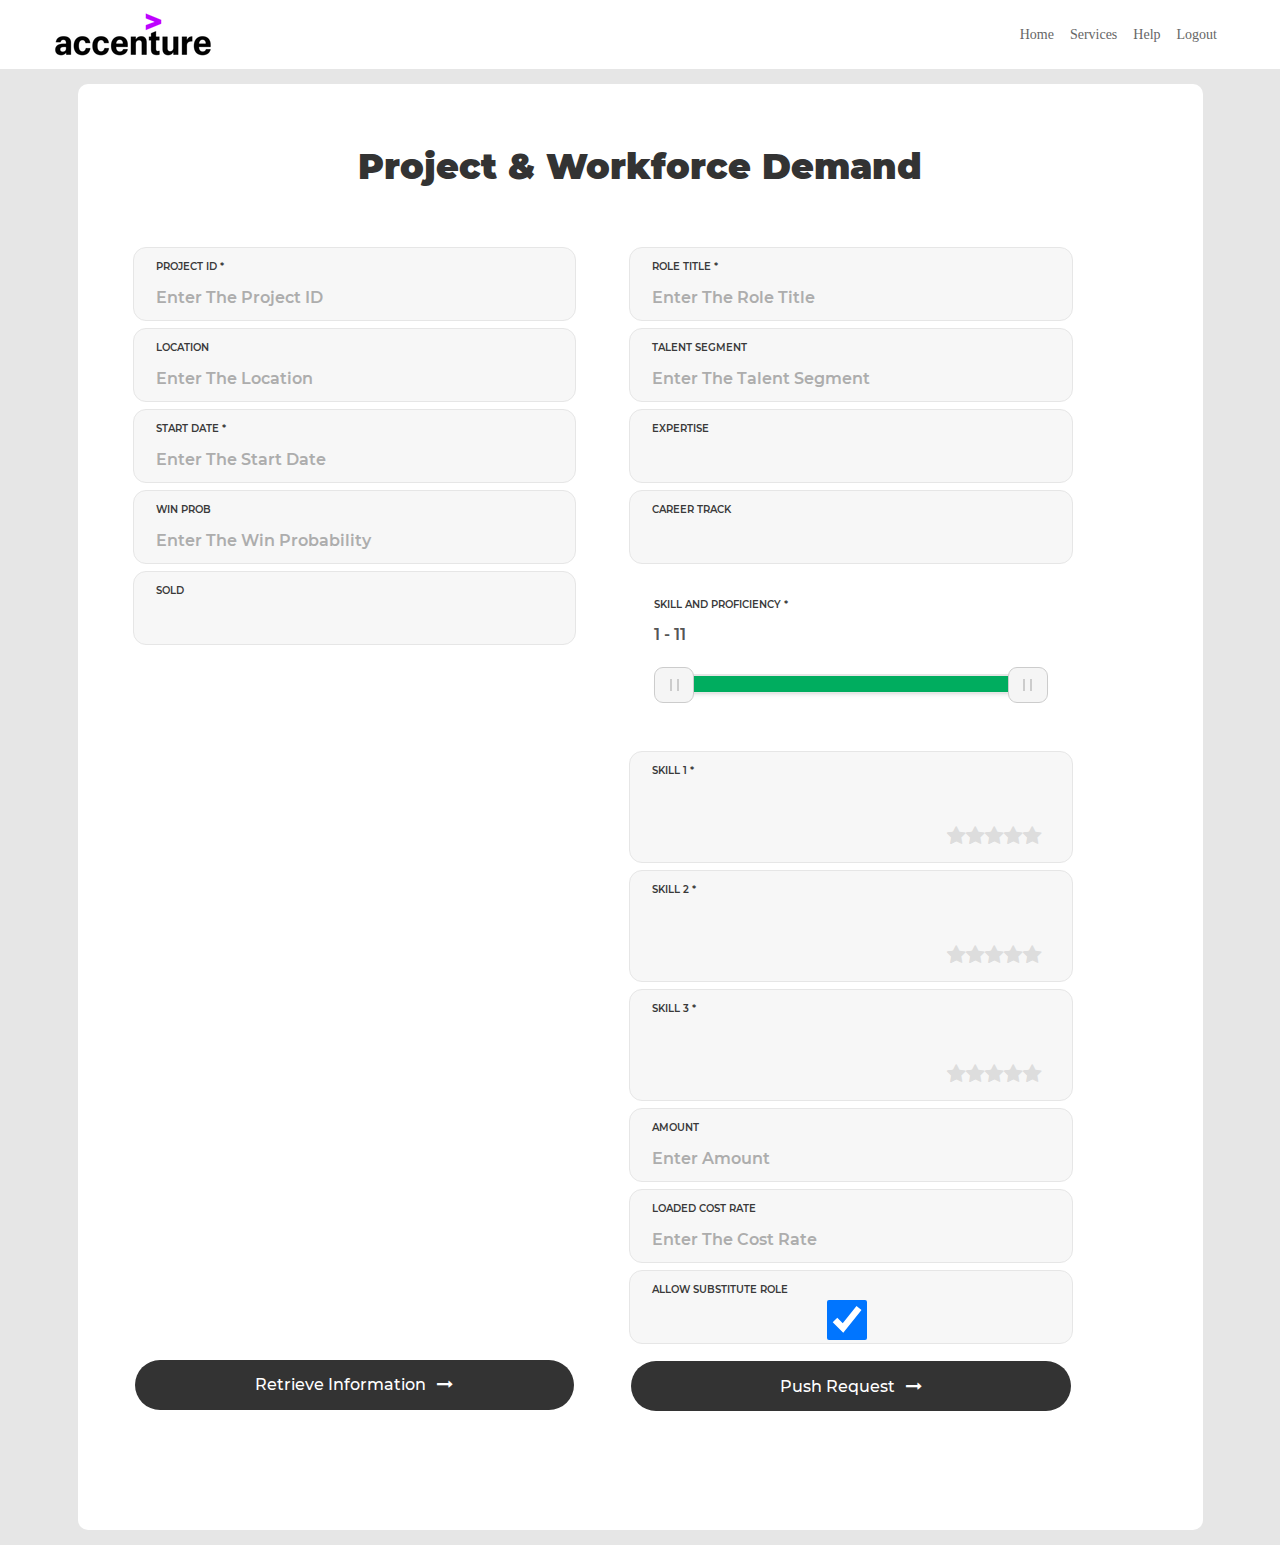
<file: index.html>
<!DOCTYPE html>
<html lang="en">
<head>
	<title>Accenture</title>
	<meta charset="UTF-8">
	
	<meta name="viewport" content="width=device-width, initial-scale=1">
<!--===============================================================================================-->
	<link rel="icon" type="image/png" href="images/icons/favicon.ico"/>
<!--===============================================================================================-->
	<link rel="stylesheet" type="text/css" href="vendor/bootstrap/css/bootstrap.min.css">
<!--===============================================================================================-->
	<link rel="stylesheet" type="text/css" href="fonts/font-awesome-4.7.0/css/font-awesome.min.css">
<!--===============================================================================================-->
	<link rel="stylesheet" type="text/css" href="fonts/iconic/css/material-design-iconic-font.min.css">
<!--===============================================================================================-->
	<link rel="stylesheet" type="text/css" href="vendor/animate/animate.css">
<!--===============================================================================================-->
	<link rel="stylesheet" type="text/css" href="vendor/css-hamburgers/hamburgers.min.css">
<!--===============================================================================================-->
	<link rel="stylesheet" type="text/css" href="vendor/animsition/css/animsition.min.css">
<!--===============================================================================================-->
	<link rel="stylesheet" type="text/css" href="vendor/select2/select2.min.css">
<!--===============================================================================================-->
	<link rel="stylesheet" type="text/css" href="vendor/daterangepicker/daterangepicker.css">
<!--===============================================================================================-->
	<link rel="stylesheet" type="text/css" href="vendor/noui/nouislider.min.css">
<!--===============================================================================================-->
	<link rel="stylesheet" type="text/css" href="css/util.css">
	<link rel="stylesheet" type="text/css" href="css/main.css">
<!--===============================================================================================-->
</head>
<body>

<!-- Navigation link : https://startbootstrap.com/snippets/navbar-logo/ -->
<nav class="navbar navbar-expand-lg  static-top">  <!--navbar-dark bg-dark-->
  <div class="container">
    <a class="navbar-brand" href="#">
          <img src="logo.png" alt="">
        </a>
    <button class="navbar-toggler" type="button" data-toggle="collapse" data-target="#navbarResponsive" aria-controls="navbarResponsive" aria-expanded="false" aria-label="Toggle navigation">
          <span class="navbar-toggler-icon"></span>
        </button>
    <div class="collapse navbar-collapse" id="navbarResponsive">
      <ul class="navbar-nav ml-auto">
        <li class="nav-item">
          <a class="nav-link" href="#">Home
                <span class="sr-only">(current)</span>
              </a>
        </li>
        <!--<li class="nav-item">
          <a class="nav-link" href="#">About</a>
        </li>-->
        <li class="nav-item">
          <a class="nav-link" href="#">Services</a>
        </li>
        <li class="nav-item">
          <a class="nav-link" href="#">Help</a>
        </li>
        <li class="nav-item">
          <a class="nav-link" href="#">Logout</a>
        </li>
      </ul>
    </div>
  </div>
</nav>
<!--==================================================================================================-->
	<div class="container-contact100">
		<div class="wrap-contact100">
			<span class="contact100-form-title">
				Project & Workforce Demand
			</span>

			<span class="left_span">
				<form class="contact100-form validate-form">

					<div class="wrap-input100 validate-input bg1 rs1-wrap-input100" data-validate="Please Type The Project ID">
						<span class="label-input100">Project ID *</span>
						<input onchange="project_id_listener();" class="input100" type="text" name="project_id" id="project_id" placeholder="Enter The Project ID">
					</div>

					<!--<div class="wrap-input100 validate-input bg1 rs1-wrap-input100" data-validate = "Enter The Priority">
						<span class="label-input100">Priority</span>
						<input class="input100" type="text" name="priority" id="priority" placeholder="Enter The Priority ">
					</div>-->

					<div class="wrap-input100 validate-input bg1 rs1-wrap-input100" data-validate = "Enter The Location">
						<span class="label-input100">Location</span>
						<input class="input100" type="text" name="loc" id="loc" placeholder="Enter The Location ">
					</div>

					<div class="wrap-input100 validate-input bg1 rs1-wrap-input100" data-validate = "Enter The Start Date (DD.MM.YYYY)">
						<span class="label-input100">Start Date *</span>
						<input class="input100" type="text" name="start_date" id="start_date" placeholder="Enter The Start Date ">
					</div>

					<!--<div class="wrap-input100 validate-input bg1 rs1-wrap-input100" data-validate = "Enter The End Date (YYYY-MM-DD)">
						<span class="label-input100">End Date *</span>
						<input class="input100" type="text" name="end_date" id="end_date" placeholder="Enter The End Date">
					</div>-->

					<div class="wrap-input100 validate-input bg1 rs1-wrap-input100" data-validate = "Enter The Win Probability">
						<span class="label-input100">Win Prob</span>
						<input class="input100" type="text" name="win_prob" id="win_prob" placeholder="Enter The Win Probability ">
					</div>

					<div class="wrap-input100 validate-input bg1 rs1-wrap-input100" data-validate = "Enter Sold State">
						<span class="label-input100">Sold</span>
						<input class="input100" type="text" id="sold" list="yes_no" name="sold" placeholder="">
					</div>
					
					<!--<div class="wrap-input100 bg1 rs1-wrap-input100">
						<span class="label-input100">Workforce Needed *</span>
						<div>
							<select class="js-select2" name="workforce" id="workforce">
								<option>Java Developer</option>
								<option>SAP ABAP Developer</option>
								<option>Python Developer</option>
								<option>Javascript Developer</option>
							</select>
							<div class="dropDownSelect2"></div>
						</div>
					</div>-->
					
					<!--<div class="wrap-input100 bg1 rs1-wrap-input100">-->
						<!--<span  class="label-input100">Message</span>-->
						<!--<textarea  class="wrap-input100 bg1 rs1-wrap-input100" id="result" ></textarea>-->
						<span id="result" class="wrap-input100_confirm rs1-wrap-input100"></span>
					<!--</div>-->
				<div style="height:698px;"> </div>
					
				<div style="align-self: flex-end;" class="wrap-input100_confirm rs1-wrap-input100">
					<button class="contact100-form-btn" id="retrieve_info">
						<span>
							Retrieve Information
							<i class="fa fa-long-arrow-right m-l-7" aria-hidden="true"></i>
						</span>
					</button>
				</div>

				</form>

			</span>

			<span class="right_span">
				<form class="contact100-form validate-form">

					<div class="wrap-input100 validate-input bg1 rs1-wrap-input100" data-validate="Please Type The Role Title">
						<span class="label-input100">Role Title *</span>
						<input class="input100" type="text" name="role_title" id="role_title" placeholder="Enter The Role Title">
					</div>

					<div class="wrap-input100 validate-input bg1 rs1-wrap-input100" data-validate = "Enter The Talent Segment">
						<span class="label-input100">Talent Segment</span>
						<input class="input100" type="text" name="talent_segment" id="talent_segment" placeholder="Enter The Talent Segment ">
					</div>

					<div class="wrap-input100 validate-input bg1 rs1-wrap-input100" data-validate = "Enter Your Expertise">
						<span class="label-input100">Expertise</span>
						<input class="input100" type="text" id="expertise" name="expertise" placeholder="">
					</div>
					
					<!--<div class="wrap-input100-morebuttons bg1 twospans">
						<input class="input100" type="text" id="expertise_1" name="expertise_1" placeholder="">
						<span class="label-input100">Expertise 1</span>
					</div>
					<div class="wrap-input100-morebuttons bg1 twospans">
						<input class="input100" type="text" id="expertise_2" name="expertise_2" placeholder="">
						<span class="label-input100">Expertise 2</span>
					</div>
					<div class="wrap-input100-morebuttons bg1 twospans">
						<input class="input100" type="text" id="expertise_3" name="expertise_3" placeholder="">
						<span class="label-input100">Expertise 3</span>
					</div>-->

					<div class="wrap-input100 validate-input bg1" data-validate = "Enter The Career Level">
						<span class="label-input100">Career Track</span>
						<input class="input100" type="text" id="career_track" name="career_track" placeholder="">
					</div>

					<div class="wrap-contact100-form-range">
						<span class="label-input100">Skill and Proficiency *</span>

						<div class="contact100-form-range-value">
							<span id="value-lower">1</span> - <span id="value-upper">11</span>
							<input type="text" name="from-value">
							<input type="text" name="to-value">
						</div>

						<div class="contact100-form-range-bar">
							<div id="filter-bar"></div>
						</div>
					</div>
					
					<div class="wrap-input100 bg1">
						<div>
							<span class="label-input100">Skill 1 *</span>
							<datalist id="languages">
							  <option value="HTML">
							  <option value="CSS">
							  <option value="JavaScript">
							  <option value="Java">
							  <option value="Ruby">
							  <option value="PHP">
							  <option value="Go">
							  <option value="Erlang">
							  <option value="Python">
							  <option value="C">
							  <option value="C#">
							  <option value="C++">
							</datalist>
							<datalist id="yes_no">
							  <option value="Yes">
							  <option value="No">
							</datalist>
							<input class="input100" type="text" id="skill1" name="skill1" list="languages" name="skill1" placeholder="">
							<fieldset class="rating">
								<input type="radio" id="star5" name="rating" value="5" /><label class = "full" for="star5"></label>
								<input type="radio" id="star4half" name="rating" value="4 and a half" /><label class="half" for="star4half"></label>
								<input type="radio" id="star4" name="rating" value="4" /><label class = "full" for="star4"></label>
								<input type="radio" id="star3half" name="rating" value="3 and a half" /><label class="half" for="star3half"></label>
								<input type="radio" id="star3" name="rating" value="3" /><label class = "full" for="star3"></label>
								<input type="radio" id="star2half" name="rating" value="2 and a half" /><label class="half" for="star2half"></label>
								<input type="radio" id="star2" name="rating" value="2" /><label class = "full" for="star2"></label>
								<input type="radio" id="star1half" name="rating" value="1 and a half" /><label class="half" for="star1half"></label>
								<input type="radio" id="star1" name="rating" value="1" /><label class = "full" for="star1"></label>
								<input type="radio" id="starhalf" name="rating" value="half" /><label class="half" for="starhalf"></label>
							</fieldset>
						</div>
					</div>
					<div class="wrap-input100 bg1">
						<div>
							<span class="label-input100">Skill 2 *</span>
							<input class="input100" type="text" id="skill2" name="skill2" list="languages" name="skill2" placeholder="">
							<fieldset class="rating">
								<input type="radio" id="astar5" name="arating" value="5" /><label class = "full" for="astar5" ></label>
								<input type="radio" id="astar4half" name="arating" value="4 and a half" /><label class="half" for="astar4half" ></label>
								<input type="radio" id="astar4" name="arating" value="4" /><label class = "full" for="astar4" ></label>
								<input type="radio" id="astar3half" name="arating" value="3 and a half" /><label class="half" for="astar3half"></label>
								<input type="radio" id="astar3" name="arating" value="3" /><label class = "full" for="astar3" ></label>
								<input type="radio" id="astar2half" name="arating" value="2 and a half" /><label class="half" for="astar2half" ></label>
								<input type="radio" id="astar2" name="arating" value="2" /><label class = "full" for="astar2" ></label>
								<input type="radio" id="astar1half" name="arating" value="1 and a half" /><label class="half" for="astar1half"></label>
								<input type="radio" id="astar1" name="arating" value="1" /><label class = "full" for="astar1" ></label>
								<input type="radio" id="astarhalf" name="arating" value="half" /><label class="half" for="astarhalf"></label>
							</fieldset>
						</div>
					</div>
					<div class="wrap-input100 bg1">
						<div>
							<span class="label-input100">Skill 3 *</span>
							<input class="input100" type="text" id="skill3" name="skill3" list="languages" name="skill3" placeholder="">
							<fieldset class="rating">
								<input type="radio" id="bstar5" name="brating" value="5" /><label class = "full" for="bstar5"></label>
								<input type="radio" id="bstar4half" name="brating" value="4 and a half" /><label class="half" for="bstar4half"></label>
								<input type="radio" id="bstar4" name="brating" value="4" /><label class = "full" for="bstar4"></label>
								<input type="radio" id="bstar3half" name="brating" value="3 and a half" /><label class="half" for="bstar3half"></label>
								<input type="radio" id="bstar3" name="brating" value="3" /><label class = "full" for="bstar3"></label>
								<input type="radio" id="bstar2half" name="brating" value="2 and a half" /><label class="half" for="bstar2half"></label>
								<input type="radio" id="bstar2" name="brating" value="2" /><label class = "full" for="bstar2"></label>
								<input type="radio" id="bstar1half" name="brating" value="1 and a half" /><label class="half" for="bstar1half"></label>
								<input type="radio" id="bstar1" name="brating" value="1" /><label class = "full" for="bstar1"></label>
								<input type="radio" id="bstarhalf" name="brating" value="half" /><label class="half" for="bstarhalf"></label>
							</fieldset>
						</div>
					</div>
					
					<div class="wrap-input100 validate-input bg1 rs1-wrap-input100" data-validate = "Enter The Amount">
						<span class="label-input100">Amount</span>
						<input class="input100" type="number" name="amount" id="amount" placeholder="Enter Amount">
					</div>
			
					<div class="wrap-input100 validate-input bg1 rs1-wrap-input100" data-validate = "Enter The Cost Rate">
						<span class="label-input100">Loaded Cost Rate</span>
						<input class="input100" type="float" name="cost_rate" id="cost_rate" placeholder="Enter The Cost Rate">
					</div>

					<!--<div class="wrap-input100 validate-input bg1">
						<div>
							<span class="label-input100">Allow Substitute Role</span>
							<input class="input100" type="text" list="yes_no" name="sub" id="sub">
						</div>
					</div>-->

					<div class="wrap-input100 validate-input bg1">
						<div>
							<span class="label-input100" for="sub">Allow Substitute Role</span>
							<input class="input100" type="checkbox" name="sub" id="sub" checked="false">
							
						</div>
					</div>


					<div class="wrap-input100_confirm rs1-wrap-input100">
						<button class="contact100-form-btn" id="confirm">
							<span>
								Push Request
								<i class="fa fa-long-arrow-right m-l-7" aria-hidden="true"></i>
							</span>
						</button>
					</div>
				</form>
				

			</span>


			<!--<div class="wrap-input100_confirm rs1-wrap-input100">
				<button class="contact100-form-btn" id="confirm">
					<span>
						Confirm
						<i class="fa fa-long-arrow-right m-l-7" aria-hidden="true"></i>
					</span>
				</button>
			</div>-->
			
			<!--<div class="container-contact100-form-btn">
				<button class="contact100-form-btn">
					<span>
						Push Request
						<i class="fa fa-long-arrow-right m-l-7" aria-hidden="true"></i>
					</span>
				</button>
			</div>-->
			
			 <!-- Trigger/Open The Modal -->
			<!--<button id="myBtn">Open Modal</button>-->

			<!-- The Modal -->
			<div id="myModal" class="modal">

			  <!-- Modal content -->
			  <div class="modal-content wrap-contact100">  <!--modal-content-->
				<span class="close">&times;</span>
				<div class="wrap-input100">
					<span style="font-family: Montserrat-Black; color: #333333; font-size: 28px; text-align: center;" id="result_on_modal"></span>
				</div>
				
				<div>
					<span class="left_span">

						<div class="wrap-input100_confirm rs1-wrap-input100">
							<button class="contact100-form-btn" id="review1">
								<span>
									Review
									<i class="fa fa-long-arrow-right m-l-7" aria-hidden="true"></i>
								</span>
							</button>
						</div>
					</span>
					<span class="right_span">
						<div class="wrap-input100_confirm rs1-wrap-input100">
							<button onclick="page_handling()" class="contact100-form-btn" id="confirm">
								<span>
									Push Request
									<i class="fa fa-long-arrow-right m-l-7" aria-hidden="true"></i>
								</span>
							</button>
						</div>

					</span>
				</div>
				
			  </div>

			</div> 

			
		</div>
	</div>
	<!--===============================================================================================-->

	 <script>
		function project_id_listener(){
		
		  var project_id = document.getElementById('project_id').value;

		  if(project_id=="10001"){

			  document.getElementById('start_date').value = "01.09.2019";
			  document.getElementById('start_date').style.color = "red";
			  document.getElementById('role_title').value = "Developer";
			  //document.getElementById('role_title').style.color = red;
			  document.getElementById('role_title').style.color = "red";
			  document.getElementById('loc').value = "Toronto";
			  document.getElementById('win_prob').value = "60%";
			  document.getElementById('win_prob').style.color = "red";
			  document.getElementById('sold').value = "No";
			  document.getElementById('talent_segment').value = "Software Engineering";
			  document.getElementById('expertise').value = "IT Strat & Transformation";
			  document.getElementById('career_track').value = "Client & Market";
			  document.getElementById('skill1').value = "Java Programming language";
			  document.getElementById('skill2').value = "Spring Framework";
			  document.getElementById('skill3').value = "Oracle BEA Portal Tools";
			  document.getElementById('amount').value = 5;
			  document.getElementById('cost_rate').value = 45;
			  document.getElementById('cost_rate').style.color = "red";
			  
			  /*start_date = document.forms[0].elements['start_date'];
			  start_date.value = "12.01.2020";
			  role_title = document.forms[0].elements['role_title'];
			  role_title.value = "Developer";
			  loc = document.forms[0].elements['loc'];
			  loc = document.forms[0].elements['loc'];
			  loc.value = "Toronto";
			  win_prob = document.forms[0].elements['win_prob'];
			  win_prob.value = "50%";
			  sold = document.forms[0].elements['sold'];
			  sold.value = "No";*/
			}
		  else if(project_id=="10002"){
			  document.getElementById('start_date').value = "01.12.2020";
			  document.getElementById('start_date').style.color = "black";
			  document.getElementById('role_title').value = "SAP ABAP Developer";
			  document.getElementById('role_title').style.color = "black";
			  document.getElementById('loc').value = "Toronto";
			  document.getElementById('win_prob').value = "90%";
			  document.getElementById('win_prob').style.color = "black";
			  document.getElementById('sold').value = "No";
			  document.getElementById('talent_segment').value = "Software Engineering";
			  document.getElementById('expertise').value = "IT Strat & Transformation";
			  document.getElementById('career_track').value = "Client & Market";
			  document.getElementById('skill1').value = "SAP HANA Technical Architecture";
			  document.getElementById('skill2').value = "SAP HANA SQL Scripts Development";
			  document.getElementById('skill3').value = "SAP HANA Technical Architecture";
			  document.getElementById('amount').value = 5;
			  document.getElementById('cost_rate').value = 75;
			  document.getElementById('cost_rate').style.color = "black";
		  }
		else if(project_id=="333"){
			  document.getElementById('start_date').value = "12.01.2020";
			  document.getElementById('start_date').style.color = "black";
			  document.getElementById('role_title').value = "Node.js Developer";
			  document.getElementById('role_title').style.color = "black";
			  document.getElementById('loc').value = "Toronto";
			  document.getElementById('win_prob').value = "60%";
			  document.getElementById('win_prob').style.color = "red";
			  document.getElementById('sold').value = "No";
			  document.getElementById('talent_segment').value = "Software Engineering";
			  document.getElementById('expertise').value = "IT Strat & Transformation";
			  document.getElementById('career_track').value = "Client & Market";
			  document.getElementById('skill1').value = "Angular";
			  document.getElementById('skill2').value = "react.js";
			  document.getElementById('skill3').value = "JavaBeans";
			  document.getElementById('amount').value = 5;
			  document.getElementById('cost_rate').value = 85;
			  document.getElementById('cost_rate').style.color = "black";
		}
		else if(project_id=="444"){
			  document.getElementById('start_date').value = "12.01.2020";
			  document.getElementById('start_date').style.color = "black";
			  document.getElementById('role_title').value = "SAP ABAP Developer";
			  document.getElementById('role_title').style.color = "black";
			  document.getElementById('loc').value = "Toronto";
			  document.getElementById('win_prob').value = "90%";
			  document.getElementById('win_prob').style.color = "black";
			  document.getElementById('sold').value = "No";
			  document.getElementById('talent_segment').value = "Software Engineering";
			  document.getElementById('expertise').value = "IT Strat & Transformation";
			  document.getElementById('career_track').value = "Client & Market";
			  document.getElementById('skill1').value = "SAP ABAP Development";
			  document.getElementById('skill2').value = "SAP Master Data Migration";
			  document.getElementById('skill3').value = "SAP NetWeaver Composite App Design & Development";
			  document.getElementById('amount').value = 5;
			  document.getElementById('cost_rate').value = 40;
			  document.getElementById('cost_rate').style.color = "red";
		}
		else if(project_id=="10003"){
			  document.getElementById('start_date').value = "12.01.2020";
			  document.getElementById('start_date').style.color = "black";
			  document.getElementById('role_title').value = "SAP ABAP Developer";
			  document.getElementById('role_title').style.color = "black";
			  document.getElementById('loc').value = "Toronto";
			  document.getElementById('win_prob').value = "90%";
			  document.getElementById('win_prob').style.color = "black";
			  document.getElementById('sold').value = "No";
			  document.getElementById('talent_segment').value = "Software Engineering";
			  document.getElementById('expertise').value = "IT Strat & Transformation";
			  document.getElementById('career_track').value = "Client & Market";
			  document.getElementById('skill1').value = "SAP ABAP Development";
			  document.getElementById('skill2').value = "SAP Master Data Migration";
			  document.getElementById('skill3').value = "SAP NetWeaver Composite App Design";  // & Development
			  document.getElementById('amount').value = 5;
			  document.getElementById('cost_rate').value = 85;
			  document.getElementById('cost_rate').style.color = "black";
		}
		else{
			  document.getElementById('start_date').value = "";
			  document.getElementById('start_date').style.color = "black";
			  document.getElementById('role_title').value = "";
			  document.getElementById('role_title').style.color = "black";
			  document.getElementById('loc').value = "";
			  document.getElementById('win_prob').value = "";
			  document.getElementById('win_prob').style.color = "black";
			  document.getElementById('sold').value = "No";
			  document.getElementById('talent_segment').value = "";
			  document.getElementById('expertise').value = "";
			  document.getElementById('career_track').value = "";
			  document.getElementById('skill1').value = "";
			  document.getElementById('skill2').value = "";
			  document.getElementById('skill3').value = "";
			  document.getElementById('amount').value = 5;
			  document.getElementById('cost_rate').value = 85;
			  document.getElementById('cost_rate').style.color = "black";
		}
		};
	 
	 </script>

	<!--===============================================================================================-->
	<script>
		// Get the modal
		var modal = document.getElementById("myModal");

		// Get the button that opens the modal
		var btn = document.getElementById("confirm");

		// Get the <span> element that closes the modal
		var span = document.getElementsByClassName("close")[0];
		
		var review_button = document.getElementById("review1");

		// When the user clicks on the button, open the modal
		btn.onclick = function() {
			modal.style.display = "block";

			var project_id = document.getElementById('project_id').value;
			
			if(project_id=="10001"){    // budget==15000 && workforce=="Java Developer"
				document.getElementById('result_on_modal').innerHTML = "<p"+" >Warning: The role description you just typed in its insufficient to give accurate results. Please be more specific.</p><p>Warning:</p><p>Warning:</p><p>Warning:</p>";
			}
			else if(project_id=="222"){
				document.getElementById('result_on_modal').innerHTML = "<p"+" >Warning: The project start date is below 60 days which could lead to potential waiting times in the required workforce. Please edit the value or continue anyway with the disclaimer that the required skill could not be found before the project start.creen reader support enabled. To enable screen reader support, press Ctrl+Alt+Z To learn about keyboard shortcuts, press Ctrl+slash </p>";
			}
			else if(project_id=="333"){
				document.getElementById('result_on_modal').innerHTML = "<p"+" >Warning: The win probability you just typed in is below the minimum for making a request.</p>";
			}
			else if(project_id=="444"){
				document.getElementById('result_on_modal').innerHTML = "<p"+" >Warning: The loaded cost rate you just typed in does not match any markets rates for that particular skill.</p>";
			}
			else if(project_id=="10003"){
				//document.getElementById('result_on_modal').innerHTML = "<p"+" >All good!</p>";
				window.location.href = "hm_view_dash.html";
			}
			else{
				document.getElementById('result_on_modal').innerHTML = "";
			}
		}
		
		ret_btn = document.getElementById("retrieve_info");
		ret_btn.onclick = function(){
			var project_id = document.getElementById('project_id').value;
			if(project_id=="10002"){
				window.location.href = "info_dash.html"
			}
		}

		// When the user clicks on <span> (x), close the modal
		span.onclick = function(e) {
			e.preventDefault();
			modal.style.display = "none";
		}
		review_button.onclick = function(e) {
			e.preventDefault();
			modal.style.display = "none";
		}

		// When the user clicks anywhere outside of the modal, close it
		window.onclick = function(event) {
			event.preventDefault();
			if (event.target == modal) {
				modal.style.display = "none";
			}
		}
	</script>
	<script>
		function page_handling(){
			var project_id = document.getElementById('project_id').value;
			if(project_id == "10003"){
				window.location.href = 'dash.html';
			}
			else if(project_id=="222"){
				window.location.href = 'dash1.html';
			}
			else{
			}
		};
	</script>
	<!--===============================================================================================-->
	<!--<script>
		function print_output() {
			//var budget = document.getElementById('budget').value;
			var project_id = document.getElementById('project_id').value;
			//var lname = document.getElementById('last_name').value;
		 
			//var html = 'Hello <b>' + fname + '</b> Costs are 1000€';
			if(project_id=="111"){    // budget==15000 && workforce=="Java Developer"
				document.getElementById('result').innerHTML = "<textarea"+" >Costs are 12000€</textarea>";
			}
			else if(project_id=="222"){
				document.getElementById('result').innerHTML = "<textarea"+" >Costs are 13500€</textarea>";
			}
			else{
				document.getElementById('result').innerHTML = "";
			}
			//document.getElementById('result').innerHTML = "Costs are 13500€";
		}
		 
		document.getElementById('confirm').addEventListener('click', print_output);

	</script>-->
	<script>
		function project_id_change(){
		  location = document.forms[0].elements['location'];
		  location.value = "50%";
		  };

	</script>		
	<!--===============================================================================================-->
	<script src="vendor/jquery/jquery-3.2.1.min.js"></script>
	<!--===============================================================================================-->
	<script src="vendor/animsition/js/animsition.min.js"></script>
	<!--===============================================================================================-->
	<script src="vendor/bootstrap/js/popper.js"></script>
	<script src="vendor/bootstrap/js/bootstrap.min.js"></script>
	<!--===============================================================================================-->
	<script src="vendor/select2/select2.min.js"></script>
	<script>
		$(".js-select2").each(function(){
			$(this).select2({
				minimumResultsForSearch: 20,
				dropdownParent: $(this).next('.dropDownSelect2')
			});


			$(".js-select2").each(function(){
				$(this).on('select2:close', function (e){
					if($(this).val() == "Please chooses") {
						$('.js-show-service').slideUp();
					}
					else {
						$('.js-show-service').slideUp();
						$('.js-show-service').slideDown();
					}
				});
			});
		})
	</script>
	<!--===============================================================================================-->
	<script src="vendor/daterangepicker/moment.min.js"></script>
	<script src="vendor/daterangepicker/daterangepicker.js"></script>
	<!--===============================================================================================-->
	<script src="vendor/countdowntime/countdowntime.js"></script>
	<!--===============================================================================================-->
	<script src="vendor/noui/nouislider.min.js"></script>
	<script>
	    var filterBar = document.getElementById('filter-bar');

	    noUiSlider.create(filterBar, {
	        start: [ 1, 11 ],
	        connect: true,
	        range: {
	            'min': 1,
	            'max': 11
	        }
	    });

	    var skipValues = [
	    document.getElementById('value-lower'),
	    document.getElementById('value-upper')
	    ];

	    filterBar.noUiSlider.on('update', function( values, handle ) {
	        skipValues[handle].innerHTML = Math.round(values[handle]);
	        $('.contact100-form-range-value input[name="from-value"]').val($('#value-lower').html());
	        $('.contact100-form-range-value input[name="to-value"]').val($('#value-upper').html());
	    });
	</script>
<!--===============================================================================================-->
	<script src="js/main.js"></script>

	<!-- Global site tag (gtag.js) - Google Analytics -->
	<script async src="https://www.googletagmanager.com/gtag/js?id=UA-23581568-13"></script>
	<script>
	  window.dataLayer = window.dataLayer || [];
	  function gtag(){dataLayer.push(arguments);}
	  gtag('js', new Date());

	  gtag('config', 'UA-23581568-13');
	</script>

</body>
</html>
</file>
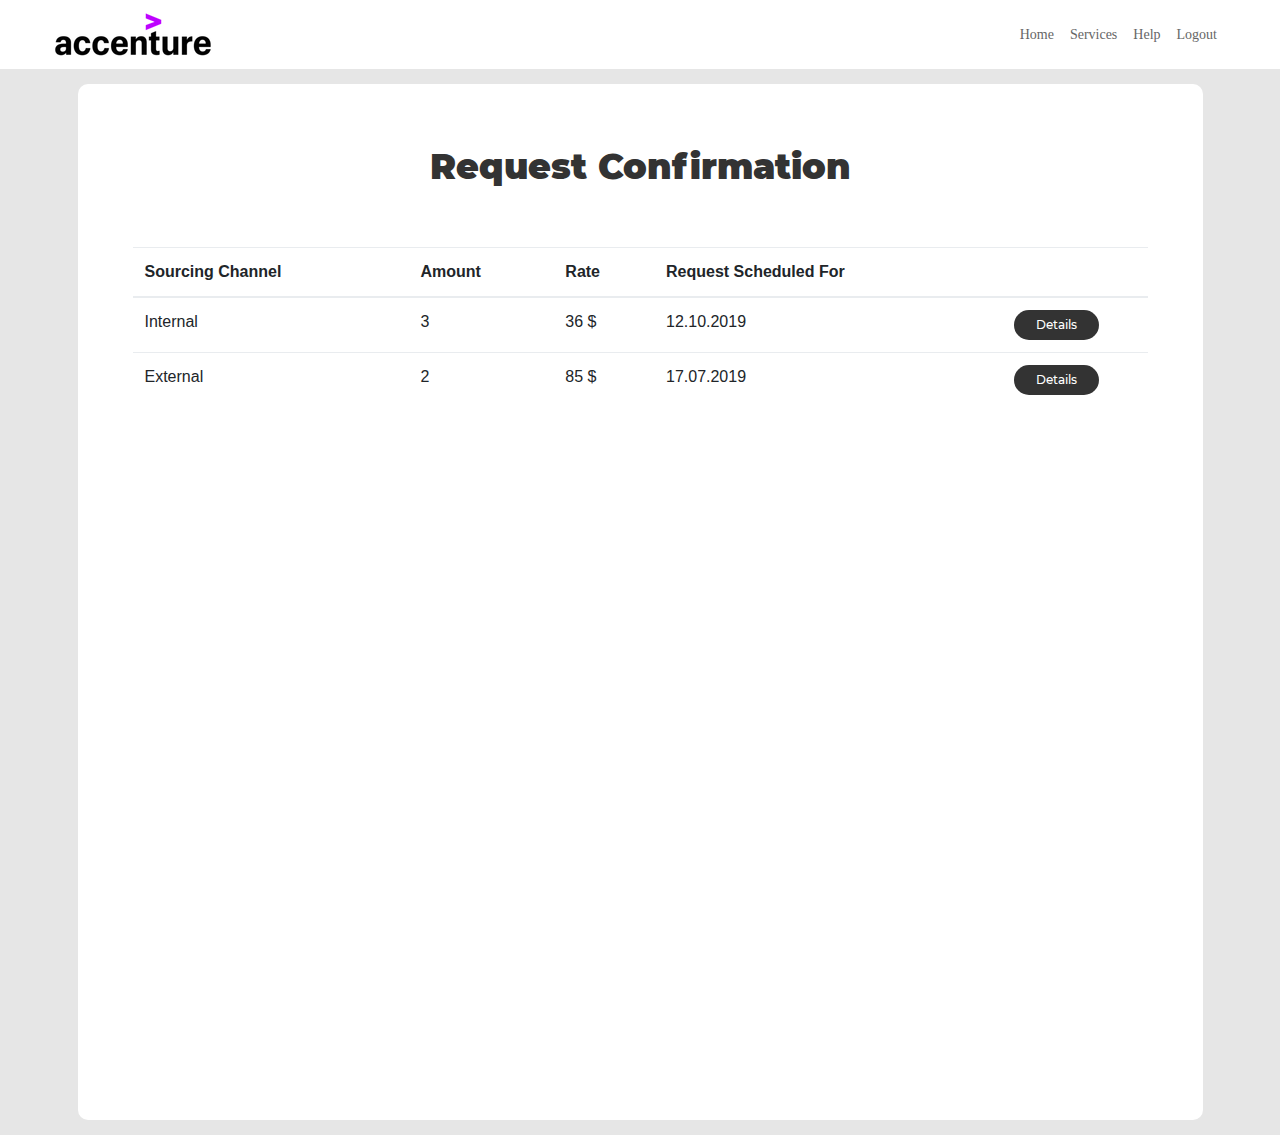
<file: dash1.html>
<!DOCTYPE html>
<html lang="en">
<head>
	<title>Accenture</title>
	<meta charset="UTF-8">
	
	<meta name="viewport" content="width=device-width, initial-scale=1">
<!--===============================================================================================-->
	<link rel="icon" type="image/png" href="images/icons/favicon.ico"/>
<!--===============================================================================================-->
	<link rel="stylesheet" type="text/css" href="vendor/bootstrap/css/bootstrap.min.css">
<!--===============================================================================================-->
	<link rel="stylesheet" type="text/css" href="fonts/font-awesome-4.7.0/css/font-awesome.min.css">
<!--===============================================================================================-->
	<link rel="stylesheet" type="text/css" href="fonts/iconic/css/material-design-iconic-font.min.css">
<!--===============================================================================================-->
	<link rel="stylesheet" type="text/css" href="vendor/animate/animate.css">
<!--===============================================================================================-->
	<link rel="stylesheet" type="text/css" href="vendor/css-hamburgers/hamburgers.min.css">
<!--===============================================================================================-->
	<link rel="stylesheet" type="text/css" href="vendor/animsition/css/animsition.min.css">
<!--===============================================================================================-->
	<link rel="stylesheet" type="text/css" href="vendor/select2/select2.min.css">
<!--===============================================================================================-->
	<link rel="stylesheet" type="text/css" href="vendor/daterangepicker/daterangepicker.css">
<!--===============================================================================================-->
	<link rel="stylesheet" type="text/css" href="vendor/noui/nouislider.min.css">
<!--===============================================================================================-->
	<link rel="stylesheet" type="text/css" href="css/util.css">
	<link rel="stylesheet" type="text/css" href="css/main.css">
<!--===============================================================================================-->
</head>
<body>

<!-- Navigation link : https://startbootstrap.com/snippets/navbar-logo/ -->
<nav class="navbar navbar-expand-lg  static-top">  <!--navbar-dark bg-dark-->
  <div class="container">
    <a class="navbar-brand" href="#">
          <img src="logo.png" alt="">
        </a>
    <button class="navbar-toggler" type="button" data-toggle="collapse" data-target="#navbarResponsive" aria-controls="navbarResponsive" aria-expanded="false" aria-label="Toggle navigation">
          <span class="navbar-toggler-icon"></span>
        </button>
    <div class="collapse navbar-collapse" id="navbarResponsive">
      <ul class="navbar-nav ml-auto">
        <li class="nav-item">
          <a class="nav-link" href="index.html">Home
                <span class="sr-only">(current)</span>
              </a>
        </li>
        <!--<li class="nav-item">
          <a class="nav-link" href="#">About</a>
        </li>-->
        <li class="nav-item">
          <a class="nav-link" href="#">Services</a>
        </li>
        <li class="nav-item">
          <a class="nav-link" href="#">Help</a>
        </li>
        <li class="nav-item">
          <a class="nav-link" href="#">Logout</a>
        </li>
      </ul>
    </div>
  </div>
</nav>
<!--==================================================================================================-->
	<div class="container-contact100">
		<div class="wrap-contact100">
		
			<span class="contact100-form-title">
				Request Confirmation
			</span>
			
<table class="table table-hover">
  <thead>
    <tr>
      <th scope="col">Sourcing Channel</th>
      <th scope="col">Amount</th>
      <th scope="col">Rate</th>
      <th scope="col">Request Scheduled For</th>
	  <th scope="col"></th>
    </tr>
  </thead>
  <tbody>
    <tr>
      <!--<th scope="row">1</th>-->
      <td>Internal</td>
	  <td>3</td>
	  <td>36 $</td>
	  <td>12.10.2019</td>
	  <td>
		<button class="contact100-form-btn-small" id="confirm">
			<span>
				Details
			</span>
		</button>	  
	  </td>
      <!--<td>@mdo</td>-->
    </tr>
    <tr>
      <!--<th scope="row">2</th>-->
	  <td>External</td>
      <td>2</td>
	  <td>85 $</td>
	  <td>17.07.2019</td>
	  <td>
		<button class="contact100-form-btn-small" id="confirm">
			<span>
				Details
			</span>
		</button>
	  </td>
    </tr>
    <!--<tr>
      <th scope="row">3</th>
      <td>36 $</td>
      <td>85 $</td>
    </tr>
    <tr>
      <th scope="row">4</th>
      <td>12.10.2019</td>
      <td>17.07.2019</td>
    </tr>
    <tr>
      <th scope="row">5</th>
      <td>Details</td>
      <td>Details</td>
    </tr>-->
  </tbody>
</table>


				<iframe width="900" height="600"  src="https://app.powerbi.com/view?r=eyJrIjoiYTk1ZjA5OGQtNzJiMC00ZGMwLWEwOWEtMTAxODY3OTI3ODAwIiwidCI6IjM5Y2JkZTM3LTI0ZDMtNGRhOC05Yjc1LTVjZTEzMGE4NzY1NyIsImMiOjh9" frameborder="0" allowFullScreen="true" >
				</iframe>
				<!--style="position:absolute; top:140px; bottom:50px; left:95px; "-->
			<span>
				
			</span> 

			
		</div>
	</div>
	<!--===============================================================================================-->

	
	<!--===============================================================================================-->
		
	<!--===============================================================================================-->
	<script src="vendor/jquery/jquery-3.2.1.min.js"></script>
	<!--===============================================================================================-->
	<script src="vendor/animsition/js/animsition.min.js"></script>
	<!--===============================================================================================-->
	<script src="vendor/bootstrap/js/popper.js"></script>
	<script src="vendor/bootstrap/js/bootstrap.min.js"></script>
	<!--===============================================================================================-->
	<script src="vendor/select2/select2.min.js"></script>
	<script>
		$(".js-select2").each(function(){
			$(this).select2({
				minimumResultsForSearch: 20,
				dropdownParent: $(this).next('.dropDownSelect2')
			});


			$(".js-select2").each(function(){
				$(this).on('select2:close', function (e){
					if($(this).val() == "Please chooses") {
						$('.js-show-service').slideUp();
					}
					else {
						$('.js-show-service').slideUp();
						$('.js-show-service').slideDown();
					}
				});
			});
		})
	</script>
	<!--===============================================================================================-->
	<script src="vendor/daterangepicker/moment.min.js"></script>
	<script src="vendor/daterangepicker/daterangepicker.js"></script>
	<!--===============================================================================================-->
	<script src="vendor/countdowntime/countdowntime.js"></script>
	<!--===============================================================================================-->
	<script src="vendor/noui/nouislider.min.js"></script>
	<script>
	    var filterBar = document.getElementById('filter-bar');

	    noUiSlider.create(filterBar, {
	        start: [ 1, 11 ],
	        connect: true,
	        range: {
	            'min': 1,
	            'max': 11
	        }
	    });

	    var skipValues = [
	    document.getElementById('value-lower'),
	    document.getElementById('value-upper')
	    ];

	    filterBar.noUiSlider.on('update', function( values, handle ) {
	        skipValues[handle].innerHTML = Math.round(values[handle]);
	        $('.contact100-form-range-value input[name="from-value"]').val($('#value-lower').html());
	        $('.contact100-form-range-value input[name="to-value"]').val($('#value-upper').html());
	    });
	</script>
<!--===============================================================================================-->
	<script src="js/main.js"></script>

	<!-- Global site tag (gtag.js) - Google Analytics -->
	<script async src="https://www.googletagmanager.com/gtag/js?id=UA-23581568-13"></script>
	<script>
	  window.dataLayer = window.dataLayer || [];
	  function gtag(){dataLayer.push(arguments);}
	  gtag('js', new Date());

	  gtag('config', 'UA-23581568-13');
	</script>

</body>
</html>
</file>
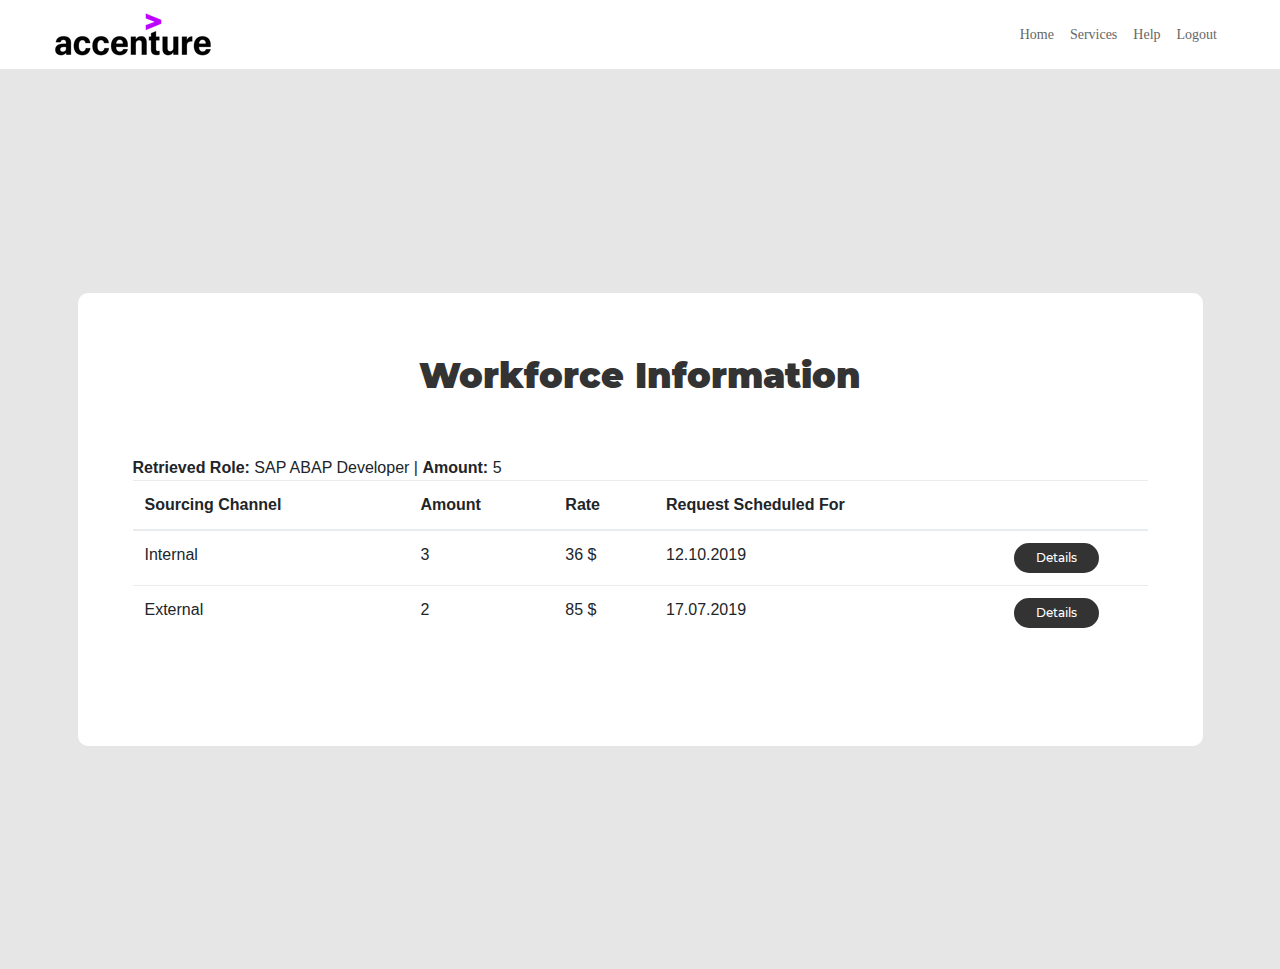
<file: hm_view_dash.html>
<!DOCTYPE html>
<html lang="en">
<head>
	<title>Accenture</title>
	<meta charset="UTF-8">
	
	<meta name="viewport" content="width=device-width, initial-scale=1">
<!--===============================================================================================-->
	<link rel="icon" type="image/png" href="images/icons/favicon.ico"/>
<!--===============================================================================================-->
	<link rel="stylesheet" type="text/css" href="vendor/bootstrap/css/bootstrap.min.css">
<!--===============================================================================================-->
	<link rel="stylesheet" type="text/css" href="fonts/font-awesome-4.7.0/css/font-awesome.min.css">
<!--===============================================================================================-->
	<link rel="stylesheet" type="text/css" href="fonts/iconic/css/material-design-iconic-font.min.css">
<!--===============================================================================================-->
	<link rel="stylesheet" type="text/css" href="vendor/animate/animate.css">
<!--===============================================================================================-->
	<link rel="stylesheet" type="text/css" href="vendor/css-hamburgers/hamburgers.min.css">
<!--===============================================================================================-->
	<link rel="stylesheet" type="text/css" href="vendor/animsition/css/animsition.min.css">
<!--===============================================================================================-->
	<link rel="stylesheet" type="text/css" href="vendor/select2/select2.min.css">
<!--===============================================================================================-->
	<link rel="stylesheet" type="text/css" href="vendor/daterangepicker/daterangepicker.css">
<!--===============================================================================================-->
	<link rel="stylesheet" type="text/css" href="vendor/noui/nouislider.min.css">
<!--===============================================================================================-->
	<link rel="stylesheet" type="text/css" href="css/util.css">
	<link rel="stylesheet" type="text/css" href="css/main.css">
<!--===============================================================================================-->
</head>
<body>

<!-- Navigation link : https://startbootstrap.com/snippets/navbar-logo/ -->
<nav class="navbar navbar-expand-lg  static-top">  <!--navbar-dark bg-dark-->
  <div class="container">
    <a class="navbar-brand" href="#">
          <img src="logo.png" alt="">
        </a>
    <button class="navbar-toggler" type="button" data-toggle="collapse" data-target="#navbarResponsive" aria-controls="navbarResponsive" aria-expanded="false" aria-label="Toggle navigation">
          <span class="navbar-toggler-icon"></span>
        </button>
    <div class="collapse navbar-collapse" id="navbarResponsive">
      <ul class="navbar-nav ml-auto">
        <li class="nav-item">
          <a class="nav-link" href="index.html">Home
                <span class="sr-only">(current)</span>
              </a>
        </li>
        <!--<li class="nav-item">
          <a class="nav-link" href="#">About</a>
        </li>-->
        <li class="nav-item">
          <a class="nav-link" href="#">Services</a>
        </li>
        <li class="nav-item">
          <a class="nav-link" href="#">Help</a>
        </li>
        <li class="nav-item">
          <a class="nav-link" href="#">Logout</a>
        </li>
      </ul>
    </div>
  </div>
</nav>
<!--==================================================================================================-->
	<div class="container-contact100">
		<div class="wrap-contact100">
		
			<span class="contact100-form-title">
				Workforce Information
			</span>

<span><b>Retrieved Role:</b> SAP ABAP Developer | <b>Amount:</b> 5</span>
<table class="table table-hover">
  <thead>
    <tr>
      <th scope="col">Sourcing Channel</th>
      <th scope="col">Amount</th>
      <th scope="col">Rate</th>
      <th scope="col">Request Scheduled For</th>
	  <th scope="col"></th>
    </tr>
  </thead>
  <tbody>
    <tr>
      <!--<th scope="row">1</th>-->
      <td>Internal</td>
	  <td>3</td>
	  <td>36 $</td>
	  <td>12.10.2019</td>
	  <td>
		<button class="contact100-form-btn-small" id="confirm">
			<span>
				Details
			</span>
		</button>	  
	  </td>
      <!--<td>@mdo</td>-->
    </tr>
    <tr>
      <!--<th scope="row">2</th>-->
	  <td>External</td>
      <td>2</td>
	  <td>85 $</td>
	  <td>17.07.2019</td>
	  <td>
		<button class="contact100-form-btn-small" id="confirm">
			<span>
				Details
			</span>
		</button>
	  </td>
    </tr>
    <!--<tr>
      <th scope="row">3</th>
      <td>36 $</td>
      <td>85 $</td>
    </tr>
    <tr>
      <th scope="row">4</th>
      <td>12.10.2019</td>
      <td>17.07.2019</td>
    </tr>
    <tr>
      <th scope="row">5</th>
      <td>Details</td>
      <td>Details</td>
    </tr>-->
  </tbody>
</table>


				<!--<iframe width="900" height="600"  src="https://app.powerbi.com/view?r=eyJrIjoiYTk1ZjA5OGQtNzJiMC00ZGMwLWEwOWEtMTAxODY3OTI3ODAwIiwidCI6IjM5Y2JkZTM3LTI0ZDMtNGRhOC05Yjc1LTVjZTEzMGE4NzY1NyIsImMiOjh9" frameborder="0" allowFullScreen="true" >
				</iframe>-->
				<!--style="position:absolute; top:140px; bottom:50px; left:95px; "-->
			<span>
				
			</span> 

			
		</div>
	</div>
	<!--===============================================================================================-->

	
	<!--===============================================================================================-->
		
	<!--===============================================================================================-->
	<script src="vendor/jquery/jquery-3.2.1.min.js"></script>
	<!--===============================================================================================-->
	<script src="vendor/animsition/js/animsition.min.js"></script>
	<!--===============================================================================================-->
	<script src="vendor/bootstrap/js/popper.js"></script>
	<script src="vendor/bootstrap/js/bootstrap.min.js"></script>
	<!--===============================================================================================-->
	<script src="vendor/select2/select2.min.js"></script>
	<script>
		$(".js-select2").each(function(){
			$(this).select2({
				minimumResultsForSearch: 20,
				dropdownParent: $(this).next('.dropDownSelect2')
			});


			$(".js-select2").each(function(){
				$(this).on('select2:close', function (e){
					if($(this).val() == "Please chooses") {
						$('.js-show-service').slideUp();
					}
					else {
						$('.js-show-service').slideUp();
						$('.js-show-service').slideDown();
					}
				});
			});
		})
	</script>
	<!--===============================================================================================-->
	<script src="vendor/daterangepicker/moment.min.js"></script>
	<script src="vendor/daterangepicker/daterangepicker.js"></script>
	<!--===============================================================================================-->
	<script src="vendor/countdowntime/countdowntime.js"></script>
	<!--===============================================================================================-->
	<script src="vendor/noui/nouislider.min.js"></script>
	<script>
	    var filterBar = document.getElementById('filter-bar');

	    noUiSlider.create(filterBar, {
	        start: [ 1, 11 ],
	        connect: true,
	        range: {
	            'min': 1,
	            'max': 11
	        }
	    });

	    var skipValues = [
	    document.getElementById('value-lower'),
	    document.getElementById('value-upper')
	    ];

	    filterBar.noUiSlider.on('update', function( values, handle ) {
	        skipValues[handle].innerHTML = Math.round(values[handle]);
	        $('.contact100-form-range-value input[name="from-value"]').val($('#value-lower').html());
	        $('.contact100-form-range-value input[name="to-value"]').val($('#value-upper').html());
	    });
	</script>
<!--===============================================================================================-->
	<script src="js/main.js"></script>

	<!-- Global site tag (gtag.js) - Google Analytics -->
	<script async src="https://www.googletagmanager.com/gtag/js?id=UA-23581568-13"></script>
	<script>
	  window.dataLayer = window.dataLayer || [];
	  function gtag(){dataLayer.push(arguments);}
	  gtag('js', new Date());

	  gtag('config', 'UA-23581568-13');
	</script>

</body>
</html>
</file>
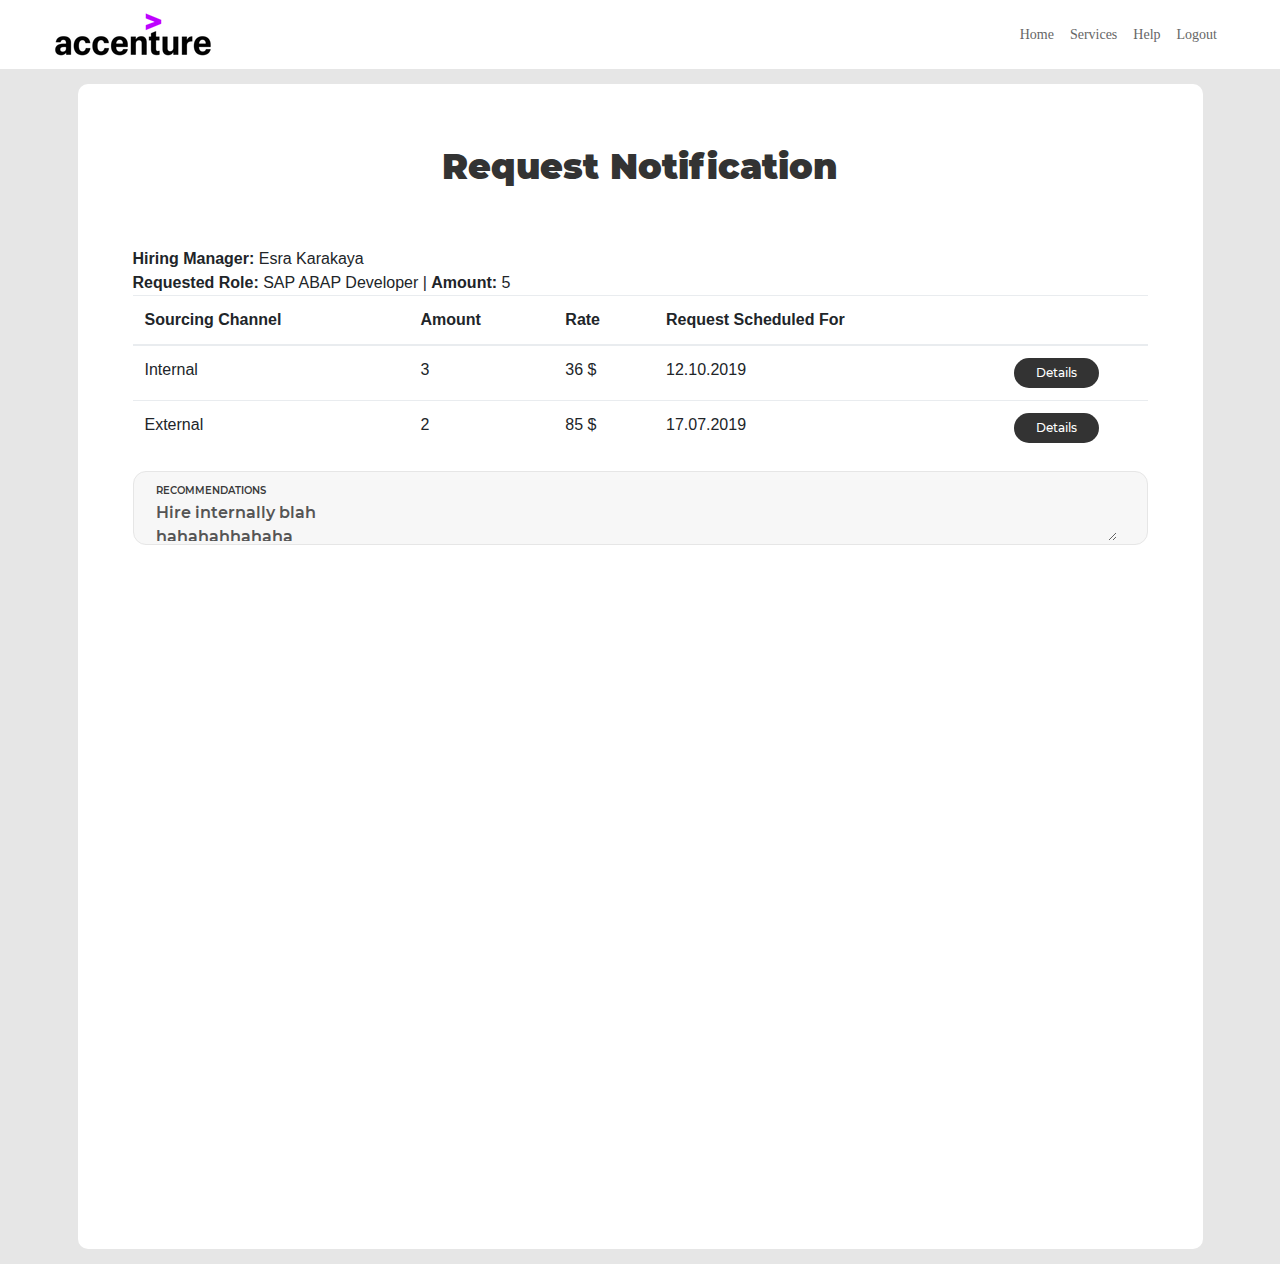
<file: hr_view_dash.html>
<!DOCTYPE html>
<html lang="en">
<head>
	<title>Accenture</title>
	<meta charset="UTF-8">
	
	<meta name="viewport" content="width=device-width, initial-scale=1">
<!--===============================================================================================-->
	<link rel="icon" type="image/png" href="images/icons/favicon.ico"/>
<!--===============================================================================================-->
	<link rel="stylesheet" type="text/css" href="vendor/bootstrap/css/bootstrap.min.css">
<!--===============================================================================================-->
	<link rel="stylesheet" type="text/css" href="fonts/font-awesome-4.7.0/css/font-awesome.min.css">
<!--===============================================================================================-->
	<link rel="stylesheet" type="text/css" href="fonts/iconic/css/material-design-iconic-font.min.css">
<!--===============================================================================================-->
	<link rel="stylesheet" type="text/css" href="vendor/animate/animate.css">
<!--===============================================================================================-->
	<link rel="stylesheet" type="text/css" href="vendor/css-hamburgers/hamburgers.min.css">
<!--===============================================================================================-->
	<link rel="stylesheet" type="text/css" href="vendor/animsition/css/animsition.min.css">
<!--===============================================================================================-->
	<link rel="stylesheet" type="text/css" href="vendor/select2/select2.min.css">
<!--===============================================================================================-->
	<link rel="stylesheet" type="text/css" href="vendor/daterangepicker/daterangepicker.css">
<!--===============================================================================================-->
	<link rel="stylesheet" type="text/css" href="vendor/noui/nouislider.min.css">
<!--===============================================================================================-->
	<link rel="stylesheet" type="text/css" href="css/util.css">
	<link rel="stylesheet" type="text/css" href="css/main.css">
<!--===============================================================================================-->
</head>
<body>

<!-- Navigation link : https://startbootstrap.com/snippets/navbar-logo/ -->
<nav class="navbar navbar-expand-lg  static-top">  <!--navbar-dark bg-dark-->
  <div class="container">
    <a class="navbar-brand" href="#">
          <img src="logo.png" alt="">
        </a>
    <button class="navbar-toggler" type="button" data-toggle="collapse" data-target="#navbarResponsive" aria-controls="navbarResponsive" aria-expanded="false" aria-label="Toggle navigation">
          <span class="navbar-toggler-icon"></span>
        </button>
    <div class="collapse navbar-collapse" id="navbarResponsive">
      <ul class="navbar-nav ml-auto">
        <li class="nav-item">
          <a class="nav-link" href="index.html">Home
                <span class="sr-only">(current)</span>
              </a>
        </li>
        <!--<li class="nav-item">
          <a class="nav-link" href="#">About</a>
        </li>-->
        <li class="nav-item">
          <a class="nav-link" href="#">Services</a>
        </li>
        <li class="nav-item">
          <a class="nav-link" href="#">Help</a>
        </li>
        <li class="nav-item">
          <a class="nav-link" href="#">Logout</a>
        </li>
      </ul>
    </div>
  </div>
</nav>
<!--==================================================================================================-->
	<div class="container-contact100">
		<div class="wrap-contact100">
		
			<span class="contact100-form-title">
				Request Notification
			</span>

<span><b>Hiring Manager:</b> Esra Karakaya<br/><b>Requested Role:</b> SAP ABAP Developer | <b>Amount:</b> 5</span>
<table class="table table-hover">
  <thead>
    <tr>
      <th scope="col">Sourcing Channel</th>
      <th scope="col">Amount</th>
      <th scope="col">Rate</th>
      <th scope="col">Request Scheduled For</th>
	  <th scope="col"></th>
    </tr>
  </thead>
  <tbody>
    <tr>
      <!--<th scope="row">1</th>-->
      <td>Internal</td>
	  <td>3</td>
	  <td>36 $</td>
	  <td>12.10.2019</td>
	  <td>
		<button class="contact100-form-btn-small" id="confirm">
			<span>
				Details
			</span>
		</button>	  
	  </td>
      <!--<td>@mdo</td>-->
    </tr>
    <tr>
      <!--<th scope="row">2</th>-->
	  <td>External</td>
      <td>2</td>
	  <td>85 $</td>
	  <td>17.07.2019</td>
	  <td>
		<button class="contact100-form-btn-small" id="confirm">
			<span>
				Details
			</span>
		</button>
	  </td>
    </tr>
    <!--<tr>
      <th scope="row">3</th>
      <td>36 $</td>
      <td>85 $</td>
    </tr>
    <tr>
      <th scope="row">4</th>
      <td>12.10.2019</td>
      <td>17.07.2019</td>
    </tr>
    <tr>
      <th scope="row">5</th>
      <td>Details</td>
      <td>Details</td>
    </tr>-->
  </tbody>
</table>
					<div class="wrap-input100 bg1 rs1-wrap-input100">
						<span class="label-input100">Recommendations</span>
						<textarea class="input100-textarea" style="height:40px" type="text" id="recommendations" value="">Hire internally blah
hahahahhahaha
hahgsggdsfahhhsfsdagcdgafg
gzsfadghdfshghfdhhdhdhhd
dghdhhfhhdfhdh</textarea>
					</div>

				<iframe width="900" height="600"  src="https://app.powerbi.com/view?r=eyJrIjoiYTk1ZjA5OGQtNzJiMC00ZGMwLWEwOWEtMTAxODY3OTI3ODAwIiwidCI6IjM5Y2JkZTM3LTI0ZDMtNGRhOC05Yjc1LTVjZTEzMGE4NzY1NyIsImMiOjh9" frameborder="0" allowFullScreen="true" >
				</iframe>
				<!--style="position:absolute; top:140px; bottom:50px; left:95px; "-->
			<span>
				
			</span> 

			
		</div>
	</div>
	<!--===============================================================================================-->

	
	<!--===============================================================================================-->
		
	<!--===============================================================================================-->
	<script src="vendor/jquery/jquery-3.2.1.min.js"></script>
	<!--===============================================================================================-->
	<script src="vendor/animsition/js/animsition.min.js"></script>
	<!--===============================================================================================-->
	<script src="vendor/bootstrap/js/popper.js"></script>
	<script src="vendor/bootstrap/js/bootstrap.min.js"></script>
	<!--===============================================================================================-->
	<script src="vendor/select2/select2.min.js"></script>
	<script>
		$(".js-select2").each(function(){
			$(this).select2({
				minimumResultsForSearch: 20,
				dropdownParent: $(this).next('.dropDownSelect2')
			});


			$(".js-select2").each(function(){
				$(this).on('select2:close', function (e){
					if($(this).val() == "Please chooses") {
						$('.js-show-service').slideUp();
					}
					else {
						$('.js-show-service').slideUp();
						$('.js-show-service').slideDown();
					}
				});
			});
		})
	</script>
	<!--===============================================================================================-->
	<script src="vendor/daterangepicker/moment.min.js"></script>
	<script src="vendor/daterangepicker/daterangepicker.js"></script>
	<!--===============================================================================================-->
	<script src="vendor/countdowntime/countdowntime.js"></script>
	<!--===============================================================================================-->
	<script src="vendor/noui/nouislider.min.js"></script>
	<script>
	    var filterBar = document.getElementById('filter-bar');

	    noUiSlider.create(filterBar, {
	        start: [ 1, 11 ],
	        connect: true,
	        range: {
	            'min': 1,
	            'max': 11
	        }
	    });

	    var skipValues = [
	    document.getElementById('value-lower'),
	    document.getElementById('value-upper')
	    ];

	    filterBar.noUiSlider.on('update', function( values, handle ) {
	        skipValues[handle].innerHTML = Math.round(values[handle]);
	        $('.contact100-form-range-value input[name="from-value"]').val($('#value-lower').html());
	        $('.contact100-form-range-value input[name="to-value"]').val($('#value-upper').html());
	    });
	</script>
<!--===============================================================================================-->
	<script src="js/main.js"></script>

	<!-- Global site tag (gtag.js) - Google Analytics -->
	<script async src="https://www.googletagmanager.com/gtag/js?id=UA-23581568-13"></script>
	<script>
	  window.dataLayer = window.dataLayer || [];
	  function gtag(){dataLayer.push(arguments);}
	  gtag('js', new Date());

	  gtag('config', 'UA-23581568-13');
	</script>

</body>
</html>
</file>
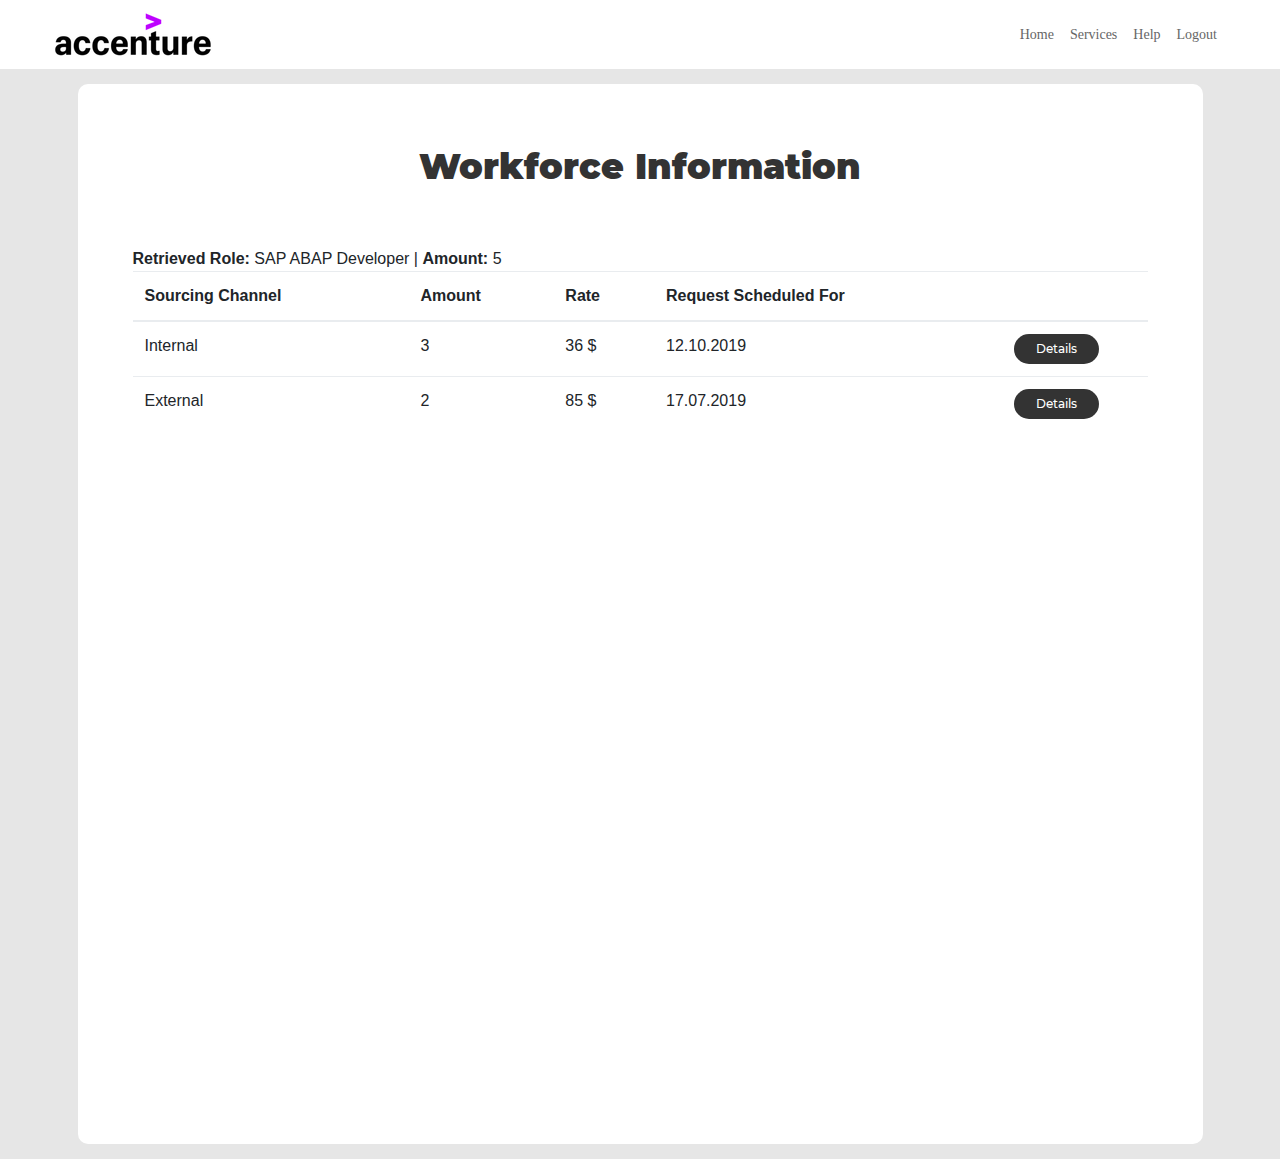
<file: info_dash.html>
<!DOCTYPE html>
<html lang="en">
<head>
	<title>Accenture</title>
	<meta charset="UTF-8">
	
	<meta name="viewport" content="width=device-width, initial-scale=1">
<!--===============================================================================================-->
	<link rel="icon" type="image/png" href="images/icons/favicon.ico"/>
<!--===============================================================================================-->
	<link rel="stylesheet" type="text/css" href="vendor/bootstrap/css/bootstrap.min.css">
<!--===============================================================================================-->
	<link rel="stylesheet" type="text/css" href="fonts/font-awesome-4.7.0/css/font-awesome.min.css">
<!--===============================================================================================-->
	<link rel="stylesheet" type="text/css" href="fonts/iconic/css/material-design-iconic-font.min.css">
<!--===============================================================================================-->
	<link rel="stylesheet" type="text/css" href="vendor/animate/animate.css">
<!--===============================================================================================-->
	<link rel="stylesheet" type="text/css" href="vendor/css-hamburgers/hamburgers.min.css">
<!--===============================================================================================-->
	<link rel="stylesheet" type="text/css" href="vendor/animsition/css/animsition.min.css">
<!--===============================================================================================-->
	<link rel="stylesheet" type="text/css" href="vendor/select2/select2.min.css">
<!--===============================================================================================-->
	<link rel="stylesheet" type="text/css" href="vendor/daterangepicker/daterangepicker.css">
<!--===============================================================================================-->
	<link rel="stylesheet" type="text/css" href="vendor/noui/nouislider.min.css">
<!--===============================================================================================-->
	<link rel="stylesheet" type="text/css" href="css/util.css">
	<link rel="stylesheet" type="text/css" href="css/main.css">
<!--===============================================================================================-->
</head>
<body>

<!-- Navigation link : https://startbootstrap.com/snippets/navbar-logo/ -->
<nav class="navbar navbar-expand-lg  static-top">  <!--navbar-dark bg-dark-->
  <div class="container">
    <a class="navbar-brand" href="#">
          <img src="logo.png" alt="">
        </a>
    <button class="navbar-toggler" type="button" data-toggle="collapse" data-target="#navbarResponsive" aria-controls="navbarResponsive" aria-expanded="false" aria-label="Toggle navigation">
          <span class="navbar-toggler-icon"></span>
        </button>
    <div class="collapse navbar-collapse" id="navbarResponsive">
      <ul class="navbar-nav ml-auto">
        <li class="nav-item">
          <a class="nav-link" href="index.html">Home
                <span class="sr-only">(current)</span>
              </a>
        </li>
        <!--<li class="nav-item">
          <a class="nav-link" href="#">About</a>
        </li>-->
        <li class="nav-item">
          <a class="nav-link" href="#">Services</a>
        </li>
        <li class="nav-item">
          <a class="nav-link" href="#">Help</a>
        </li>
        <li class="nav-item">
          <a class="nav-link" href="#">Logout</a>
        </li>
      </ul>
    </div>
  </div>
</nav>
<!--==================================================================================================-->
	<div class="container-contact100">
		<div class="wrap-contact100">
		
			<span class="contact100-form-title">
				Workforce Information
			</span>

<span><b>Retrieved Role:</b> SAP ABAP Developer | <b>Amount:</b> 5</span>
<table class="table table-hover">
  <thead>
    <tr>
      <th scope="col">Sourcing Channel</th>
      <th scope="col">Amount</th>
      <th scope="col">Rate</th>
      <th scope="col">Request Scheduled For</th>
	  <th scope="col"></th>
    </tr>
  </thead>
  <tbody>
    <tr>
      <!--<th scope="row">1</th>-->
      <td>Internal</td>
	  <td>3</td>
	  <td>36 $</td>
	  <td>12.10.2019</td>
	  <td>
		<button class="contact100-form-btn-small" id="confirm">
			<span>
				Details
			</span>
		</button>	  
	  </td>
      <!--<td>@mdo</td>-->
    </tr>
    <tr>
      <!--<th scope="row">2</th>-->
	  <td>External</td>
      <td>2</td>
	  <td>85 $</td>
	  <td>17.07.2019</td>
	  <td>
		<button class="contact100-form-btn-small" id="confirm">
			<span>
				Details
			</span>
		</button>
	  </td>
    </tr>
    <!--<tr>
      <th scope="row">3</th>
      <td>36 $</td>
      <td>85 $</td>
    </tr>
    <tr>
      <th scope="row">4</th>
      <td>12.10.2019</td>
      <td>17.07.2019</td>
    </tr>
    <tr>
      <th scope="row">5</th>
      <td>Details</td>
      <td>Details</td>
    </tr>-->
  </tbody>
</table>


				<iframe width="900" height="600"  src="https://app.powerbi.com/view?r=eyJrIjoiYTk1ZjA5OGQtNzJiMC00ZGMwLWEwOWEtMTAxODY3OTI3ODAwIiwidCI6IjM5Y2JkZTM3LTI0ZDMtNGRhOC05Yjc1LTVjZTEzMGE4NzY1NyIsImMiOjh9" frameborder="0" allowFullScreen="true" >
				</iframe>
				<!--style="position:absolute; top:140px; bottom:50px; left:95px; "-->
			<span>
				
			</span> 

			
		</div>
	</div>
	<!--===============================================================================================-->

	
	<!--===============================================================================================-->
		
	<!--===============================================================================================-->
	<script src="vendor/jquery/jquery-3.2.1.min.js"></script>
	<!--===============================================================================================-->
	<script src="vendor/animsition/js/animsition.min.js"></script>
	<!--===============================================================================================-->
	<script src="vendor/bootstrap/js/popper.js"></script>
	<script src="vendor/bootstrap/js/bootstrap.min.js"></script>
	<!--===============================================================================================-->
	<script src="vendor/select2/select2.min.js"></script>
	<script>
		$(".js-select2").each(function(){
			$(this).select2({
				minimumResultsForSearch: 20,
				dropdownParent: $(this).next('.dropDownSelect2')
			});


			$(".js-select2").each(function(){
				$(this).on('select2:close', function (e){
					if($(this).val() == "Please chooses") {
						$('.js-show-service').slideUp();
					}
					else {
						$('.js-show-service').slideUp();
						$('.js-show-service').slideDown();
					}
				});
			});
		})
	</script>
	<!--===============================================================================================-->
	<script src="vendor/daterangepicker/moment.min.js"></script>
	<script src="vendor/daterangepicker/daterangepicker.js"></script>
	<!--===============================================================================================-->
	<script src="vendor/countdowntime/countdowntime.js"></script>
	<!--===============================================================================================-->
	<script src="vendor/noui/nouislider.min.js"></script>
	<script>
	    var filterBar = document.getElementById('filter-bar');

	    noUiSlider.create(filterBar, {
	        start: [ 1, 11 ],
	        connect: true,
	        range: {
	            'min': 1,
	            'max': 11
	        }
	    });

	    var skipValues = [
	    document.getElementById('value-lower'),
	    document.getElementById('value-upper')
	    ];

	    filterBar.noUiSlider.on('update', function( values, handle ) {
	        skipValues[handle].innerHTML = Math.round(values[handle]);
	        $('.contact100-form-range-value input[name="from-value"]').val($('#value-lower').html());
	        $('.contact100-form-range-value input[name="to-value"]').val($('#value-upper').html());
	    });
	</script>
<!--===============================================================================================-->
	<script src="js/main.js"></script>

	<!-- Global site tag (gtag.js) - Google Analytics -->
	<script async src="https://www.googletagmanager.com/gtag/js?id=UA-23581568-13"></script>
	<script>
	  window.dataLayer = window.dataLayer || [];
	  function gtag(){dataLayer.push(arguments);}
	  gtag('js', new Date());

	  gtag('config', 'UA-23581568-13');
	</script>

</body>
</html>
</file>
<file: vendor/daterangepicker/daterangepicker.css>
.daterangepicker {
  position: absolute;
  color: inherit;
  background-color: #fff;
  border-radius: 4px;
  width: 278px;
  padding: 4px;
  margin-top: 1px;
  top: 100px;
  left: 20px;
  /* Calendars */ }
  .daterangepicker:before, .daterangepicker:after {
    position: absolute;
    display: inline-block;
    border-bottom-color: rgba(0, 0, 0, 0.2);
    content: ''; }
  .daterangepicker:before {
    top: -7px;
    border-right: 7px solid transparent;
    border-left: 7px solid transparent;
    border-bottom: 7px solid #ccc; }
  .daterangepicker:after {
    top: -6px;
    border-right: 6px solid transparent;
    border-bottom: 6px solid #fff;
    border-left: 6px solid transparent; }
  .daterangepicker.opensleft:before {
    right: 9px; }
  .daterangepicker.opensleft:after {
    right: 10px; }
  .daterangepicker.openscenter:before {
    left: 0;
    right: 0;
    width: 0;
    margin-left: auto;
    margin-right: auto; }
  .daterangepicker.openscenter:after {
    left: 0;
    right: 0;
    width: 0;
    margin-left: auto;
    margin-right: auto; }
  .daterangepicker.opensright:before {
    left: 9px; }
  .daterangepicker.opensright:after {
    left: 10px; }
  .daterangepicker.dropup {
    margin-top: -5px; }
    .daterangepicker.dropup:before {
      top: initial;
      bottom: -7px;
      border-bottom: initial;
      border-top: 7px solid #ccc; }
    .daterangepicker.dropup:after {
      top: initial;
      bottom: -6px;
      border-bottom: initial;
      border-top: 6px solid #fff; }
  .daterangepicker.dropdown-menu {
    max-width: none;
    z-index: 3001; }
  .daterangepicker.single .ranges, .daterangepicker.single .calendar {
    float: none; }
  .daterangepicker.show-calendar .calendar {
    display: block; }
  .daterangepicker .calendar {
    display: none;
    max-width: 270px;
    margin: 4px; }
    .daterangepicker .calendar.single .calendar-table {
      border: none; }
    .daterangepicker .calendar th, .daterangepicker .calendar td {
      white-space: nowrap;
      text-align: center;
      min-width: 32px; }
  .daterangepicker .calendar-table {
    border: 1px solid #fff;
    padding: 4px;
    border-radius: 4px;
    background-color: #fff; }
  .daterangepicker table {
    width: 100%;
    margin: 0; }
  .daterangepicker td, .daterangepicker th {
    text-align: center;
    width: 20px;
    height: 20px;
    border-radius: 4px;
    border: 1px solid transparent;
    white-space: nowrap;
    cursor: pointer; }
    .daterangepicker td.available:hover, .daterangepicker th.available:hover {
      background-color: #eee;
      border-color: transparent;
      color: inherit; }
    .daterangepicker td.week, .daterangepicker th.week {
      font-size: 80%;
      color: #ccc; }
  .daterangepicker td.off, .daterangepicker td.off.in-range, .daterangepicker td.off.start-date, .daterangepicker td.off.end-date {
    background-color: #fff;
    border-color: transparent;
    color: #999; }
  .daterangepicker td.in-range {
    background-color: #ebf4f8;
    border-color: transparent;
    color: #000;
    border-radius: 0; }
  .daterangepicker td.start-date {
    border-radius: 4px 0 0 4px; }
  .daterangepicker td.end-date {
    border-radius: 0 4px 4px 0; }
  .daterangepicker td.start-date.end-date {
    border-radius: 4px; }
  .daterangepicker td.active, .daterangepicker td.active:hover {
    background-color: #357ebd;
    border-color: transparent;
    color: #fff; }
  .daterangepicker th.month {
    width: auto; }
  .daterangepicker td.disabled, .daterangepicker option.disabled {
    color: #999;
    cursor: not-allowed;
    text-decoration: line-through; }
  .daterangepicker select.monthselect, .daterangepicker select.yearselect {
    font-size: 12px;
    padding: 1px;
    height: auto;
    margin: 0;
    cursor: default; }
  .daterangepicker select.monthselect {
    margin-right: 2%;
    width: 56%; }
  .daterangepicker select.yearselect {
    width: 40%; }
  .daterangepicker select.hourselect, .daterangepicker select.minuteselect, .daterangepicker select.secondselect, .daterangepicker select.ampmselect {
    width: 50px;
    margin-bottom: 0; }
  .daterangepicker .input-mini {
    border: 1px solid #ccc;
    border-radius: 4px;
    color: #555;
    height: 30px;
    line-height: 30px;
    display: block;
    vertical-align: middle;
    margin: 0 0 5px 0;
    padding: 0 6px 0 28px;
    width: 100%; }
    .daterangepicker .input-mini.active {
      border: 1px solid #08c;
      border-radius: 4px; }
  .daterangepicker .daterangepicker_input {
    position: relative; }
    .daterangepicker .daterangepicker_input i {
      position: absolute;
      left: 8px;
      top: 8px; }
  .daterangepicker.rtl .input-mini {
    padding-right: 28px;
    padding-left: 6px; }
  .daterangepicker.rtl .daterangepicker_input i {
    left: auto;
    right: 8px; }
  .daterangepicker .calendar-time {
    text-align: center;
    margin: 5px auto;
    line-height: 30px;
    position: relative;
    padding-left: 28px; }
    .daterangepicker .calendar-time select.disabled {
      color: #ccc;
      cursor: not-allowed; }

.ranges {
  font-size: 11px;
  float: none;
  margin: 4px;
  text-align: left; }
  .ranges ul {
    list-style: none;
    margin: 0 auto;
    padding: 0;
    width: 100%; }
  .ranges li {
    font-size: 13px;
    background-color: #f5f5f5;
    border: 1px solid #f5f5f5;
    border-radius: 4px;
    color: #08c;
    padding: 3px 12px;
    margin-bottom: 8px;
    cursor: pointer; }
    .ranges li:hover {
      background-color: #08c;
      border: 1px solid #08c;
      color: #fff; }
    .ranges li.active {
      background-color: #08c;
      border: 1px solid #08c;
      color: #fff; }

/*  Larger Screen Styling */
@media (min-width: 564px) {
  .daterangepicker {
    width: auto; }
    .daterangepicker .ranges ul {
      width: 160px; }
    .daterangepicker.single .ranges ul {
      width: 100%; }
    .daterangepicker.single .calendar.left {
      clear: none; }
    .daterangepicker.single.ltr .ranges, .daterangepicker.single.ltr .calendar {
      float: left; }
    .daterangepicker.single.rtl .ranges, .daterangepicker.single.rtl .calendar {
      float: right; }
    .daterangepicker.ltr {
      direction: ltr;
      text-align: left; }
      .daterangepicker.ltr .calendar.left {
        clear: left;
        margin-right: 0; }
        .daterangepicker.ltr .calendar.left .calendar-table {
          border-right: none;
          border-top-right-radius: 0;
          border-bottom-right-radius: 0; }
      .daterangepicker.ltr .calendar.right {
        margin-left: 0; }
        .daterangepicker.ltr .calendar.right .calendar-table {
          border-left: none;
          border-top-left-radius: 0;
          border-bottom-left-radius: 0; }
      .daterangepicker.ltr .left .daterangepicker_input {
        padding-right: 12px; }
      .daterangepicker.ltr .calendar.left .calendar-table {
        padding-right: 12px; }
      .daterangepicker.ltr .ranges, .daterangepicker.ltr .calendar {
        float: left; }
    .daterangepicker.rtl {
      direction: rtl;
      text-align: right; }
      .daterangepicker.rtl .calendar.left {
        clear: right;
        margin-left: 0; }
        .daterangepicker.rtl .calendar.left .calendar-table {
          border-left: none;
          border-top-left-radius: 0;
          border-bottom-left-radius: 0; }
      .daterangepicker.rtl .calendar.right {
        margin-right: 0; }
        .daterangepicker.rtl .calendar.right .calendar-table {
          border-right: none;
          border-top-right-radius: 0;
          border-bottom-right-radius: 0; }
      .daterangepicker.rtl .left .daterangepicker_input {
        padding-left: 12px; }
      .daterangepicker.rtl .calendar.left .calendar-table {
        padding-left: 12px; }
      .daterangepicker.rtl .ranges, .daterangepicker.rtl .calendar {
        text-align: right;
        float: right; } }
@media (min-width: 730px) {
  .daterangepicker .ranges {
    width: auto; }
  .daterangepicker.ltr .ranges {
    float: left; }
  .daterangepicker.rtl .ranges {
    float: right; }
  .daterangepicker .calendar.left {
    clear: none !important; } }
</file>
<file: css/util.css>
/*[ FONT SIZE ]
///////////////////////////////////////////////////////////
*/
.fs-1 {font-size: 1px;}
.fs-2 {font-size: 2px;}
.fs-3 {font-size: 3px;}
.fs-4 {font-size: 4px;}
.fs-5 {font-size: 5px;}
.fs-6 {font-size: 6px;}
.fs-7 {font-size: 7px;}
.fs-8 {font-size: 8px;}
.fs-9 {font-size: 9px;}
.fs-10 {font-size: 10px;}
.fs-11 {font-size: 11px;}
.fs-12 {font-size: 12px;}
.fs-13 {font-size: 13px;}
.fs-14 {font-size: 14px;}
.fs-15 {font-size: 15px;}
.fs-16 {font-size: 16px;}
.fs-17 {font-size: 17px;}
.fs-18 {font-size: 18px;}
.fs-19 {font-size: 19px;}
.fs-20 {font-size: 20px;}
.fs-21 {font-size: 21px;}
.fs-22 {font-size: 22px;}
.fs-23 {font-size: 23px;}
.fs-24 {font-size: 24px;}
.fs-25 {font-size: 25px;}
.fs-26 {font-size: 26px;}
.fs-27 {font-size: 27px;}
.fs-28 {font-size: 28px;}
.fs-29 {font-size: 29px;}
.fs-30 {font-size: 30px;}
.fs-31 {font-size: 31px;}
.fs-32 {font-size: 32px;}
.fs-33 {font-size: 33px;}
.fs-34 {font-size: 34px;}
.fs-35 {font-size: 35px;}
.fs-36 {font-size: 36px;}
.fs-37 {font-size: 37px;}
.fs-38 {font-size: 38px;}
.fs-39 {font-size: 39px;}
.fs-40 {font-size: 40px;}
.fs-41 {font-size: 41px;}
.fs-42 {font-size: 42px;}
.fs-43 {font-size: 43px;}
.fs-44 {font-size: 44px;}
.fs-45 {font-size: 45px;}
.fs-46 {font-size: 46px;}
.fs-47 {font-size: 47px;}
.fs-48 {font-size: 48px;}
.fs-49 {font-size: 49px;}
.fs-50 {font-size: 50px;}
.fs-51 {font-size: 51px;}
.fs-52 {font-size: 52px;}
.fs-53 {font-size: 53px;}
.fs-54 {font-size: 54px;}
.fs-55 {font-size: 55px;}
.fs-56 {font-size: 56px;}
.fs-57 {font-size: 57px;}
.fs-58 {font-size: 58px;}
.fs-59 {font-size: 59px;}
.fs-60 {font-size: 60px;}
.fs-61 {font-size: 61px;}
.fs-62 {font-size: 62px;}
.fs-63 {font-size: 63px;}
.fs-64 {font-size: 64px;}
.fs-65 {font-size: 65px;}
.fs-66 {font-size: 66px;}
.fs-67 {font-size: 67px;}
.fs-68 {font-size: 68px;}
.fs-69 {font-size: 69px;}
.fs-70 {font-size: 70px;}
.fs-71 {font-size: 71px;}
.fs-72 {font-size: 72px;}
.fs-73 {font-size: 73px;}
.fs-74 {font-size: 74px;}
.fs-75 {font-size: 75px;}
.fs-76 {font-size: 76px;}
.fs-77 {font-size: 77px;}
.fs-78 {font-size: 78px;}
.fs-79 {font-size: 79px;}
.fs-80 {font-size: 80px;}
.fs-81 {font-size: 81px;}
.fs-82 {font-size: 82px;}
.fs-83 {font-size: 83px;}
.fs-84 {font-size: 84px;}
.fs-85 {font-size: 85px;}
.fs-86 {font-size: 86px;}
.fs-87 {font-size: 87px;}
.fs-88 {font-size: 88px;}
.fs-89 {font-size: 89px;}
.fs-90 {font-size: 90px;}
.fs-91 {font-size: 91px;}
.fs-92 {font-size: 92px;}
.fs-93 {font-size: 93px;}
.fs-94 {font-size: 94px;}
.fs-95 {font-size: 95px;}
.fs-96 {font-size: 96px;}
.fs-97 {font-size: 97px;}
.fs-98 {font-size: 98px;}
.fs-99 {font-size: 99px;}
.fs-100 {font-size: 100px;}
.fs-101 {font-size: 101px;}
.fs-102 {font-size: 102px;}
.fs-103 {font-size: 103px;}
.fs-104 {font-size: 104px;}
.fs-105 {font-size: 105px;}
.fs-106 {font-size: 106px;}
.fs-107 {font-size: 107px;}
.fs-108 {font-size: 108px;}
.fs-109 {font-size: 109px;}
.fs-110 {font-size: 110px;}
.fs-111 {font-size: 111px;}
.fs-112 {font-size: 112px;}
.fs-113 {font-size: 113px;}
.fs-114 {font-size: 114px;}
.fs-115 {font-size: 115px;}
.fs-116 {font-size: 116px;}
.fs-117 {font-size: 117px;}
.fs-118 {font-size: 118px;}
.fs-119 {font-size: 119px;}
.fs-120 {font-size: 120px;}
.fs-121 {font-size: 121px;}
.fs-122 {font-size: 122px;}
.fs-123 {font-size: 123px;}
.fs-124 {font-size: 124px;}
.fs-125 {font-size: 125px;}
.fs-126 {font-size: 126px;}
.fs-127 {font-size: 127px;}
.fs-128 {font-size: 128px;}
.fs-129 {font-size: 129px;}
.fs-130 {font-size: 130px;}
.fs-131 {font-size: 131px;}
.fs-132 {font-size: 132px;}
.fs-133 {font-size: 133px;}
.fs-134 {font-size: 134px;}
.fs-135 {font-size: 135px;}
.fs-136 {font-size: 136px;}
.fs-137 {font-size: 137px;}
.fs-138 {font-size: 138px;}
.fs-139 {font-size: 139px;}
.fs-140 {font-size: 140px;}
.fs-141 {font-size: 141px;}
.fs-142 {font-size: 142px;}
.fs-143 {font-size: 143px;}
.fs-144 {font-size: 144px;}
.fs-145 {font-size: 145px;}
.fs-146 {font-size: 146px;}
.fs-147 {font-size: 147px;}
.fs-148 {font-size: 148px;}
.fs-149 {font-size: 149px;}
.fs-150 {font-size: 150px;}
.fs-151 {font-size: 151px;}
.fs-152 {font-size: 152px;}
.fs-153 {font-size: 153px;}
.fs-154 {font-size: 154px;}
.fs-155 {font-size: 155px;}
.fs-156 {font-size: 156px;}
.fs-157 {font-size: 157px;}
.fs-158 {font-size: 158px;}
.fs-159 {font-size: 159px;}
.fs-160 {font-size: 160px;}
.fs-161 {font-size: 161px;}
.fs-162 {font-size: 162px;}
.fs-163 {font-size: 163px;}
.fs-164 {font-size: 164px;}
.fs-165 {font-size: 165px;}
.fs-166 {font-size: 166px;}
.fs-167 {font-size: 167px;}
.fs-168 {font-size: 168px;}
.fs-169 {font-size: 169px;}
.fs-170 {font-size: 170px;}
.fs-171 {font-size: 171px;}
.fs-172 {font-size: 172px;}
.fs-173 {font-size: 173px;}
.fs-174 {font-size: 174px;}
.fs-175 {font-size: 175px;}
.fs-176 {font-size: 176px;}
.fs-177 {font-size: 177px;}
.fs-178 {font-size: 178px;}
.fs-179 {font-size: 179px;}
.fs-180 {font-size: 180px;}
.fs-181 {font-size: 181px;}
.fs-182 {font-size: 182px;}
.fs-183 {font-size: 183px;}
.fs-184 {font-size: 184px;}
.fs-185 {font-size: 185px;}
.fs-186 {font-size: 186px;}
.fs-187 {font-size: 187px;}
.fs-188 {font-size: 188px;}
.fs-189 {font-size: 189px;}
.fs-190 {font-size: 190px;}
.fs-191 {font-size: 191px;}
.fs-192 {font-size: 192px;}
.fs-193 {font-size: 193px;}
.fs-194 {font-size: 194px;}
.fs-195 {font-size: 195px;}
.fs-196 {font-size: 196px;}
.fs-197 {font-size: 197px;}
.fs-198 {font-size: 198px;}
.fs-199 {font-size: 199px;}
.fs-200 {font-size: 200px;}

/*[ PADDING ]
///////////////////////////////////////////////////////////
*/
.p-t-0 {padding-top: 0px;}
.p-t-1 {padding-top: 1px;}
.p-t-2 {padding-top: 2px;}
.p-t-3 {padding-top: 3px;}
.p-t-4 {padding-top: 4px;}
.p-t-5 {padding-top: 5px;}
.p-t-6 {padding-top: 6px;}
.p-t-7 {padding-top: 7px;}
.p-t-8 {padding-top: 8px;}
.p-t-9 {padding-top: 9px;}
.p-t-10 {padding-top: 10px;}
.p-t-11 {padding-top: 11px;}
.p-t-12 {padding-top: 12px;}
.p-t-13 {padding-top: 13px;}
.p-t-14 {padding-top: 14px;}
.p-t-15 {padding-top: 15px;}
.p-t-16 {padding-top: 16px;}
.p-t-17 {padding-top: 17px;}
.p-t-18 {padding-top: 18px;}
.p-t-19 {padding-top: 19px;}
.p-t-20 {padding-top: 20px;}
.p-t-21 {padding-top: 21px;}
.p-t-22 {padding-top: 22px;}
.p-t-23 {padding-top: 23px;}
.p-t-24 {padding-top: 24px;}
.p-t-25 {padding-top: 25px;}
.p-t-26 {padding-top: 26px;}
.p-t-27 {padding-top: 27px;}
.p-t-28 {padding-top: 28px;}
.p-t-29 {padding-top: 29px;}
.p-t-30 {padding-top: 30px;}
.p-t-31 {padding-top: 31px;}
.p-t-32 {padding-top: 32px;}
.p-t-33 {padding-top: 33px;}
.p-t-34 {padding-top: 34px;}
.p-t-35 {padding-top: 35px;}
.p-t-36 {padding-top: 36px;}
.p-t-37 {padding-top: 37px;}
.p-t-38 {padding-top: 38px;}
.p-t-39 {padding-top: 39px;}
.p-t-40 {padding-top: 40px;}
.p-t-41 {padding-top: 41px;}
.p-t-42 {padding-top: 42px;}
.p-t-43 {padding-top: 43px;}
.p-t-44 {padding-top: 44px;}
.p-t-45 {padding-top: 45px;}
.p-t-46 {padding-top: 46px;}
.p-t-47 {padding-top: 47px;}
.p-t-48 {padding-top: 48px;}
.p-t-49 {padding-top: 49px;}
.p-t-50 {padding-top: 50px;}
.p-t-51 {padding-top: 51px;}
.p-t-52 {padding-top: 52px;}
.p-t-53 {padding-top: 53px;}
.p-t-54 {padding-top: 54px;}
.p-t-55 {padding-top: 55px;}
.p-t-56 {padding-top: 56px;}
.p-t-57 {padding-top: 57px;}
.p-t-58 {padding-top: 58px;}
.p-t-59 {padding-top: 59px;}
.p-t-60 {padding-top: 60px;}
.p-t-61 {padding-top: 61px;}
.p-t-62 {padding-top: 62px;}
.p-t-63 {padding-top: 63px;}
.p-t-64 {padding-top: 64px;}
.p-t-65 {padding-top: 65px;}
.p-t-66 {padding-top: 66px;}
.p-t-67 {padding-top: 67px;}
.p-t-68 {padding-top: 68px;}
.p-t-69 {padding-top: 69px;}
.p-t-70 {padding-top: 70px;}
.p-t-71 {padding-top: 71px;}
.p-t-72 {padding-top: 72px;}
.p-t-73 {padding-top: 73px;}
.p-t-74 {padding-top: 74px;}
.p-t-75 {padding-top: 75px;}
.p-t-76 {padding-top: 76px;}
.p-t-77 {padding-top: 77px;}
.p-t-78 {padding-top: 78px;}
.p-t-79 {padding-top: 79px;}
.p-t-80 {padding-top: 80px;}
.p-t-81 {padding-top: 81px;}
.p-t-82 {padding-top: 82px;}
.p-t-83 {padding-top: 83px;}
.p-t-84 {padding-top: 84px;}
.p-t-85 {padding-top: 85px;}
.p-t-86 {padding-top: 86px;}
.p-t-87 {padding-top: 87px;}
.p-t-88 {padding-top: 88px;}
.p-t-89 {padding-top: 89px;}
.p-t-90 {padding-top: 90px;}
.p-t-91 {padding-top: 91px;}
.p-t-92 {padding-top: 92px;}
.p-t-93 {padding-top: 93px;}
.p-t-94 {padding-top: 94px;}
.p-t-95 {padding-top: 95px;}
.p-t-96 {padding-top: 96px;}
.p-t-97 {padding-top: 97px;}
.p-t-98 {padding-top: 98px;}
.p-t-99 {padding-top: 99px;}
.p-t-100 {padding-top: 100px;}
.p-t-101 {padding-top: 101px;}
.p-t-102 {padding-top: 102px;}
.p-t-103 {padding-top: 103px;}
.p-t-104 {padding-top: 104px;}
.p-t-105 {padding-top: 105px;}
.p-t-106 {padding-top: 106px;}
.p-t-107 {padding-top: 107px;}
.p-t-108 {padding-top: 108px;}
.p-t-109 {padding-top: 109px;}
.p-t-110 {padding-top: 110px;}
.p-t-111 {padding-top: 111px;}
.p-t-112 {padding-top: 112px;}
.p-t-113 {padding-top: 113px;}
.p-t-114 {padding-top: 114px;}
.p-t-115 {padding-top: 115px;}
.p-t-116 {padding-top: 116px;}
.p-t-117 {padding-top: 117px;}
.p-t-118 {padding-top: 118px;}
.p-t-119 {padding-top: 119px;}
.p-t-120 {padding-top: 120px;}
.p-t-121 {padding-top: 121px;}
.p-t-122 {padding-top: 122px;}
.p-t-123 {padding-top: 123px;}
.p-t-124 {padding-top: 124px;}
.p-t-125 {padding-top: 125px;}
.p-t-126 {padding-top: 126px;}
.p-t-127 {padding-top: 127px;}
.p-t-128 {padding-top: 128px;}
.p-t-129 {padding-top: 129px;}
.p-t-130 {padding-top: 130px;}
.p-t-131 {padding-top: 131px;}
.p-t-132 {padding-top: 132px;}
.p-t-133 {padding-top: 133px;}
.p-t-134 {padding-top: 134px;}
.p-t-135 {padding-top: 135px;}
.p-t-136 {padding-top: 136px;}
.p-t-137 {padding-top: 137px;}
.p-t-138 {padding-top: 138px;}
.p-t-139 {padding-top: 139px;}
.p-t-140 {padding-top: 140px;}
.p-t-141 {padding-top: 141px;}
.p-t-142 {padding-top: 142px;}
.p-t-143 {padding-top: 143px;}
.p-t-144 {padding-top: 144px;}
.p-t-145 {padding-top: 145px;}
.p-t-146 {padding-top: 146px;}
.p-t-147 {padding-top: 147px;}
.p-t-148 {padding-top: 148px;}
.p-t-149 {padding-top: 149px;}
.p-t-150 {padding-top: 150px;}
.p-t-151 {padding-top: 151px;}
.p-t-152 {padding-top: 152px;}
.p-t-153 {padding-top: 153px;}
.p-t-154 {padding-top: 154px;}
.p-t-155 {padding-top: 155px;}
.p-t-156 {padding-top: 156px;}
.p-t-157 {padding-top: 157px;}
.p-t-158 {padding-top: 158px;}
.p-t-159 {padding-top: 159px;}
.p-t-160 {padding-top: 160px;}
.p-t-161 {padding-top: 161px;}
.p-t-162 {padding-top: 162px;}
.p-t-163 {padding-top: 163px;}
.p-t-164 {padding-top: 164px;}
.p-t-165 {padding-top: 165px;}
.p-t-166 {padding-top: 166px;}
.p-t-167 {padding-top: 167px;}
.p-t-168 {padding-top: 168px;}
.p-t-169 {padding-top: 169px;}
.p-t-170 {padding-top: 170px;}
.p-t-171 {padding-top: 171px;}
.p-t-172 {padding-top: 172px;}
.p-t-173 {padding-top: 173px;}
.p-t-174 {padding-top: 174px;}
.p-t-175 {padding-top: 175px;}
.p-t-176 {padding-top: 176px;}
.p-t-177 {padding-top: 177px;}
.p-t-178 {padding-top: 178px;}
.p-t-179 {padding-top: 179px;}
.p-t-180 {padding-top: 180px;}
.p-t-181 {padding-top: 181px;}
.p-t-182 {padding-top: 182px;}
.p-t-183 {padding-top: 183px;}
.p-t-184 {padding-top: 184px;}
.p-t-185 {padding-top: 185px;}
.p-t-186 {padding-top: 186px;}
.p-t-187 {padding-top: 187px;}
.p-t-188 {padding-top: 188px;}
.p-t-189 {padding-top: 189px;}
.p-t-190 {padding-top: 190px;}
.p-t-191 {padding-top: 191px;}
.p-t-192 {padding-top: 192px;}
.p-t-193 {padding-top: 193px;}
.p-t-194 {padding-top: 194px;}
.p-t-195 {padding-top: 195px;}
.p-t-196 {padding-top: 196px;}
.p-t-197 {padding-top: 197px;}
.p-t-198 {padding-top: 198px;}
.p-t-199 {padding-top: 199px;}
.p-t-200 {padding-top: 200px;}
.p-t-201 {padding-top: 201px;}
.p-t-202 {padding-top: 202px;}
.p-t-203 {padding-top: 203px;}
.p-t-204 {padding-top: 204px;}
.p-t-205 {padding-top: 205px;}
.p-t-206 {padding-top: 206px;}
.p-t-207 {padding-top: 207px;}
.p-t-208 {padding-top: 208px;}
.p-t-209 {padding-top: 209px;}
.p-t-210 {padding-top: 210px;}
.p-t-211 {padding-top: 211px;}
.p-t-212 {padding-top: 212px;}
.p-t-213 {padding-top: 213px;}
.p-t-214 {padding-top: 214px;}
.p-t-215 {padding-top: 215px;}
.p-t-216 {padding-top: 216px;}
.p-t-217 {padding-top: 217px;}
.p-t-218 {padding-top: 218px;}
.p-t-219 {padding-top: 219px;}
.p-t-220 {padding-top: 220px;}
.p-t-221 {padding-top: 221px;}
.p-t-222 {padding-top: 222px;}
.p-t-223 {padding-top: 223px;}
.p-t-224 {padding-top: 224px;}
.p-t-225 {padding-top: 225px;}
.p-t-226 {padding-top: 226px;}
.p-t-227 {padding-top: 227px;}
.p-t-228 {padding-top: 228px;}
.p-t-229 {padding-top: 229px;}
.p-t-230 {padding-top: 230px;}
.p-t-231 {padding-top: 231px;}
.p-t-232 {padding-top: 232px;}
.p-t-233 {padding-top: 233px;}
.p-t-234 {padding-top: 234px;}
.p-t-235 {padding-top: 235px;}
.p-t-236 {padding-top: 236px;}
.p-t-237 {padding-top: 237px;}
.p-t-238 {padding-top: 238px;}
.p-t-239 {padding-top: 239px;}
.p-t-240 {padding-top: 240px;}
.p-t-241 {padding-top: 241px;}
.p-t-242 {padding-top: 242px;}
.p-t-243 {padding-top: 243px;}
.p-t-244 {padding-top: 244px;}
.p-t-245 {padding-top: 245px;}
.p-t-246 {padding-top: 246px;}
.p-t-247 {padding-top: 247px;}
.p-t-248 {padding-top: 248px;}
.p-t-249 {padding-top: 249px;}
.p-t-250 {padding-top: 250px;}
.p-b-0 {padding-bottom: 0px;}
.p-b-1 {padding-bottom: 1px;}
.p-b-2 {padding-bottom: 2px;}
.p-b-3 {padding-bottom: 3px;}
.p-b-4 {padding-bottom: 4px;}
.p-b-5 {padding-bottom: 5px;}
.p-b-6 {padding-bottom: 6px;}
.p-b-7 {padding-bottom: 7px;}
.p-b-8 {padding-bottom: 8px;}
.p-b-9 {padding-bottom: 9px;}
.p-b-10 {padding-bottom: 10px;}
.p-b-11 {padding-bottom: 11px;}
.p-b-12 {padding-bottom: 12px;}
.p-b-13 {padding-bottom: 13px;}
.p-b-14 {padding-bottom: 14px;}
.p-b-15 {padding-bottom: 15px;}
.p-b-16 {padding-bottom: 16px;}
.p-b-17 {padding-bottom: 17px;}
.p-b-18 {padding-bottom: 18px;}
.p-b-19 {padding-bottom: 19px;}
.p-b-20 {padding-bottom: 20px;}
.p-b-21 {padding-bottom: 21px;}
.p-b-22 {padding-bottom: 22px;}
.p-b-23 {padding-bottom: 23px;}
.p-b-24 {padding-bottom: 24px;}
.p-b-25 {padding-bottom: 25px;}
.p-b-26 {padding-bottom: 26px;}
.p-b-27 {padding-bottom: 27px;}
.p-b-28 {padding-bottom: 28px;}
.p-b-29 {padding-bottom: 29px;}
.p-b-30 {padding-bottom: 30px;}
.p-b-31 {padding-bottom: 31px;}
.p-b-32 {padding-bottom: 32px;}
.p-b-33 {padding-bottom: 33px;}
.p-b-34 {padding-bottom: 34px;}
.p-b-35 {padding-bottom: 35px;}
.p-b-36 {padding-bottom: 36px;}
.p-b-37 {padding-bottom: 37px;}
.p-b-38 {padding-bottom: 38px;}
.p-b-39 {padding-bottom: 39px;}
.p-b-40 {padding-bottom: 40px;}
.p-b-41 {padding-bottom: 41px;}
.p-b-42 {padding-bottom: 42px;}
.p-b-43 {padding-bottom: 43px;}
.p-b-44 {padding-bottom: 44px;}
.p-b-45 {padding-bottom: 45px;}
.p-b-46 {padding-bottom: 46px;}
.p-b-47 {padding-bottom: 47px;}
.p-b-48 {padding-bottom: 48px;}
.p-b-49 {padding-bottom: 49px;}
.p-b-50 {padding-bottom: 50px;}
.p-b-51 {padding-bottom: 51px;}
.p-b-52 {padding-bottom: 52px;}
.p-b-53 {padding-bottom: 53px;}
.p-b-54 {padding-bottom: 54px;}
.p-b-55 {padding-bottom: 55px;}
.p-b-56 {padding-bottom: 56px;}
.p-b-57 {padding-bottom: 57px;}
.p-b-58 {padding-bottom: 58px;}
.p-b-59 {padding-bottom: 59px;}
.p-b-60 {padding-bottom: 60px;}
.p-b-61 {padding-bottom: 61px;}
.p-b-62 {padding-bottom: 62px;}
.p-b-63 {padding-bottom: 63px;}
.p-b-64 {padding-bottom: 64px;}
.p-b-65 {padding-bottom: 65px;}
.p-b-66 {padding-bottom: 66px;}
.p-b-67 {padding-bottom: 67px;}
.p-b-68 {padding-bottom: 68px;}
.p-b-69 {padding-bottom: 69px;}
.p-b-70 {padding-bottom: 70px;}
.p-b-71 {padding-bottom: 71px;}
.p-b-72 {padding-bottom: 72px;}
.p-b-73 {padding-bottom: 73px;}
.p-b-74 {padding-bottom: 74px;}
.p-b-75 {padding-bottom: 75px;}
.p-b-76 {padding-bottom: 76px;}
.p-b-77 {padding-bottom: 77px;}
.p-b-78 {padding-bottom: 78px;}
.p-b-79 {padding-bottom: 79px;}
.p-b-80 {padding-bottom: 80px;}
.p-b-81 {padding-bottom: 81px;}
.p-b-82 {padding-bottom: 82px;}
.p-b-83 {padding-bottom: 83px;}
.p-b-84 {padding-bottom: 84px;}
.p-b-85 {padding-bottom: 85px;}
.p-b-86 {padding-bottom: 86px;}
.p-b-87 {padding-bottom: 87px;}
.p-b-88 {padding-bottom: 88px;}
.p-b-89 {padding-bottom: 89px;}
.p-b-90 {padding-bottom: 90px;}
.p-b-91 {padding-bottom: 91px;}
.p-b-92 {padding-bottom: 92px;}
.p-b-93 {padding-bottom: 93px;}
.p-b-94 {padding-bottom: 94px;}
.p-b-95 {padding-bottom: 95px;}
.p-b-96 {padding-bottom: 96px;}
.p-b-97 {padding-bottom: 97px;}
.p-b-98 {padding-bottom: 98px;}
.p-b-99 {padding-bottom: 99px;}
.p-b-100 {padding-bottom: 100px;}
.p-b-101 {padding-bottom: 101px;}
.p-b-102 {padding-bottom: 102px;}
.p-b-103 {padding-bottom: 103px;}
.p-b-104 {padding-bottom: 104px;}
.p-b-105 {padding-bottom: 105px;}
.p-b-106 {padding-bottom: 106px;}
.p-b-107 {padding-bottom: 107px;}
.p-b-108 {padding-bottom: 108px;}
.p-b-109 {padding-bottom: 109px;}
.p-b-110 {padding-bottom: 110px;}
.p-b-111 {padding-bottom: 111px;}
.p-b-112 {padding-bottom: 112px;}
.p-b-113 {padding-bottom: 113px;}
.p-b-114 {padding-bottom: 114px;}
.p-b-115 {padding-bottom: 115px;}
.p-b-116 {padding-bottom: 116px;}
.p-b-117 {padding-bottom: 117px;}
.p-b-118 {padding-bottom: 118px;}
.p-b-119 {padding-bottom: 119px;}
.p-b-120 {padding-bottom: 120px;}
.p-b-121 {padding-bottom: 121px;}
.p-b-122 {padding-bottom: 122px;}
.p-b-123 {padding-bottom: 123px;}
.p-b-124 {padding-bottom: 124px;}
.p-b-125 {padding-bottom: 125px;}
.p-b-126 {padding-bottom: 126px;}
.p-b-127 {padding-bottom: 127px;}
.p-b-128 {padding-bottom: 128px;}
.p-b-129 {padding-bottom: 129px;}
.p-b-130 {padding-bottom: 130px;}
.p-b-131 {padding-bottom: 131px;}
.p-b-132 {padding-bottom: 132px;}
.p-b-133 {padding-bottom: 133px;}
.p-b-134 {padding-bottom: 134px;}
.p-b-135 {padding-bottom: 135px;}
.p-b-136 {padding-bottom: 136px;}
.p-b-137 {padding-bottom: 137px;}
.p-b-138 {padding-bottom: 138px;}
.p-b-139 {padding-bottom: 139px;}
.p-b-140 {padding-bottom: 140px;}
.p-b-141 {padding-bottom: 141px;}
.p-b-142 {padding-bottom: 142px;}
.p-b-143 {padding-bottom: 143px;}
.p-b-144 {padding-bottom: 144px;}
.p-b-145 {padding-bottom: 145px;}
.p-b-146 {padding-bottom: 146px;}
.p-b-147 {padding-bottom: 147px;}
.p-b-148 {padding-bottom: 148px;}
.p-b-149 {padding-bottom: 149px;}
.p-b-150 {padding-bottom: 150px;}
.p-b-151 {padding-bottom: 151px;}
.p-b-152 {padding-bottom: 152px;}
.p-b-153 {padding-bottom: 153px;}
.p-b-154 {padding-bottom: 154px;}
.p-b-155 {padding-bottom: 155px;}
.p-b-156 {padding-bottom: 156px;}
.p-b-157 {padding-bottom: 157px;}
.p-b-158 {padding-bottom: 158px;}
.p-b-159 {padding-bottom: 159px;}
.p-b-160 {padding-bottom: 160px;}
.p-b-161 {padding-bottom: 161px;}
.p-b-162 {padding-bottom: 162px;}
.p-b-163 {padding-bottom: 163px;}
.p-b-164 {padding-bottom: 164px;}
.p-b-165 {padding-bottom: 165px;}
.p-b-166 {padding-bottom: 166px;}
.p-b-167 {padding-bottom: 167px;}
.p-b-168 {padding-bottom: 168px;}
.p-b-169 {padding-bottom: 169px;}
.p-b-170 {padding-bottom: 170px;}
.p-b-171 {padding-bottom: 171px;}
.p-b-172 {padding-bottom: 172px;}
.p-b-173 {padding-bottom: 173px;}
.p-b-174 {padding-bottom: 174px;}
.p-b-175 {padding-bottom: 175px;}
.p-b-176 {padding-bottom: 176px;}
.p-b-177 {padding-bottom: 177px;}
.p-b-178 {padding-bottom: 178px;}
.p-b-179 {padding-bottom: 179px;}
.p-b-180 {padding-bottom: 180px;}
.p-b-181 {padding-bottom: 181px;}
.p-b-182 {padding-bottom: 182px;}
.p-b-183 {padding-bottom: 183px;}
.p-b-184 {padding-bottom: 184px;}
.p-b-185 {padding-bottom: 185px;}
.p-b-186 {padding-bottom: 186px;}
.p-b-187 {padding-bottom: 187px;}
.p-b-188 {padding-bottom: 188px;}
.p-b-189 {padding-bottom: 189px;}
.p-b-190 {padding-bottom: 190px;}
.p-b-191 {padding-bottom: 191px;}
.p-b-192 {padding-bottom: 192px;}
.p-b-193 {padding-bottom: 193px;}
.p-b-194 {padding-bottom: 194px;}
.p-b-195 {padding-bottom: 195px;}
.p-b-196 {padding-bottom: 196px;}
.p-b-197 {padding-bottom: 197px;}
.p-b-198 {padding-bottom: 198px;}
.p-b-199 {padding-bottom: 199px;}
.p-b-200 {padding-bottom: 200px;}
.p-b-201 {padding-bottom: 201px;}
.p-b-202 {padding-bottom: 202px;}
.p-b-203 {padding-bottom: 203px;}
.p-b-204 {padding-bottom: 204px;}
.p-b-205 {padding-bottom: 205px;}
.p-b-206 {padding-bottom: 206px;}
.p-b-207 {padding-bottom: 207px;}
.p-b-208 {padding-bottom: 208px;}
.p-b-209 {padding-bottom: 209px;}
.p-b-210 {padding-bottom: 210px;}
.p-b-211 {padding-bottom: 211px;}
.p-b-212 {padding-bottom: 212px;}
.p-b-213 {padding-bottom: 213px;}
.p-b-214 {padding-bottom: 214px;}
.p-b-215 {padding-bottom: 215px;}
.p-b-216 {padding-bottom: 216px;}
.p-b-217 {padding-bottom: 217px;}
.p-b-218 {padding-bottom: 218px;}
.p-b-219 {padding-bottom: 219px;}
.p-b-220 {padding-bottom: 220px;}
.p-b-221 {padding-bottom: 221px;}
.p-b-222 {padding-bottom: 222px;}
.p-b-223 {padding-bottom: 223px;}
.p-b-224 {padding-bottom: 224px;}
.p-b-225 {padding-bottom: 225px;}
.p-b-226 {padding-bottom: 226px;}
.p-b-227 {padding-bottom: 227px;}
.p-b-228 {padding-bottom: 228px;}
.p-b-229 {padding-bottom: 229px;}
.p-b-230 {padding-bottom: 230px;}
.p-b-231 {padding-bottom: 231px;}
.p-b-232 {padding-bottom: 232px;}
.p-b-233 {padding-bottom: 233px;}
.p-b-234 {padding-bottom: 234px;}
.p-b-235 {padding-bottom: 235px;}
.p-b-236 {padding-bottom: 236px;}
.p-b-237 {padding-bottom: 237px;}
.p-b-238 {padding-bottom: 238px;}
.p-b-239 {padding-bottom: 239px;}
.p-b-240 {padding-bottom: 240px;}
.p-b-241 {padding-bottom: 241px;}
.p-b-242 {padding-bottom: 242px;}
.p-b-243 {padding-bottom: 243px;}
.p-b-244 {padding-bottom: 244px;}
.p-b-245 {padding-bottom: 245px;}
.p-b-246 {padding-bottom: 246px;}
.p-b-247 {padding-bottom: 247px;}
.p-b-248 {padding-bottom: 248px;}
.p-b-249 {padding-bottom: 249px;}
.p-b-250 {padding-bottom: 250px;}
.p-l-0 {padding-left: 0px;}
.p-l-1 {padding-left: 1px;}
.p-l-2 {padding-left: 2px;}
.p-l-3 {padding-left: 3px;}
.p-l-4 {padding-left: 4px;}
.p-l-5 {padding-left: 5px;}
.p-l-6 {padding-left: 6px;}
.p-l-7 {padding-left: 7px;}
.p-l-8 {padding-left: 8px;}
.p-l-9 {padding-left: 9px;}
.p-l-10 {padding-left: 10px;}
.p-l-11 {padding-left: 11px;}
.p-l-12 {padding-left: 12px;}
.p-l-13 {padding-left: 13px;}
.p-l-14 {padding-left: 14px;}
.p-l-15 {padding-left: 15px;}
.p-l-16 {padding-left: 16px;}
.p-l-17 {padding-left: 17px;}
.p-l-18 {padding-left: 18px;}
.p-l-19 {padding-left: 19px;}
.p-l-20 {padding-left: 20px;}
.p-l-21 {padding-left: 21px;}
.p-l-22 {padding-left: 22px;}
.p-l-23 {padding-left: 23px;}
.p-l-24 {padding-left: 24px;}
.p-l-25 {padding-left: 25px;}
.p-l-26 {padding-left: 26px;}
.p-l-27 {padding-left: 27px;}
.p-l-28 {padding-left: 28px;}
.p-l-29 {padding-left: 29px;}
.p-l-30 {padding-left: 30px;}
.p-l-31 {padding-left: 31px;}
.p-l-32 {padding-left: 32px;}
.p-l-33 {padding-left: 33px;}
.p-l-34 {padding-left: 34px;}
.p-l-35 {padding-left: 35px;}
.p-l-36 {padding-left: 36px;}
.p-l-37 {padding-left: 37px;}
.p-l-38 {padding-left: 38px;}
.p-l-39 {padding-left: 39px;}
.p-l-40 {padding-left: 40px;}
.p-l-41 {padding-left: 41px;}
.p-l-42 {padding-left: 42px;}
.p-l-43 {padding-left: 43px;}
.p-l-44 {padding-left: 44px;}
.p-l-45 {padding-left: 45px;}
.p-l-46 {padding-left: 46px;}
.p-l-47 {padding-left: 47px;}
.p-l-48 {padding-left: 48px;}
.p-l-49 {padding-left: 49px;}
.p-l-50 {padding-left: 50px;}
.p-l-51 {padding-left: 51px;}
.p-l-52 {padding-left: 52px;}
.p-l-53 {padding-left: 53px;}
.p-l-54 {padding-left: 54px;}
.p-l-55 {padding-left: 55px;}
.p-l-56 {padding-left: 56px;}
.p-l-57 {padding-left: 57px;}
.p-l-58 {padding-left: 58px;}
.p-l-59 {padding-left: 59px;}
.p-l-60 {padding-left: 60px;}
.p-l-61 {padding-left: 61px;}
.p-l-62 {padding-left: 62px;}
.p-l-63 {padding-left: 63px;}
.p-l-64 {padding-left: 64px;}
.p-l-65 {padding-left: 65px;}
.p-l-66 {padding-left: 66px;}
.p-l-67 {padding-left: 67px;}
.p-l-68 {padding-left: 68px;}
.p-l-69 {padding-left: 69px;}
.p-l-70 {padding-left: 70px;}
.p-l-71 {padding-left: 71px;}
.p-l-72 {padding-left: 72px;}
.p-l-73 {padding-left: 73px;}
.p-l-74 {padding-left: 74px;}
.p-l-75 {padding-left: 75px;}
.p-l-76 {padding-left: 76px;}
.p-l-77 {padding-left: 77px;}
.p-l-78 {padding-left: 78px;}
.p-l-79 {padding-left: 79px;}
.p-l-80 {padding-left: 80px;}
.p-l-81 {padding-left: 81px;}
.p-l-82 {padding-left: 82px;}
.p-l-83 {padding-left: 83px;}
.p-l-84 {padding-left: 84px;}
.p-l-85 {padding-left: 85px;}
.p-l-86 {padding-left: 86px;}
.p-l-87 {padding-left: 87px;}
.p-l-88 {padding-left: 88px;}
.p-l-89 {padding-left: 89px;}
.p-l-90 {padding-left: 90px;}
.p-l-91 {padding-left: 91px;}
.p-l-92 {padding-left: 92px;}
.p-l-93 {padding-left: 93px;}
.p-l-94 {padding-left: 94px;}
.p-l-95 {padding-left: 95px;}
.p-l-96 {padding-left: 96px;}
.p-l-97 {padding-left: 97px;}
.p-l-98 {padding-left: 98px;}
.p-l-99 {padding-left: 99px;}
.p-l-100 {padding-left: 100px;}
.p-l-101 {padding-left: 101px;}
.p-l-102 {padding-left: 102px;}
.p-l-103 {padding-left: 103px;}
.p-l-104 {padding-left: 104px;}
.p-l-105 {padding-left: 105px;}
.p-l-106 {padding-left: 106px;}
.p-l-107 {padding-left: 107px;}
.p-l-108 {padding-left: 108px;}
.p-l-109 {padding-left: 109px;}
.p-l-110 {padding-left: 110px;}
.p-l-111 {padding-left: 111px;}
.p-l-112 {padding-left: 112px;}
.p-l-113 {padding-left: 113px;}
.p-l-114 {padding-left: 114px;}
.p-l-115 {padding-left: 115px;}
.p-l-116 {padding-left: 116px;}
.p-l-117 {padding-left: 117px;}
.p-l-118 {padding-left: 118px;}
.p-l-119 {padding-left: 119px;}
.p-l-120 {padding-left: 120px;}
.p-l-121 {padding-left: 121px;}
.p-l-122 {padding-left: 122px;}
.p-l-123 {padding-left: 123px;}
.p-l-124 {padding-left: 124px;}
.p-l-125 {padding-left: 125px;}
.p-l-126 {padding-left: 126px;}
.p-l-127 {padding-left: 127px;}
.p-l-128 {padding-left: 128px;}
.p-l-129 {padding-left: 129px;}
.p-l-130 {padding-left: 130px;}
.p-l-131 {padding-left: 131px;}
.p-l-132 {padding-left: 132px;}
.p-l-133 {padding-left: 133px;}
.p-l-134 {padding-left: 134px;}
.p-l-135 {padding-left: 135px;}
.p-l-136 {padding-left: 136px;}
.p-l-137 {padding-left: 137px;}
.p-l-138 {padding-left: 138px;}
.p-l-139 {padding-left: 139px;}
.p-l-140 {padding-left: 140px;}
.p-l-141 {padding-left: 141px;}
.p-l-142 {padding-left: 142px;}
.p-l-143 {padding-left: 143px;}
.p-l-144 {padding-left: 144px;}
.p-l-145 {padding-left: 145px;}
.p-l-146 {padding-left: 146px;}
.p-l-147 {padding-left: 147px;}
.p-l-148 {padding-left: 148px;}
.p-l-149 {padding-left: 149px;}
.p-l-150 {padding-left: 150px;}
.p-l-151 {padding-left: 151px;}
.p-l-152 {padding-left: 152px;}
.p-l-153 {padding-left: 153px;}
.p-l-154 {padding-left: 154px;}
.p-l-155 {padding-left: 155px;}
.p-l-156 {padding-left: 156px;}
.p-l-157 {padding-left: 157px;}
.p-l-158 {padding-left: 158px;}
.p-l-159 {padding-left: 159px;}
.p-l-160 {padding-left: 160px;}
.p-l-161 {padding-left: 161px;}
.p-l-162 {padding-left: 162px;}
.p-l-163 {padding-left: 163px;}
.p-l-164 {padding-left: 164px;}
.p-l-165 {padding-left: 165px;}
.p-l-166 {padding-left: 166px;}
.p-l-167 {padding-left: 167px;}
.p-l-168 {padding-left: 168px;}
.p-l-169 {padding-left: 169px;}
.p-l-170 {padding-left: 170px;}
.p-l-171 {padding-left: 171px;}
.p-l-172 {padding-left: 172px;}
.p-l-173 {padding-left: 173px;}
.p-l-174 {padding-left: 174px;}
.p-l-175 {padding-left: 175px;}
.p-l-176 {padding-left: 176px;}
.p-l-177 {padding-left: 177px;}
.p-l-178 {padding-left: 178px;}
.p-l-179 {padding-left: 179px;}
.p-l-180 {padding-left: 180px;}
.p-l-181 {padding-left: 181px;}
.p-l-182 {padding-left: 182px;}
.p-l-183 {padding-left: 183px;}
.p-l-184 {padding-left: 184px;}
.p-l-185 {padding-left: 185px;}
.p-l-186 {padding-left: 186px;}
.p-l-187 {padding-left: 187px;}
.p-l-188 {padding-left: 188px;}
.p-l-189 {padding-left: 189px;}
.p-l-190 {padding-left: 190px;}
.p-l-191 {padding-left: 191px;}
.p-l-192 {padding-left: 192px;}
.p-l-193 {padding-left: 193px;}
.p-l-194 {padding-left: 194px;}
.p-l-195 {padding-left: 195px;}
.p-l-196 {padding-left: 196px;}
.p-l-197 {padding-left: 197px;}
.p-l-198 {padding-left: 198px;}
.p-l-199 {padding-left: 199px;}
.p-l-200 {padding-left: 200px;}
.p-l-201 {padding-left: 201px;}
.p-l-202 {padding-left: 202px;}
.p-l-203 {padding-left: 203px;}
.p-l-204 {padding-left: 204px;}
.p-l-205 {padding-left: 205px;}
.p-l-206 {padding-left: 206px;}
.p-l-207 {padding-left: 207px;}
.p-l-208 {padding-left: 208px;}
.p-l-209 {padding-left: 209px;}
.p-l-210 {padding-left: 210px;}
.p-l-211 {padding-left: 211px;}
.p-l-212 {padding-left: 212px;}
.p-l-213 {padding-left: 213px;}
.p-l-214 {padding-left: 214px;}
.p-l-215 {padding-left: 215px;}
.p-l-216 {padding-left: 216px;}
.p-l-217 {padding-left: 217px;}
.p-l-218 {padding-left: 218px;}
.p-l-219 {padding-left: 219px;}
.p-l-220 {padding-left: 220px;}
.p-l-221 {padding-left: 221px;}
.p-l-222 {padding-left: 222px;}
.p-l-223 {padding-left: 223px;}
.p-l-224 {padding-left: 224px;}
.p-l-225 {padding-left: 225px;}
.p-l-226 {padding-left: 226px;}
.p-l-227 {padding-left: 227px;}
.p-l-228 {padding-left: 228px;}
.p-l-229 {padding-left: 229px;}
.p-l-230 {padding-left: 230px;}
.p-l-231 {padding-left: 231px;}
.p-l-232 {padding-left: 232px;}
.p-l-233 {padding-left: 233px;}
.p-l-234 {padding-left: 234px;}
.p-l-235 {padding-left: 235px;}
.p-l-236 {padding-left: 236px;}
.p-l-237 {padding-left: 237px;}
.p-l-238 {padding-left: 238px;}
.p-l-239 {padding-left: 239px;}
.p-l-240 {padding-left: 240px;}
.p-l-241 {padding-left: 241px;}
.p-l-242 {padding-left: 242px;}
.p-l-243 {padding-left: 243px;}
.p-l-244 {padding-left: 244px;}
.p-l-245 {padding-left: 245px;}
.p-l-246 {padding-left: 246px;}
.p-l-247 {padding-left: 247px;}
.p-l-248 {padding-left: 248px;}
.p-l-249 {padding-left: 249px;}
.p-l-250 {padding-left: 250px;}
.p-r-0 {padding-right: 0px;}
.p-r-1 {padding-right: 1px;}
.p-r-2 {padding-right: 2px;}
.p-r-3 {padding-right: 3px;}
.p-r-4 {padding-right: 4px;}
.p-r-5 {padding-right: 5px;}
.p-r-6 {padding-right: 6px;}
.p-r-7 {padding-right: 7px;}
.p-r-8 {padding-right: 8px;}
.p-r-9 {padding-right: 9px;}
.p-r-10 {padding-right: 10px;}
.p-r-11 {padding-right: 11px;}
.p-r-12 {padding-right: 12px;}
.p-r-13 {padding-right: 13px;}
.p-r-14 {padding-right: 14px;}
.p-r-15 {padding-right: 15px;}
.p-r-16 {padding-right: 16px;}
.p-r-17 {padding-right: 17px;}
.p-r-18 {padding-right: 18px;}
.p-r-19 {padding-right: 19px;}
.p-r-20 {padding-right: 20px;}
.p-r-21 {padding-right: 21px;}
.p-r-22 {padding-right: 22px;}
.p-r-23 {padding-right: 23px;}
.p-r-24 {padding-right: 24px;}
.p-r-25 {padding-right: 25px;}
.p-r-26 {padding-right: 26px;}
.p-r-27 {padding-right: 27px;}
.p-r-28 {padding-right: 28px;}
.p-r-29 {padding-right: 29px;}
.p-r-30 {padding-right: 30px;}
.p-r-31 {padding-right: 31px;}
.p-r-32 {padding-right: 32px;}
.p-r-33 {padding-right: 33px;}
.p-r-34 {padding-right: 34px;}
.p-r-35 {padding-right: 35px;}
.p-r-36 {padding-right: 36px;}
.p-r-37 {padding-right: 37px;}
.p-r-38 {padding-right: 38px;}
.p-r-39 {padding-right: 39px;}
.p-r-40 {padding-right: 40px;}
.p-r-41 {padding-right: 41px;}
.p-r-42 {padding-right: 42px;}
.p-r-43 {padding-right: 43px;}
.p-r-44 {padding-right: 44px;}
.p-r-45 {padding-right: 45px;}
.p-r-46 {padding-right: 46px;}
.p-r-47 {padding-right: 47px;}
.p-r-48 {padding-right: 48px;}
.p-r-49 {padding-right: 49px;}
.p-r-50 {padding-right: 50px;}
.p-r-51 {padding-right: 51px;}
.p-r-52 {padding-right: 52px;}
.p-r-53 {padding-right: 53px;}
.p-r-54 {padding-right: 54px;}
.p-r-55 {padding-right: 55px;}
.p-r-56 {padding-right: 56px;}
.p-r-57 {padding-right: 57px;}
.p-r-58 {padding-right: 58px;}
.p-r-59 {padding-right: 59px;}
.p-r-60 {padding-right: 60px;}
.p-r-61 {padding-right: 61px;}
.p-r-62 {padding-right: 62px;}
.p-r-63 {padding-right: 63px;}
.p-r-64 {padding-right: 64px;}
.p-r-65 {padding-right: 65px;}
.p-r-66 {padding-right: 66px;}
.p-r-67 {padding-right: 67px;}
.p-r-68 {padding-right: 68px;}
.p-r-69 {padding-right: 69px;}
.p-r-70 {padding-right: 70px;}
.p-r-71 {padding-right: 71px;}
.p-r-72 {padding-right: 72px;}
.p-r-73 {padding-right: 73px;}
.p-r-74 {padding-right: 74px;}
.p-r-75 {padding-right: 75px;}
.p-r-76 {padding-right: 76px;}
.p-r-77 {padding-right: 77px;}
.p-r-78 {padding-right: 78px;}
.p-r-79 {padding-right: 79px;}
.p-r-80 {padding-right: 80px;}
.p-r-81 {padding-right: 81px;}
.p-r-82 {padding-right: 82px;}
.p-r-83 {padding-right: 83px;}
.p-r-84 {padding-right: 84px;}
.p-r-85 {padding-right: 85px;}
.p-r-86 {padding-right: 86px;}
.p-r-87 {padding-right: 87px;}
.p-r-88 {padding-right: 88px;}
.p-r-89 {padding-right: 89px;}
.p-r-90 {padding-right: 90px;}
.p-r-91 {padding-right: 91px;}
.p-r-92 {padding-right: 92px;}
.p-r-93 {padding-right: 93px;}
.p-r-94 {padding-right: 94px;}
.p-r-95 {padding-right: 95px;}
.p-r-96 {padding-right: 96px;}
.p-r-97 {padding-right: 97px;}
.p-r-98 {padding-right: 98px;}
.p-r-99 {padding-right: 99px;}
.p-r-100 {padding-right: 100px;}
.p-r-101 {padding-right: 101px;}
.p-r-102 {padding-right: 102px;}
.p-r-103 {padding-right: 103px;}
.p-r-104 {padding-right: 104px;}
.p-r-105 {padding-right: 105px;}
.p-r-106 {padding-right: 106px;}
.p-r-107 {padding-right: 107px;}
.p-r-108 {padding-right: 108px;}
.p-r-109 {padding-right: 109px;}
.p-r-110 {padding-right: 110px;}
.p-r-111 {padding-right: 111px;}
.p-r-112 {padding-right: 112px;}
.p-r-113 {padding-right: 113px;}
.p-r-114 {padding-right: 114px;}
.p-r-115 {padding-right: 115px;}
.p-r-116 {padding-right: 116px;}
.p-r-117 {padding-right: 117px;}
.p-r-118 {padding-right: 118px;}
.p-r-119 {padding-right: 119px;}
.p-r-120 {padding-right: 120px;}
.p-r-121 {padding-right: 121px;}
.p-r-122 {padding-right: 122px;}
.p-r-123 {padding-right: 123px;}
.p-r-124 {padding-right: 124px;}
.p-r-125 {padding-right: 125px;}
.p-r-126 {padding-right: 126px;}
.p-r-127 {padding-right: 127px;}
.p-r-128 {padding-right: 128px;}
.p-r-129 {padding-right: 129px;}
.p-r-130 {padding-right: 130px;}
.p-r-131 {padding-right: 131px;}
.p-r-132 {padding-right: 132px;}
.p-r-133 {padding-right: 133px;}
.p-r-134 {padding-right: 134px;}
.p-r-135 {padding-right: 135px;}
.p-r-136 {padding-right: 136px;}
.p-r-137 {padding-right: 137px;}
.p-r-138 {padding-right: 138px;}
.p-r-139 {padding-right: 139px;}
.p-r-140 {padding-right: 140px;}
.p-r-141 {padding-right: 141px;}
.p-r-142 {padding-right: 142px;}
.p-r-143 {padding-right: 143px;}
.p-r-144 {padding-right: 144px;}
.p-r-145 {padding-right: 145px;}
.p-r-146 {padding-right: 146px;}
.p-r-147 {padding-right: 147px;}
.p-r-148 {padding-right: 148px;}
.p-r-149 {padding-right: 149px;}
.p-r-150 {padding-right: 150px;}
.p-r-151 {padding-right: 151px;}
.p-r-152 {padding-right: 152px;}
.p-r-153 {padding-right: 153px;}
.p-r-154 {padding-right: 154px;}
.p-r-155 {padding-right: 155px;}
.p-r-156 {padding-right: 156px;}
.p-r-157 {padding-right: 157px;}
.p-r-158 {padding-right: 158px;}
.p-r-159 {padding-right: 159px;}
.p-r-160 {padding-right: 160px;}
.p-r-161 {padding-right: 161px;}
.p-r-162 {padding-right: 162px;}
.p-r-163 {padding-right: 163px;}
.p-r-164 {padding-right: 164px;}
.p-r-165 {padding-right: 165px;}
.p-r-166 {padding-right: 166px;}
.p-r-167 {padding-right: 167px;}
.p-r-168 {padding-right: 168px;}
.p-r-169 {padding-right: 169px;}
.p-r-170 {padding-right: 170px;}
.p-r-171 {padding-right: 171px;}
.p-r-172 {padding-right: 172px;}
.p-r-173 {padding-right: 173px;}
.p-r-174 {padding-right: 174px;}
.p-r-175 {padding-right: 175px;}
.p-r-176 {padding-right: 176px;}
.p-r-177 {padding-right: 177px;}
.p-r-178 {padding-right: 178px;}
.p-r-179 {padding-right: 179px;}
.p-r-180 {padding-right: 180px;}
.p-r-181 {padding-right: 181px;}
.p-r-182 {padding-right: 182px;}
.p-r-183 {padding-right: 183px;}
.p-r-184 {padding-right: 184px;}
.p-r-185 {padding-right: 185px;}
.p-r-186 {padding-right: 186px;}
.p-r-187 {padding-right: 187px;}
.p-r-188 {padding-right: 188px;}
.p-r-189 {padding-right: 189px;}
.p-r-190 {padding-right: 190px;}
.p-r-191 {padding-right: 191px;}
.p-r-192 {padding-right: 192px;}
.p-r-193 {padding-right: 193px;}
.p-r-194 {padding-right: 194px;}
.p-r-195 {padding-right: 195px;}
.p-r-196 {padding-right: 196px;}
.p-r-197 {padding-right: 197px;}
.p-r-198 {padding-right: 198px;}
.p-r-199 {padding-right: 199px;}
.p-r-200 {padding-right: 200px;}
.p-r-201 {padding-right: 201px;}
.p-r-202 {padding-right: 202px;}
.p-r-203 {padding-right: 203px;}
.p-r-204 {padding-right: 204px;}
.p-r-205 {padding-right: 205px;}
.p-r-206 {padding-right: 206px;}
.p-r-207 {padding-right: 207px;}
.p-r-208 {padding-right: 208px;}
.p-r-209 {padding-right: 209px;}
.p-r-210 {padding-right: 210px;}
.p-r-211 {padding-right: 211px;}
.p-r-212 {padding-right: 212px;}
.p-r-213 {padding-right: 213px;}
.p-r-214 {padding-right: 214px;}
.p-r-215 {padding-right: 215px;}
.p-r-216 {padding-right: 216px;}
.p-r-217 {padding-right: 217px;}
.p-r-218 {padding-right: 218px;}
.p-r-219 {padding-right: 219px;}
.p-r-220 {padding-right: 220px;}
.p-r-221 {padding-right: 221px;}
.p-r-222 {padding-right: 222px;}
.p-r-223 {padding-right: 223px;}
.p-r-224 {padding-right: 224px;}
.p-r-225 {padding-right: 225px;}
.p-r-226 {padding-right: 226px;}
.p-r-227 {padding-right: 227px;}
.p-r-228 {padding-right: 228px;}
.p-r-229 {padding-right: 229px;}
.p-r-230 {padding-right: 230px;}
.p-r-231 {padding-right: 231px;}
.p-r-232 {padding-right: 232px;}
.p-r-233 {padding-right: 233px;}
.p-r-234 {padding-right: 234px;}
.p-r-235 {padding-right: 235px;}
.p-r-236 {padding-right: 236px;}
.p-r-237 {padding-right: 237px;}
.p-r-238 {padding-right: 238px;}
.p-r-239 {padding-right: 239px;}
.p-r-240 {padding-right: 240px;}
.p-r-241 {padding-right: 241px;}
.p-r-242 {padding-right: 242px;}
.p-r-243 {padding-right: 243px;}
.p-r-244 {padding-right: 244px;}
.p-r-245 {padding-right: 245px;}
.p-r-246 {padding-right: 246px;}
.p-r-247 {padding-right: 247px;}
.p-r-248 {padding-right: 248px;}
.p-r-249 {padding-right: 249px;}
.p-r-250 {padding-right: 250px;}

/*[ MARGIN ]
///////////////////////////////////////////////////////////
*/
.m-t-0 {margin-top: 0px;}
.m-t-1 {margin-top: 1px;}
.m-t-2 {margin-top: 2px;}
.m-t-3 {margin-top: 3px;}
.m-t-4 {margin-top: 4px;}
.m-t-5 {margin-top: 5px;}
.m-t-6 {margin-top: 6px;}
.m-t-7 {margin-top: 7px;}
.m-t-8 {margin-top: 8px;}
.m-t-9 {margin-top: 9px;}
.m-t-10 {margin-top: 10px;}
.m-t-11 {margin-top: 11px;}
.m-t-12 {margin-top: 12px;}
.m-t-13 {margin-top: 13px;}
.m-t-14 {margin-top: 14px;}
.m-t-15 {margin-top: 15px;}
.m-t-16 {margin-top: 16px;}
.m-t-17 {margin-top: 17px;}
.m-t-18 {margin-top: 18px;}
.m-t-19 {margin-top: 19px;}
.m-t-20 {margin-top: 20px;}
.m-t-21 {margin-top: 21px;}
.m-t-22 {margin-top: 22px;}
.m-t-23 {margin-top: 23px;}
.m-t-24 {margin-top: 24px;}
.m-t-25 {margin-top: 25px;}
.m-t-26 {margin-top: 26px;}
.m-t-27 {margin-top: 27px;}
.m-t-28 {margin-top: 28px;}
.m-t-29 {margin-top: 29px;}
.m-t-30 {margin-top: 30px;}
.m-t-31 {margin-top: 31px;}
.m-t-32 {margin-top: 32px;}
.m-t-33 {margin-top: 33px;}
.m-t-34 {margin-top: 34px;}
.m-t-35 {margin-top: 35px;}
.m-t-36 {margin-top: 36px;}
.m-t-37 {margin-top: 37px;}
.m-t-38 {margin-top: 38px;}
.m-t-39 {margin-top: 39px;}
.m-t-40 {margin-top: 40px;}
.m-t-41 {margin-top: 41px;}
.m-t-42 {margin-top: 42px;}
.m-t-43 {margin-top: 43px;}
.m-t-44 {margin-top: 44px;}
.m-t-45 {margin-top: 45px;}
.m-t-46 {margin-top: 46px;}
.m-t-47 {margin-top: 47px;}
.m-t-48 {margin-top: 48px;}
.m-t-49 {margin-top: 49px;}
.m-t-50 {margin-top: 50px;}
.m-t-51 {margin-top: 51px;}
.m-t-52 {margin-top: 52px;}
.m-t-53 {margin-top: 53px;}
.m-t-54 {margin-top: 54px;}
.m-t-55 {margin-top: 55px;}
.m-t-56 {margin-top: 56px;}
.m-t-57 {margin-top: 57px;}
.m-t-58 {margin-top: 58px;}
.m-t-59 {margin-top: 59px;}
.m-t-60 {margin-top: 60px;}
.m-t-61 {margin-top: 61px;}
.m-t-62 {margin-top: 62px;}
.m-t-63 {margin-top: 63px;}
.m-t-64 {margin-top: 64px;}
.m-t-65 {margin-top: 65px;}
.m-t-66 {margin-top: 66px;}
.m-t-67 {margin-top: 67px;}
.m-t-68 {margin-top: 68px;}
.m-t-69 {margin-top: 69px;}
.m-t-70 {margin-top: 70px;}
.m-t-71 {margin-top: 71px;}
.m-t-72 {margin-top: 72px;}
.m-t-73 {margin-top: 73px;}
.m-t-74 {margin-top: 74px;}
.m-t-75 {margin-top: 75px;}
.m-t-76 {margin-top: 76px;}
.m-t-77 {margin-top: 77px;}
.m-t-78 {margin-top: 78px;}
.m-t-79 {margin-top: 79px;}
.m-t-80 {margin-top: 80px;}
.m-t-81 {margin-top: 81px;}
.m-t-82 {margin-top: 82px;}
.m-t-83 {margin-top: 83px;}
.m-t-84 {margin-top: 84px;}
.m-t-85 {margin-top: 85px;}
.m-t-86 {margin-top: 86px;}
.m-t-87 {margin-top: 87px;}
.m-t-88 {margin-top: 88px;}
.m-t-89 {margin-top: 89px;}
.m-t-90 {margin-top: 90px;}
.m-t-91 {margin-top: 91px;}
.m-t-92 {margin-top: 92px;}
.m-t-93 {margin-top: 93px;}
.m-t-94 {margin-top: 94px;}
.m-t-95 {margin-top: 95px;}
.m-t-96 {margin-top: 96px;}
.m-t-97 {margin-top: 97px;}
.m-t-98 {margin-top: 98px;}
.m-t-99 {margin-top: 99px;}
.m-t-100 {margin-top: 100px;}
.m-t-101 {margin-top: 101px;}
.m-t-102 {margin-top: 102px;}
.m-t-103 {margin-top: 103px;}
.m-t-104 {margin-top: 104px;}
.m-t-105 {margin-top: 105px;}
.m-t-106 {margin-top: 106px;}
.m-t-107 {margin-top: 107px;}
.m-t-108 {margin-top: 108px;}
.m-t-109 {margin-top: 109px;}
.m-t-110 {margin-top: 110px;}
.m-t-111 {margin-top: 111px;}
.m-t-112 {margin-top: 112px;}
.m-t-113 {margin-top: 113px;}
.m-t-114 {margin-top: 114px;}
.m-t-115 {margin-top: 115px;}
.m-t-116 {margin-top: 116px;}
.m-t-117 {margin-top: 117px;}
.m-t-118 {margin-top: 118px;}
.m-t-119 {margin-top: 119px;}
.m-t-120 {margin-top: 120px;}
.m-t-121 {margin-top: 121px;}
.m-t-122 {margin-top: 122px;}
.m-t-123 {margin-top: 123px;}
.m-t-124 {margin-top: 124px;}
.m-t-125 {margin-top: 125px;}
.m-t-126 {margin-top: 126px;}
.m-t-127 {margin-top: 127px;}
.m-t-128 {margin-top: 128px;}
.m-t-129 {margin-top: 129px;}
.m-t-130 {margin-top: 130px;}
.m-t-131 {margin-top: 131px;}
.m-t-132 {margin-top: 132px;}
.m-t-133 {margin-top: 133px;}
.m-t-134 {margin-top: 134px;}
.m-t-135 {margin-top: 135px;}
.m-t-136 {margin-top: 136px;}
.m-t-137 {margin-top: 137px;}
.m-t-138 {margin-top: 138px;}
.m-t-139 {margin-top: 139px;}
.m-t-140 {margin-top: 140px;}
.m-t-141 {margin-top: 141px;}
.m-t-142 {margin-top: 142px;}
.m-t-143 {margin-top: 143px;}
.m-t-144 {margin-top: 144px;}
.m-t-145 {margin-top: 145px;}
.m-t-146 {margin-top: 146px;}
.m-t-147 {margin-top: 147px;}
.m-t-148 {margin-top: 148px;}
.m-t-149 {margin-top: 149px;}
.m-t-150 {margin-top: 150px;}
.m-t-151 {margin-top: 151px;}
.m-t-152 {margin-top: 152px;}
.m-t-153 {margin-top: 153px;}
.m-t-154 {margin-top: 154px;}
.m-t-155 {margin-top: 155px;}
.m-t-156 {margin-top: 156px;}
.m-t-157 {margin-top: 157px;}
.m-t-158 {margin-top: 158px;}
.m-t-159 {margin-top: 159px;}
.m-t-160 {margin-top: 160px;}
.m-t-161 {margin-top: 161px;}
.m-t-162 {margin-top: 162px;}
.m-t-163 {margin-top: 163px;}
.m-t-164 {margin-top: 164px;}
.m-t-165 {margin-top: 165px;}
.m-t-166 {margin-top: 166px;}
.m-t-167 {margin-top: 167px;}
.m-t-168 {margin-top: 168px;}
.m-t-169 {margin-top: 169px;}
.m-t-170 {margin-top: 170px;}
.m-t-171 {margin-top: 171px;}
.m-t-172 {margin-top: 172px;}
.m-t-173 {margin-top: 173px;}
.m-t-174 {margin-top: 174px;}
.m-t-175 {margin-top: 175px;}
.m-t-176 {margin-top: 176px;}
.m-t-177 {margin-top: 177px;}
.m-t-178 {margin-top: 178px;}
.m-t-179 {margin-top: 179px;}
.m-t-180 {margin-top: 180px;}
.m-t-181 {margin-top: 181px;}
.m-t-182 {margin-top: 182px;}
.m-t-183 {margin-top: 183px;}
.m-t-184 {margin-top: 184px;}
.m-t-185 {margin-top: 185px;}
.m-t-186 {margin-top: 186px;}
.m-t-187 {margin-top: 187px;}
.m-t-188 {margin-top: 188px;}
.m-t-189 {margin-top: 189px;}
.m-t-190 {margin-top: 190px;}
.m-t-191 {margin-top: 191px;}
.m-t-192 {margin-top: 192px;}
.m-t-193 {margin-top: 193px;}
.m-t-194 {margin-top: 194px;}
.m-t-195 {margin-top: 195px;}
.m-t-196 {margin-top: 196px;}
.m-t-197 {margin-top: 197px;}
.m-t-198 {margin-top: 198px;}
.m-t-199 {margin-top: 199px;}
.m-t-200 {margin-top: 200px;}
.m-t-201 {margin-top: 201px;}
.m-t-202 {margin-top: 202px;}
.m-t-203 {margin-top: 203px;}
.m-t-204 {margin-top: 204px;}
.m-t-205 {margin-top: 205px;}
.m-t-206 {margin-top: 206px;}
.m-t-207 {margin-top: 207px;}
.m-t-208 {margin-top: 208px;}
.m-t-209 {margin-top: 209px;}
.m-t-210 {margin-top: 210px;}
.m-t-211 {margin-top: 211px;}
.m-t-212 {margin-top: 212px;}
.m-t-213 {margin-top: 213px;}
.m-t-214 {margin-top: 214px;}
.m-t-215 {margin-top: 215px;}
.m-t-216 {margin-top: 216px;}
.m-t-217 {margin-top: 217px;}
.m-t-218 {margin-top: 218px;}
.m-t-219 {margin-top: 219px;}
.m-t-220 {margin-top: 220px;}
.m-t-221 {margin-top: 221px;}
.m-t-222 {margin-top: 222px;}
.m-t-223 {margin-top: 223px;}
.m-t-224 {margin-top: 224px;}
.m-t-225 {margin-top: 225px;}
.m-t-226 {margin-top: 226px;}
.m-t-227 {margin-top: 227px;}
.m-t-228 {margin-top: 228px;}
.m-t-229 {margin-top: 229px;}
.m-t-230 {margin-top: 230px;}
.m-t-231 {margin-top: 231px;}
.m-t-232 {margin-top: 232px;}
.m-t-233 {margin-top: 233px;}
.m-t-234 {margin-top: 234px;}
.m-t-235 {margin-top: 235px;}
.m-t-236 {margin-top: 236px;}
.m-t-237 {margin-top: 237px;}
.m-t-238 {margin-top: 238px;}
.m-t-239 {margin-top: 239px;}
.m-t-240 {margin-top: 240px;}
.m-t-241 {margin-top: 241px;}
.m-t-242 {margin-top: 242px;}
.m-t-243 {margin-top: 243px;}
.m-t-244 {margin-top: 244px;}
.m-t-245 {margin-top: 245px;}
.m-t-246 {margin-top: 246px;}
.m-t-247 {margin-top: 247px;}
.m-t-248 {margin-top: 248px;}
.m-t-249 {margin-top: 249px;}
.m-t-250 {margin-top: 250px;}
.m-b-0 {margin-bottom: 0px;}
.m-b-1 {margin-bottom: 1px;}
.m-b-2 {margin-bottom: 2px;}
.m-b-3 {margin-bottom: 3px;}
.m-b-4 {margin-bottom: 4px;}
.m-b-5 {margin-bottom: 5px;}
.m-b-6 {margin-bottom: 6px;}
.m-b-7 {margin-bottom: 7px;}
.m-b-8 {margin-bottom: 8px;}
.m-b-9 {margin-bottom: 9px;}
.m-b-10 {margin-bottom: 10px;}
.m-b-11 {margin-bottom: 11px;}
.m-b-12 {margin-bottom: 12px;}
.m-b-13 {margin-bottom: 13px;}
.m-b-14 {margin-bottom: 14px;}
.m-b-15 {margin-bottom: 15px;}
.m-b-16 {margin-bottom: 16px;}
.m-b-17 {margin-bottom: 17px;}
.m-b-18 {margin-bottom: 18px;}
.m-b-19 {margin-bottom: 19px;}
.m-b-20 {margin-bottom: 20px;}
.m-b-21 {margin-bottom: 21px;}
.m-b-22 {margin-bottom: 22px;}
.m-b-23 {margin-bottom: 23px;}
.m-b-24 {margin-bottom: 24px;}
.m-b-25 {margin-bottom: 25px;}
.m-b-26 {margin-bottom: 26px;}
.m-b-27 {margin-bottom: 27px;}
.m-b-28 {margin-bottom: 28px;}
.m-b-29 {margin-bottom: 29px;}
.m-b-30 {margin-bottom: 30px;}
.m-b-31 {margin-bottom: 31px;}
.m-b-32 {margin-bottom: 32px;}
.m-b-33 {margin-bottom: 33px;}
.m-b-34 {margin-bottom: 34px;}
.m-b-35 {margin-bottom: 35px;}
.m-b-36 {margin-bottom: 36px;}
.m-b-37 {margin-bottom: 37px;}
.m-b-38 {margin-bottom: 38px;}
.m-b-39 {margin-bottom: 39px;}
.m-b-40 {margin-bottom: 40px;}
.m-b-41 {margin-bottom: 41px;}
.m-b-42 {margin-bottom: 42px;}
.m-b-43 {margin-bottom: 43px;}
.m-b-44 {margin-bottom: 44px;}
.m-b-45 {margin-bottom: 45px;}
.m-b-46 {margin-bottom: 46px;}
.m-b-47 {margin-bottom: 47px;}
.m-b-48 {margin-bottom: 48px;}
.m-b-49 {margin-bottom: 49px;}
.m-b-50 {margin-bottom: 50px;}
.m-b-51 {margin-bottom: 51px;}
.m-b-52 {margin-bottom: 52px;}
.m-b-53 {margin-bottom: 53px;}
.m-b-54 {margin-bottom: 54px;}
.m-b-55 {margin-bottom: 55px;}
.m-b-56 {margin-bottom: 56px;}
.m-b-57 {margin-bottom: 57px;}
.m-b-58 {margin-bottom: 58px;}
.m-b-59 {margin-bottom: 59px;}
.m-b-60 {margin-bottom: 60px;}
.m-b-61 {margin-bottom: 61px;}
.m-b-62 {margin-bottom: 62px;}
.m-b-63 {margin-bottom: 63px;}
.m-b-64 {margin-bottom: 64px;}
.m-b-65 {margin-bottom: 65px;}
.m-b-66 {margin-bottom: 66px;}
.m-b-67 {margin-bottom: 67px;}
.m-b-68 {margin-bottom: 68px;}
.m-b-69 {margin-bottom: 69px;}
.m-b-70 {margin-bottom: 70px;}
.m-b-71 {margin-bottom: 71px;}
.m-b-72 {margin-bottom: 72px;}
.m-b-73 {margin-bottom: 73px;}
.m-b-74 {margin-bottom: 74px;}
.m-b-75 {margin-bottom: 75px;}
.m-b-76 {margin-bottom: 76px;}
.m-b-77 {margin-bottom: 77px;}
.m-b-78 {margin-bottom: 78px;}
.m-b-79 {margin-bottom: 79px;}
.m-b-80 {margin-bottom: 80px;}
.m-b-81 {margin-bottom: 81px;}
.m-b-82 {margin-bottom: 82px;}
.m-b-83 {margin-bottom: 83px;}
.m-b-84 {margin-bottom: 84px;}
.m-b-85 {margin-bottom: 85px;}
.m-b-86 {margin-bottom: 86px;}
.m-b-87 {margin-bottom: 87px;}
.m-b-88 {margin-bottom: 88px;}
.m-b-89 {margin-bottom: 89px;}
.m-b-90 {margin-bottom: 90px;}
.m-b-91 {margin-bottom: 91px;}
.m-b-92 {margin-bottom: 92px;}
.m-b-93 {margin-bottom: 93px;}
.m-b-94 {margin-bottom: 94px;}
.m-b-95 {margin-bottom: 95px;}
.m-b-96 {margin-bottom: 96px;}
.m-b-97 {margin-bottom: 97px;}
.m-b-98 {margin-bottom: 98px;}
.m-b-99 {margin-bottom: 99px;}
.m-b-100 {margin-bottom: 100px;}
.m-b-101 {margin-bottom: 101px;}
.m-b-102 {margin-bottom: 102px;}
.m-b-103 {margin-bottom: 103px;}
.m-b-104 {margin-bottom: 104px;}
.m-b-105 {margin-bottom: 105px;}
.m-b-106 {margin-bottom: 106px;}
.m-b-107 {margin-bottom: 107px;}
.m-b-108 {margin-bottom: 108px;}
.m-b-109 {margin-bottom: 109px;}
.m-b-110 {margin-bottom: 110px;}
.m-b-111 {margin-bottom: 111px;}
.m-b-112 {margin-bottom: 112px;}
.m-b-113 {margin-bottom: 113px;}
.m-b-114 {margin-bottom: 114px;}
.m-b-115 {margin-bottom: 115px;}
.m-b-116 {margin-bottom: 116px;}
.m-b-117 {margin-bottom: 117px;}
.m-b-118 {margin-bottom: 118px;}
.m-b-119 {margin-bottom: 119px;}
.m-b-120 {margin-bottom: 120px;}
.m-b-121 {margin-bottom: 121px;}
.m-b-122 {margin-bottom: 122px;}
.m-b-123 {margin-bottom: 123px;}
.m-b-124 {margin-bottom: 124px;}
.m-b-125 {margin-bottom: 125px;}
.m-b-126 {margin-bottom: 126px;}
.m-b-127 {margin-bottom: 127px;}
.m-b-128 {margin-bottom: 128px;}
.m-b-129 {margin-bottom: 129px;}
.m-b-130 {margin-bottom: 130px;}
.m-b-131 {margin-bottom: 131px;}
.m-b-132 {margin-bottom: 132px;}
.m-b-133 {margin-bottom: 133px;}
.m-b-134 {margin-bottom: 134px;}
.m-b-135 {margin-bottom: 135px;}
.m-b-136 {margin-bottom: 136px;}
.m-b-137 {margin-bottom: 137px;}
.m-b-138 {margin-bottom: 138px;}
.m-b-139 {margin-bottom: 139px;}
.m-b-140 {margin-bottom: 140px;}
.m-b-141 {margin-bottom: 141px;}
.m-b-142 {margin-bottom: 142px;}
.m-b-143 {margin-bottom: 143px;}
.m-b-144 {margin-bottom: 144px;}
.m-b-145 {margin-bottom: 145px;}
.m-b-146 {margin-bottom: 146px;}
.m-b-147 {margin-bottom: 147px;}
.m-b-148 {margin-bottom: 148px;}
.m-b-149 {margin-bottom: 149px;}
.m-b-150 {margin-bottom: 150px;}
.m-b-151 {margin-bottom: 151px;}
.m-b-152 {margin-bottom: 152px;}
.m-b-153 {margin-bottom: 153px;}
.m-b-154 {margin-bottom: 154px;}
.m-b-155 {margin-bottom: 155px;}
.m-b-156 {margin-bottom: 156px;}
.m-b-157 {margin-bottom: 157px;}
.m-b-158 {margin-bottom: 158px;}
.m-b-159 {margin-bottom: 159px;}
.m-b-160 {margin-bottom: 160px;}
.m-b-161 {margin-bottom: 161px;}
.m-b-162 {margin-bottom: 162px;}
.m-b-163 {margin-bottom: 163px;}
.m-b-164 {margin-bottom: 164px;}
.m-b-165 {margin-bottom: 165px;}
.m-b-166 {margin-bottom: 166px;}
.m-b-167 {margin-bottom: 167px;}
.m-b-168 {margin-bottom: 168px;}
.m-b-169 {margin-bottom: 169px;}
.m-b-170 {margin-bottom: 170px;}
.m-b-171 {margin-bottom: 171px;}
.m-b-172 {margin-bottom: 172px;}
.m-b-173 {margin-bottom: 173px;}
.m-b-174 {margin-bottom: 174px;}
.m-b-175 {margin-bottom: 175px;}
.m-b-176 {margin-bottom: 176px;}
.m-b-177 {margin-bottom: 177px;}
.m-b-178 {margin-bottom: 178px;}
.m-b-179 {margin-bottom: 179px;}
.m-b-180 {margin-bottom: 180px;}
.m-b-181 {margin-bottom: 181px;}
.m-b-182 {margin-bottom: 182px;}
.m-b-183 {margin-bottom: 183px;}
.m-b-184 {margin-bottom: 184px;}
.m-b-185 {margin-bottom: 185px;}
.m-b-186 {margin-bottom: 186px;}
.m-b-187 {margin-bottom: 187px;}
.m-b-188 {margin-bottom: 188px;}
.m-b-189 {margin-bottom: 189px;}
.m-b-190 {margin-bottom: 190px;}
.m-b-191 {margin-bottom: 191px;}
.m-b-192 {margin-bottom: 192px;}
.m-b-193 {margin-bottom: 193px;}
.m-b-194 {margin-bottom: 194px;}
.m-b-195 {margin-bottom: 195px;}
.m-b-196 {margin-bottom: 196px;}
.m-b-197 {margin-bottom: 197px;}
.m-b-198 {margin-bottom: 198px;}
.m-b-199 {margin-bottom: 199px;}
.m-b-200 {margin-bottom: 200px;}
.m-b-201 {margin-bottom: 201px;}
.m-b-202 {margin-bottom: 202px;}
.m-b-203 {margin-bottom: 203px;}
.m-b-204 {margin-bottom: 204px;}
.m-b-205 {margin-bottom: 205px;}
.m-b-206 {margin-bottom: 206px;}
.m-b-207 {margin-bottom: 207px;}
.m-b-208 {margin-bottom: 208px;}
.m-b-209 {margin-bottom: 209px;}
.m-b-210 {margin-bottom: 210px;}
.m-b-211 {margin-bottom: 211px;}
.m-b-212 {margin-bottom: 212px;}
.m-b-213 {margin-bottom: 213px;}
.m-b-214 {margin-bottom: 214px;}
.m-b-215 {margin-bottom: 215px;}
.m-b-216 {margin-bottom: 216px;}
.m-b-217 {margin-bottom: 217px;}
.m-b-218 {margin-bottom: 218px;}
.m-b-219 {margin-bottom: 219px;}
.m-b-220 {margin-bottom: 220px;}
.m-b-221 {margin-bottom: 221px;}
.m-b-222 {margin-bottom: 222px;}
.m-b-223 {margin-bottom: 223px;}
.m-b-224 {margin-bottom: 224px;}
.m-b-225 {margin-bottom: 225px;}
.m-b-226 {margin-bottom: 226px;}
.m-b-227 {margin-bottom: 227px;}
.m-b-228 {margin-bottom: 228px;}
.m-b-229 {margin-bottom: 229px;}
.m-b-230 {margin-bottom: 230px;}
.m-b-231 {margin-bottom: 231px;}
.m-b-232 {margin-bottom: 232px;}
.m-b-233 {margin-bottom: 233px;}
.m-b-234 {margin-bottom: 234px;}
.m-b-235 {margin-bottom: 235px;}
.m-b-236 {margin-bottom: 236px;}
.m-b-237 {margin-bottom: 237px;}
.m-b-238 {margin-bottom: 238px;}
.m-b-239 {margin-bottom: 239px;}
.m-b-240 {margin-bottom: 240px;}
.m-b-241 {margin-bottom: 241px;}
.m-b-242 {margin-bottom: 242px;}
.m-b-243 {margin-bottom: 243px;}
.m-b-244 {margin-bottom: 244px;}
.m-b-245 {margin-bottom: 245px;}
.m-b-246 {margin-bottom: 246px;}
.m-b-247 {margin-bottom: 247px;}
.m-b-248 {margin-bottom: 248px;}
.m-b-249 {margin-bottom: 249px;}
.m-b-250 {margin-bottom: 250px;}
.m-l-0 {margin-left: 0px;}
.m-l-1 {margin-left: 1px;}
.m-l-2 {margin-left: 2px;}
.m-l-3 {margin-left: 3px;}
.m-l-4 {margin-left: 4px;}
.m-l-5 {margin-left: 5px;}
.m-l-6 {margin-left: 6px;}
.m-l-7 {margin-left: 7px;}
.m-l-8 {margin-left: 8px;}
.m-l-9 {margin-left: 9px;}
.m-l-10 {margin-left: 10px;}
.m-l-11 {margin-left: 11px;}
.m-l-12 {margin-left: 12px;}
.m-l-13 {margin-left: 13px;}
.m-l-14 {margin-left: 14px;}
.m-l-15 {margin-left: 15px;}
.m-l-16 {margin-left: 16px;}
.m-l-17 {margin-left: 17px;}
.m-l-18 {margin-left: 18px;}
.m-l-19 {margin-left: 19px;}
.m-l-20 {margin-left: 20px;}
.m-l-21 {margin-left: 21px;}
.m-l-22 {margin-left: 22px;}
.m-l-23 {margin-left: 23px;}
.m-l-24 {margin-left: 24px;}
.m-l-25 {margin-left: 25px;}
.m-l-26 {margin-left: 26px;}
.m-l-27 {margin-left: 27px;}
.m-l-28 {margin-left: 28px;}
.m-l-29 {margin-left: 29px;}
.m-l-30 {margin-left: 30px;}
.m-l-31 {margin-left: 31px;}
.m-l-32 {margin-left: 32px;}
.m-l-33 {margin-left: 33px;}
.m-l-34 {margin-left: 34px;}
.m-l-35 {margin-left: 35px;}
.m-l-36 {margin-left: 36px;}
.m-l-37 {margin-left: 37px;}
.m-l-38 {margin-left: 38px;}
.m-l-39 {margin-left: 39px;}
.m-l-40 {margin-left: 40px;}
.m-l-41 {margin-left: 41px;}
.m-l-42 {margin-left: 42px;}
.m-l-43 {margin-left: 43px;}
.m-l-44 {margin-left: 44px;}
.m-l-45 {margin-left: 45px;}
.m-l-46 {margin-left: 46px;}
.m-l-47 {margin-left: 47px;}
.m-l-48 {margin-left: 48px;}
.m-l-49 {margin-left: 49px;}
.m-l-50 {margin-left: 50px;}
.m-l-51 {margin-left: 51px;}
.m-l-52 {margin-left: 52px;}
.m-l-53 {margin-left: 53px;}
.m-l-54 {margin-left: 54px;}
.m-l-55 {margin-left: 55px;}
.m-l-56 {margin-left: 56px;}
.m-l-57 {margin-left: 57px;}
.m-l-58 {margin-left: 58px;}
.m-l-59 {margin-left: 59px;}
.m-l-60 {margin-left: 60px;}
.m-l-61 {margin-left: 61px;}
.m-l-62 {margin-left: 62px;}
.m-l-63 {margin-left: 63px;}
.m-l-64 {margin-left: 64px;}
.m-l-65 {margin-left: 65px;}
.m-l-66 {margin-left: 66px;}
.m-l-67 {margin-left: 67px;}
.m-l-68 {margin-left: 68px;}
.m-l-69 {margin-left: 69px;}
.m-l-70 {margin-left: 70px;}
.m-l-71 {margin-left: 71px;}
.m-l-72 {margin-left: 72px;}
.m-l-73 {margin-left: 73px;}
.m-l-74 {margin-left: 74px;}
.m-l-75 {margin-left: 75px;}
.m-l-76 {margin-left: 76px;}
.m-l-77 {margin-left: 77px;}
.m-l-78 {margin-left: 78px;}
.m-l-79 {margin-left: 79px;}
.m-l-80 {margin-left: 80px;}
.m-l-81 {margin-left: 81px;}
.m-l-82 {margin-left: 82px;}
.m-l-83 {margin-left: 83px;}
.m-l-84 {margin-left: 84px;}
.m-l-85 {margin-left: 85px;}
.m-l-86 {margin-left: 86px;}
.m-l-87 {margin-left: 87px;}
.m-l-88 {margin-left: 88px;}
.m-l-89 {margin-left: 89px;}
.m-l-90 {margin-left: 90px;}
.m-l-91 {margin-left: 91px;}
.m-l-92 {margin-left: 92px;}
.m-l-93 {margin-left: 93px;}
.m-l-94 {margin-left: 94px;}
.m-l-95 {margin-left: 95px;}
.m-l-96 {margin-left: 96px;}
.m-l-97 {margin-left: 97px;}
.m-l-98 {margin-left: 98px;}
.m-l-99 {margin-left: 99px;}
.m-l-100 {margin-left: 100px;}
.m-l-101 {margin-left: 101px;}
.m-l-102 {margin-left: 102px;}
.m-l-103 {margin-left: 103px;}
.m-l-104 {margin-left: 104px;}
.m-l-105 {margin-left: 105px;}
.m-l-106 {margin-left: 106px;}
.m-l-107 {margin-left: 107px;}
.m-l-108 {margin-left: 108px;}
.m-l-109 {margin-left: 109px;}
.m-l-110 {margin-left: 110px;}
.m-l-111 {margin-left: 111px;}
.m-l-112 {margin-left: 112px;}
.m-l-113 {margin-left: 113px;}
.m-l-114 {margin-left: 114px;}
.m-l-115 {margin-left: 115px;}
.m-l-116 {margin-left: 116px;}
.m-l-117 {margin-left: 117px;}
.m-l-118 {margin-left: 118px;}
.m-l-119 {margin-left: 119px;}
.m-l-120 {margin-left: 120px;}
.m-l-121 {margin-left: 121px;}
.m-l-122 {margin-left: 122px;}
.m-l-123 {margin-left: 123px;}
.m-l-124 {margin-left: 124px;}
.m-l-125 {margin-left: 125px;}
.m-l-126 {margin-left: 126px;}
.m-l-127 {margin-left: 127px;}
.m-l-128 {margin-left: 128px;}
.m-l-129 {margin-left: 129px;}
.m-l-130 {margin-left: 130px;}
.m-l-131 {margin-left: 131px;}
.m-l-132 {margin-left: 132px;}
.m-l-133 {margin-left: 133px;}
.m-l-134 {margin-left: 134px;}
.m-l-135 {margin-left: 135px;}
.m-l-136 {margin-left: 136px;}
.m-l-137 {margin-left: 137px;}
.m-l-138 {margin-left: 138px;}
.m-l-139 {margin-left: 139px;}
.m-l-140 {margin-left: 140px;}
.m-l-141 {margin-left: 141px;}
.m-l-142 {margin-left: 142px;}
.m-l-143 {margin-left: 143px;}
.m-l-144 {margin-left: 144px;}
.m-l-145 {margin-left: 145px;}
.m-l-146 {margin-left: 146px;}
.m-l-147 {margin-left: 147px;}
.m-l-148 {margin-left: 148px;}
.m-l-149 {margin-left: 149px;}
.m-l-150 {margin-left: 150px;}
.m-l-151 {margin-left: 151px;}
.m-l-152 {margin-left: 152px;}
.m-l-153 {margin-left: 153px;}
.m-l-154 {margin-left: 154px;}
.m-l-155 {margin-left: 155px;}
.m-l-156 {margin-left: 156px;}
.m-l-157 {margin-left: 157px;}
.m-l-158 {margin-left: 158px;}
.m-l-159 {margin-left: 159px;}
.m-l-160 {margin-left: 160px;}
.m-l-161 {margin-left: 161px;}
.m-l-162 {margin-left: 162px;}
.m-l-163 {margin-left: 163px;}
.m-l-164 {margin-left: 164px;}
.m-l-165 {margin-left: 165px;}
.m-l-166 {margin-left: 166px;}
.m-l-167 {margin-left: 167px;}
.m-l-168 {margin-left: 168px;}
.m-l-169 {margin-left: 169px;}
.m-l-170 {margin-left: 170px;}
.m-l-171 {margin-left: 171px;}
.m-l-172 {margin-left: 172px;}
.m-l-173 {margin-left: 173px;}
.m-l-174 {margin-left: 174px;}
.m-l-175 {margin-left: 175px;}
.m-l-176 {margin-left: 176px;}
.m-l-177 {margin-left: 177px;}
.m-l-178 {margin-left: 178px;}
.m-l-179 {margin-left: 179px;}
.m-l-180 {margin-left: 180px;}
.m-l-181 {margin-left: 181px;}
.m-l-182 {margin-left: 182px;}
.m-l-183 {margin-left: 183px;}
.m-l-184 {margin-left: 184px;}
.m-l-185 {margin-left: 185px;}
.m-l-186 {margin-left: 186px;}
.m-l-187 {margin-left: 187px;}
.m-l-188 {margin-left: 188px;}
.m-l-189 {margin-left: 189px;}
.m-l-190 {margin-left: 190px;}
.m-l-191 {margin-left: 191px;}
.m-l-192 {margin-left: 192px;}
.m-l-193 {margin-left: 193px;}
.m-l-194 {margin-left: 194px;}
.m-l-195 {margin-left: 195px;}
.m-l-196 {margin-left: 196px;}
.m-l-197 {margin-left: 197px;}
.m-l-198 {margin-left: 198px;}
.m-l-199 {margin-left: 199px;}
.m-l-200 {margin-left: 200px;}
.m-l-201 {margin-left: 201px;}
.m-l-202 {margin-left: 202px;}
.m-l-203 {margin-left: 203px;}
.m-l-204 {margin-left: 204px;}
.m-l-205 {margin-left: 205px;}
.m-l-206 {margin-left: 206px;}
.m-l-207 {margin-left: 207px;}
.m-l-208 {margin-left: 208px;}
.m-l-209 {margin-left: 209px;}
.m-l-210 {margin-left: 210px;}
.m-l-211 {margin-left: 211px;}
.m-l-212 {margin-left: 212px;}
.m-l-213 {margin-left: 213px;}
.m-l-214 {margin-left: 214px;}
.m-l-215 {margin-left: 215px;}
.m-l-216 {margin-left: 216px;}
.m-l-217 {margin-left: 217px;}
.m-l-218 {margin-left: 218px;}
.m-l-219 {margin-left: 219px;}
.m-l-220 {margin-left: 220px;}
.m-l-221 {margin-left: 221px;}
.m-l-222 {margin-left: 222px;}
.m-l-223 {margin-left: 223px;}
.m-l-224 {margin-left: 224px;}
.m-l-225 {margin-left: 225px;}
.m-l-226 {margin-left: 226px;}
.m-l-227 {margin-left: 227px;}
.m-l-228 {margin-left: 228px;}
.m-l-229 {margin-left: 229px;}
.m-l-230 {margin-left: 230px;}
.m-l-231 {margin-left: 231px;}
.m-l-232 {margin-left: 232px;}
.m-l-233 {margin-left: 233px;}
.m-l-234 {margin-left: 234px;}
.m-l-235 {margin-left: 235px;}
.m-l-236 {margin-left: 236px;}
.m-l-237 {margin-left: 237px;}
.m-l-238 {margin-left: 238px;}
.m-l-239 {margin-left: 239px;}
.m-l-240 {margin-left: 240px;}
.m-l-241 {margin-left: 241px;}
.m-l-242 {margin-left: 242px;}
.m-l-243 {margin-left: 243px;}
.m-l-244 {margin-left: 244px;}
.m-l-245 {margin-left: 245px;}
.m-l-246 {margin-left: 246px;}
.m-l-247 {margin-left: 247px;}
.m-l-248 {margin-left: 248px;}
.m-l-249 {margin-left: 249px;}
.m-l-250 {margin-left: 250px;}
.m-r-0 {margin-right: 0px;}
.m-r-1 {margin-right: 1px;}
.m-r-2 {margin-right: 2px;}
.m-r-3 {margin-right: 3px;}
.m-r-4 {margin-right: 4px;}
.m-r-5 {margin-right: 5px;}
.m-r-6 {margin-right: 6px;}
.m-r-7 {margin-right: 7px;}
.m-r-8 {margin-right: 8px;}
.m-r-9 {margin-right: 9px;}
.m-r-10 {margin-right: 10px;}
.m-r-11 {margin-right: 11px;}
.m-r-12 {margin-right: 12px;}
.m-r-13 {margin-right: 13px;}
.m-r-14 {margin-right: 14px;}
.m-r-15 {margin-right: 15px;}
.m-r-16 {margin-right: 16px;}
.m-r-17 {margin-right: 17px;}
.m-r-18 {margin-right: 18px;}
.m-r-19 {margin-right: 19px;}
.m-r-20 {margin-right: 20px;}
.m-r-21 {margin-right: 21px;}
.m-r-22 {margin-right: 22px;}
.m-r-23 {margin-right: 23px;}
.m-r-24 {margin-right: 24px;}
.m-r-25 {margin-right: 25px;}
.m-r-26 {margin-right: 26px;}
.m-r-27 {margin-right: 27px;}
.m-r-28 {margin-right: 28px;}
.m-r-29 {margin-right: 29px;}
.m-r-30 {margin-right: 30px;}
.m-r-31 {margin-right: 31px;}
.m-r-32 {margin-right: 32px;}
.m-r-33 {margin-right: 33px;}
.m-r-34 {margin-right: 34px;}
.m-r-35 {margin-right: 35px;}
.m-r-36 {margin-right: 36px;}
.m-r-37 {margin-right: 37px;}
.m-r-38 {margin-right: 38px;}
.m-r-39 {margin-right: 39px;}
.m-r-40 {margin-right: 40px;}
.m-r-41 {margin-right: 41px;}
.m-r-42 {margin-right: 42px;}
.m-r-43 {margin-right: 43px;}
.m-r-44 {margin-right: 44px;}
.m-r-45 {margin-right: 45px;}
.m-r-46 {margin-right: 46px;}
.m-r-47 {margin-right: 47px;}
.m-r-48 {margin-right: 48px;}
.m-r-49 {margin-right: 49px;}
.m-r-50 {margin-right: 50px;}
.m-r-51 {margin-right: 51px;}
.m-r-52 {margin-right: 52px;}
.m-r-53 {margin-right: 53px;}
.m-r-54 {margin-right: 54px;}
.m-r-55 {margin-right: 55px;}
.m-r-56 {margin-right: 56px;}
.m-r-57 {margin-right: 57px;}
.m-r-58 {margin-right: 58px;}
.m-r-59 {margin-right: 59px;}
.m-r-60 {margin-right: 60px;}
.m-r-61 {margin-right: 61px;}
.m-r-62 {margin-right: 62px;}
.m-r-63 {margin-right: 63px;}
.m-r-64 {margin-right: 64px;}
.m-r-65 {margin-right: 65px;}
.m-r-66 {margin-right: 66px;}
.m-r-67 {margin-right: 67px;}
.m-r-68 {margin-right: 68px;}
.m-r-69 {margin-right: 69px;}
.m-r-70 {margin-right: 70px;}
.m-r-71 {margin-right: 71px;}
.m-r-72 {margin-right: 72px;}
.m-r-73 {margin-right: 73px;}
.m-r-74 {margin-right: 74px;}
.m-r-75 {margin-right: 75px;}
.m-r-76 {margin-right: 76px;}
.m-r-77 {margin-right: 77px;}
.m-r-78 {margin-right: 78px;}
.m-r-79 {margin-right: 79px;}
.m-r-80 {margin-right: 80px;}
.m-r-81 {margin-right: 81px;}
.m-r-82 {margin-right: 82px;}
.m-r-83 {margin-right: 83px;}
.m-r-84 {margin-right: 84px;}
.m-r-85 {margin-right: 85px;}
.m-r-86 {margin-right: 86px;}
.m-r-87 {margin-right: 87px;}
.m-r-88 {margin-right: 88px;}
.m-r-89 {margin-right: 89px;}
.m-r-90 {margin-right: 90px;}
.m-r-91 {margin-right: 91px;}
.m-r-92 {margin-right: 92px;}
.m-r-93 {margin-right: 93px;}
.m-r-94 {margin-right: 94px;}
.m-r-95 {margin-right: 95px;}
.m-r-96 {margin-right: 96px;}
.m-r-97 {margin-right: 97px;}
.m-r-98 {margin-right: 98px;}
.m-r-99 {margin-right: 99px;}
.m-r-100 {margin-right: 100px;}
.m-r-101 {margin-right: 101px;}
.m-r-102 {margin-right: 102px;}
.m-r-103 {margin-right: 103px;}
.m-r-104 {margin-right: 104px;}
.m-r-105 {margin-right: 105px;}
.m-r-106 {margin-right: 106px;}
.m-r-107 {margin-right: 107px;}
.m-r-108 {margin-right: 108px;}
.m-r-109 {margin-right: 109px;}
.m-r-110 {margin-right: 110px;}
.m-r-111 {margin-right: 111px;}
.m-r-112 {margin-right: 112px;}
.m-r-113 {margin-right: 113px;}
.m-r-114 {margin-right: 114px;}
.m-r-115 {margin-right: 115px;}
.m-r-116 {margin-right: 116px;}
.m-r-117 {margin-right: 117px;}
.m-r-118 {margin-right: 118px;}
.m-r-119 {margin-right: 119px;}
.m-r-120 {margin-right: 120px;}
.m-r-121 {margin-right: 121px;}
.m-r-122 {margin-right: 122px;}
.m-r-123 {margin-right: 123px;}
.m-r-124 {margin-right: 124px;}
.m-r-125 {margin-right: 125px;}
.m-r-126 {margin-right: 126px;}
.m-r-127 {margin-right: 127px;}
.m-r-128 {margin-right: 128px;}
.m-r-129 {margin-right: 129px;}
.m-r-130 {margin-right: 130px;}
.m-r-131 {margin-right: 131px;}
.m-r-132 {margin-right: 132px;}
.m-r-133 {margin-right: 133px;}
.m-r-134 {margin-right: 134px;}
.m-r-135 {margin-right: 135px;}
.m-r-136 {margin-right: 136px;}
.m-r-137 {margin-right: 137px;}
.m-r-138 {margin-right: 138px;}
.m-r-139 {margin-right: 139px;}
.m-r-140 {margin-right: 140px;}
.m-r-141 {margin-right: 141px;}
.m-r-142 {margin-right: 142px;}
.m-r-143 {margin-right: 143px;}
.m-r-144 {margin-right: 144px;}
.m-r-145 {margin-right: 145px;}
.m-r-146 {margin-right: 146px;}
.m-r-147 {margin-right: 147px;}
.m-r-148 {margin-right: 148px;}
.m-r-149 {margin-right: 149px;}
.m-r-150 {margin-right: 150px;}
.m-r-151 {margin-right: 151px;}
.m-r-152 {margin-right: 152px;}
.m-r-153 {margin-right: 153px;}
.m-r-154 {margin-right: 154px;}
.m-r-155 {margin-right: 155px;}
.m-r-156 {margin-right: 156px;}
.m-r-157 {margin-right: 157px;}
.m-r-158 {margin-right: 158px;}
.m-r-159 {margin-right: 159px;}
.m-r-160 {margin-right: 160px;}
.m-r-161 {margin-right: 161px;}
.m-r-162 {margin-right: 162px;}
.m-r-163 {margin-right: 163px;}
.m-r-164 {margin-right: 164px;}
.m-r-165 {margin-right: 165px;}
.m-r-166 {margin-right: 166px;}
.m-r-167 {margin-right: 167px;}
.m-r-168 {margin-right: 168px;}
.m-r-169 {margin-right: 169px;}
.m-r-170 {margin-right: 170px;}
.m-r-171 {margin-right: 171px;}
.m-r-172 {margin-right: 172px;}
.m-r-173 {margin-right: 173px;}
.m-r-174 {margin-right: 174px;}
.m-r-175 {margin-right: 175px;}
.m-r-176 {margin-right: 176px;}
.m-r-177 {margin-right: 177px;}
.m-r-178 {margin-right: 178px;}
.m-r-179 {margin-right: 179px;}
.m-r-180 {margin-right: 180px;}
.m-r-181 {margin-right: 181px;}
.m-r-182 {margin-right: 182px;}
.m-r-183 {margin-right: 183px;}
.m-r-184 {margin-right: 184px;}
.m-r-185 {margin-right: 185px;}
.m-r-186 {margin-right: 186px;}
.m-r-187 {margin-right: 187px;}
.m-r-188 {margin-right: 188px;}
.m-r-189 {margin-right: 189px;}
.m-r-190 {margin-right: 190px;}
.m-r-191 {margin-right: 191px;}
.m-r-192 {margin-right: 192px;}
.m-r-193 {margin-right: 193px;}
.m-r-194 {margin-right: 194px;}
.m-r-195 {margin-right: 195px;}
.m-r-196 {margin-right: 196px;}
.m-r-197 {margin-right: 197px;}
.m-r-198 {margin-right: 198px;}
.m-r-199 {margin-right: 199px;}
.m-r-200 {margin-right: 200px;}
.m-r-201 {margin-right: 201px;}
.m-r-202 {margin-right: 202px;}
.m-r-203 {margin-right: 203px;}
.m-r-204 {margin-right: 204px;}
.m-r-205 {margin-right: 205px;}
.m-r-206 {margin-right: 206px;}
.m-r-207 {margin-right: 207px;}
.m-r-208 {margin-right: 208px;}
.m-r-209 {margin-right: 209px;}
.m-r-210 {margin-right: 210px;}
.m-r-211 {margin-right: 211px;}
.m-r-212 {margin-right: 212px;}
.m-r-213 {margin-right: 213px;}
.m-r-214 {margin-right: 214px;}
.m-r-215 {margin-right: 215px;}
.m-r-216 {margin-right: 216px;}
.m-r-217 {margin-right: 217px;}
.m-r-218 {margin-right: 218px;}
.m-r-219 {margin-right: 219px;}
.m-r-220 {margin-right: 220px;}
.m-r-221 {margin-right: 221px;}
.m-r-222 {margin-right: 222px;}
.m-r-223 {margin-right: 223px;}
.m-r-224 {margin-right: 224px;}
.m-r-225 {margin-right: 225px;}
.m-r-226 {margin-right: 226px;}
.m-r-227 {margin-right: 227px;}
.m-r-228 {margin-right: 228px;}
.m-r-229 {margin-right: 229px;}
.m-r-230 {margin-right: 230px;}
.m-r-231 {margin-right: 231px;}
.m-r-232 {margin-right: 232px;}
.m-r-233 {margin-right: 233px;}
.m-r-234 {margin-right: 234px;}
.m-r-235 {margin-right: 235px;}
.m-r-236 {margin-right: 236px;}
.m-r-237 {margin-right: 237px;}
.m-r-238 {margin-right: 238px;}
.m-r-239 {margin-right: 239px;}
.m-r-240 {margin-right: 240px;}
.m-r-241 {margin-right: 241px;}
.m-r-242 {margin-right: 242px;}
.m-r-243 {margin-right: 243px;}
.m-r-244 {margin-right: 244px;}
.m-r-245 {margin-right: 245px;}
.m-r-246 {margin-right: 246px;}
.m-r-247 {margin-right: 247px;}
.m-r-248 {margin-right: 248px;}
.m-r-249 {margin-right: 249px;}
.m-r-250 {margin-right: 250px;}
.m-l-r-auto {margin-left: auto;	margin-right: auto;}
.m-l-auto {margin-left: auto;}
.m-r-auto {margin-right: auto;}



/*[ TEXT ]
///////////////////////////////////////////////////////////
*/
/* ------------------------------------ */
.text-white {color: white;}
.text-black {color: black;}

.text-hov-white:hover {color: white;}

/* ------------------------------------ */
.text-up {text-transform: uppercase;}

/* ------------------------------------ */
.text-center {text-align: center;}
.text-left {text-align: left;}
.text-right {text-align: right;}
.text-middle {vertical-align: middle;}

/* ------------------------------------ */
.lh-1-0 {line-height: 1.0;}
.lh-1-1 {line-height: 1.1;}
.lh-1-2 {line-height: 1.2;}
.lh-1-3 {line-height: 1.3;}
.lh-1-4 {line-height: 1.4;}
.lh-1-5 {line-height: 1.5;}
.lh-1-6 {line-height: 1.6;}
.lh-1-7 {line-height: 1.7;}
.lh-1-8 {line-height: 1.8;}
.lh-1-9 {line-height: 1.9;}
.lh-2-0 {line-height: 2.0;}
.lh-2-1 {line-height: 2.1;}
.lh-2-2 {line-height: 2.2;}
.lh-2-3 {line-height: 2.3;}
.lh-2-4 {line-height: 2.4;}
.lh-2-5 {line-height: 2.5;}
.lh-2-6 {line-height: 2.6;}
.lh-2-7 {line-height: 2.7;}
.lh-2-8 {line-height: 2.8;}
.lh-2-9 {line-height: 2.9;}





/*[ SHAPE ]
///////////////////////////////////////////////////////////
*/

/*[ Display ]
-----------------------------------------------------------
*/
.dis-none {display: none;}
.dis-block {display: block;}
.dis-inline {display: inline;}
.dis-inline-block {display: inline-block;}
.dis-flex {
	display: -webkit-box;
	display: -webkit-flex;
	display: -moz-box;
	display: -ms-flexbox;
	display: flex;
}

/*[ Position ]
-----------------------------------------------------------
*/
.pos-relative {position: relative;}
.pos-absolute {position: absolute;}
.pos-fixed {position: fixed;}

/*[ float ]
-----------------------------------------------------------
*/
.float-l {float: left;}
.float-r {float: right;}


/*[ Width & Height ]
-----------------------------------------------------------
*/
.sizefull {
	width: 100%;
	height: 100%;
}
.w-full {width: 100%;}
.h-full {height: 100%;}
.max-w-full {max-width: 100%;}
.max-h-full {max-height: 100%;}
.min-w-full {min-width: 100%;}
.min-h-full {min-height: 100%;}

/*[ Top Bottom Left Right ]
-----------------------------------------------------------
*/
.top-0 {top: 0;}
.bottom-0 {bottom: 0;}
.left-0 {left: 0;}
.right-0 {right: 0;}

.top-auto {top: auto;}
.bottom-auto {bottom: auto;}
.left-auto {left: auto;}
.right-auto {right: auto;}


/*[ Opacity ]
-----------------------------------------------------------
*/
.op-0-0 {opacity: 0;}
.op-0-1 {opacity: 0.1;}
.op-0-2 {opacity: 0.2;}
.op-0-3 {opacity: 0.3;}
.op-0-4 {opacity: 0.4;}
.op-0-5 {opacity: 0.5;}
.op-0-6 {opacity: 0.6;}
.op-0-7 {opacity: 0.7;}
.op-0-8 {opacity: 0.8;}
.op-0-9 {opacity: 0.9;}
.op-1-0 {opacity: 1;}

/*[ Background ]
-----------------------------------------------------------
*/
.bgwhite {background-color: white;}
.bgblack {background-color: black;}



/*[ Wrap Picture ]
-----------------------------------------------------------
*/
.wrap-pic-w img {width: 100%;}
.wrap-pic-max-w img {max-width: 100%;}

/* ------------------------------------ */
.wrap-pic-h img {height: 100%;}
.wrap-pic-max-h img {max-height: 100%;}

/* ------------------------------------ */
.wrap-pic-cir {
	border-radius: 50%;
	overflow: hidden;
}
.wrap-pic-cir img {
	width: 100%;
}



/*[ Hover ]
-----------------------------------------------------------
*/
.hov-pointer:hover {cursor: pointer;}

/* ------------------------------------ */
.hov-img-zoom {
	display: block;
	overflow: hidden;
}
.hov-img-zoom img{
	width: 100%;
	-webkit-transition: all 0.6s;
    -o-transition: all 0.6s;
    -moz-transition: all 0.6s;
    transition: all 0.6s;
}
.hov-img-zoom:hover img {
	-webkit-transform: scale(1.1);
  	-moz-transform: scale(1.1);
  	-ms-transform: scale(1.1);
  	-o-transform: scale(1.1);
	transform: scale(1.1);
}



/*[  ]
-----------------------------------------------------------
*/
.bo-cir {border-radius: 50%;}

.of-hidden {overflow: hidden;}

.visible-false {visibility: hidden;}
.visible-true {visibility: visible;}




/*[ Transition ]
-----------------------------------------------------------
*/
.trans-0-1 {
	-webkit-transition: all 0.1s;
    -o-transition: all 0.1s;
    -moz-transition: all 0.1s;
    transition: all 0.1s;
}
.trans-0-2 {
	-webkit-transition: all 0.2s;
    -o-transition: all 0.2s;
    -moz-transition: all 0.2s;
    transition: all 0.2s;
}
.trans-0-3 {
	-webkit-transition: all 0.3s;
    -o-transition: all 0.3s;
    -moz-transition: all 0.3s;
    transition: all 0.3s;
}
.trans-0-4 {
	-webkit-transition: all 0.4s;
    -o-transition: all 0.4s;
    -moz-transition: all 0.4s;
    transition: all 0.4s;
}
.trans-0-5 {
	-webkit-transition: all 0.5s;
    -o-transition: all 0.5s;
    -moz-transition: all 0.5s;
    transition: all 0.5s;
}
.trans-0-6 {
	-webkit-transition: all 0.6s;
    -o-transition: all 0.6s;
    -moz-transition: all 0.6s;
    transition: all 0.6s;
}
.trans-0-9 {
	-webkit-transition: all 0.9s;
    -o-transition: all 0.9s;
    -moz-transition: all 0.9s;
    transition: all 0.9s;
}
.trans-1-0 {
	-webkit-transition: all 1s;
    -o-transition: all 1s;
    -moz-transition: all 1s;
    transition: all 1s;
}



/*[ Layout ]
///////////////////////////////////////////////////////////
*/

/*[ Flex ]
-----------------------------------------------------------
*/
/* ------------------------------------ */
.flex-w {
	display: -webkit-box;
	display: -webkit-flex;
	display: -moz-box;
	display: -ms-flexbox;
	display: flex;
	-webkit-flex-wrap: wrap;
	-moz-flex-wrap: wrap;
	-ms-flex-wrap: wrap;
	-o-flex-wrap: wrap;
	flex-wrap: wrap;
}

/* ------------------------------------ */
.flex-l {
	display: -webkit-box;
	display: -webkit-flex;
	display: -moz-box;
	display: -ms-flexbox;
	display: flex;
	justify-content: flex-start;
}

.flex-r {
	display: -webkit-box;
	display: -webkit-flex;
	display: -moz-box;
	display: -ms-flexbox;
	display: flex;
	justify-content: flex-end;
}

.flex-c {
	display: -webkit-box;
	display: -webkit-flex;
	display: -moz-box;
	display: -ms-flexbox;
	display: flex;
	justify-content: center;
}

.flex-sa {
	display: -webkit-box;
	display: -webkit-flex;
	display: -moz-box;
	display: -ms-flexbox;
	display: flex;
	justify-content: space-around;
}

.flex-sb {
	display: -webkit-box;
	display: -webkit-flex;
	display: -moz-box;
	display: -ms-flexbox;
	display: flex;
	justify-content: space-between;
}

/* ------------------------------------ */
.flex-t {
	display: -webkit-box;
	display: -webkit-flex;
	display: -moz-box;
	display: -ms-flexbox;
	display: flex;
	-ms-align-items: flex-start;
	align-items: flex-start;
}

.flex-b {
	display: -webkit-box;
	display: -webkit-flex;
	display: -moz-box;
	display: -ms-flexbox;
	display: flex;
	-ms-align-items: flex-end;
	align-items: flex-end;
}

.flex-m {
	display: -webkit-box;
	display: -webkit-flex;
	display: -moz-box;
	display: -ms-flexbox;
	display: flex;
	-ms-align-items: center;
	align-items: center;
}

.flex-str {
	display: -webkit-box;
	display: -webkit-flex;
	display: -moz-box;
	display: -ms-flexbox;
	display: flex;
	-ms-align-items: stretch;
	align-items: stretch;
}

/* ------------------------------------ */
.flex-row {
	display: -webkit-box;
	display: -webkit-flex;
	display: -moz-box;
	display: -ms-flexbox;
	display: flex;
	-webkit-flex-direction: row;
	-moz-flex-direction: row;
	-ms-flex-direction: row;
	-o-flex-direction: row;
	flex-direction: row;
}

.flex-row-rev {
	display: -webkit-box;
	display: -webkit-flex;
	display: -moz-box;
	display: -ms-flexbox;
	display: flex;
	-webkit-flex-direction: row-reverse;
	-moz-flex-direction: row-reverse;
	-ms-flex-direction: row-reverse;
	-o-flex-direction: row-reverse;
	flex-direction: row-reverse;
}

.flex-col {
	display: -webkit-box;
	display: -webkit-flex;
	display: -moz-box;
	display: -ms-flexbox;
	display: flex;
	-webkit-flex-direction: column;
	-moz-flex-direction: column;
	-ms-flex-direction: column;
	-o-flex-direction: column;
	flex-direction: column;
}

.flex-col-rev {
	display: -webkit-box;
	display: -webkit-flex;
	display: -moz-box;
	display: -ms-flexbox;
	display: flex;
	-webkit-flex-direction: column-reverse;
	-moz-flex-direction: column-reverse;
	-ms-flex-direction: column-reverse;
	-o-flex-direction: column-reverse;
	flex-direction: column-reverse;
}

/* ------------------------------------ */
.flex-c-m {
	display: -webkit-box;
	display: -webkit-flex;
	display: -moz-box;
	display: -ms-flexbox;
	display: flex;
	justify-content: center;
	-ms-align-items: center;
	align-items: center;
}

.flex-c-t {
	display: -webkit-box;
	display: -webkit-flex;
	display: -moz-box;
	display: -ms-flexbox;
	display: flex;
	justify-content: center;
	-ms-align-items: flex-start;
	align-items: flex-start;
}

.flex-c-b {
	display: -webkit-box;
	display: -webkit-flex;
	display: -moz-box;
	display: -ms-flexbox;
	display: flex;
	justify-content: center;
	-ms-align-items: flex-end;
	align-items: flex-end;
}

.flex-c-str {
	display: -webkit-box;
	display: -webkit-flex;
	display: -moz-box;
	display: -ms-flexbox;
	display: flex;
	justify-content: center;
	-ms-align-items: stretch;
	align-items: stretch;
}

.flex-l-m {
	display: -webkit-box;
	display: -webkit-flex;
	display: -moz-box;
	display: -ms-flexbox;
	display: flex;
	justify-content: flex-start;
	-ms-align-items: center;
	align-items: center;
}

.flex-r-m {
	display: -webkit-box;
	display: -webkit-flex;
	display: -moz-box;
	display: -ms-flexbox;
	display: flex;
	justify-content: flex-end;
	-ms-align-items: center;
	align-items: center;
}

.flex-sa-m {
	display: -webkit-box;
	display: -webkit-flex;
	display: -moz-box;
	display: -ms-flexbox;
	display: flex;
	justify-content: space-around;
	-ms-align-items: center;
	align-items: center;
}

.flex-sb-m {
	display: -webkit-box;
	display: -webkit-flex;
	display: -moz-box;
	display: -ms-flexbox;
	display: flex;
	justify-content: space-between;
	-ms-align-items: center;
	align-items: center;
}

/* ------------------------------------ */
.flex-col-l {
	display: -webkit-box;
	display: -webkit-flex;
	display: -moz-box;
	display: -ms-flexbox;
	display: flex;
	-webkit-flex-direction: column;
	-moz-flex-direction: column;
	-ms-flex-direction: column;
	-o-flex-direction: column;
	flex-direction: column;
	-ms-align-items: flex-start;
	align-items: flex-start;
}

.flex-col-r {
	display: -webkit-box;
	display: -webkit-flex;
	display: -moz-box;
	display: -ms-flexbox;
	display: flex;
	-webkit-flex-direction: column;
	-moz-flex-direction: column;
	-ms-flex-direction: column;
	-o-flex-direction: column;
	flex-direction: column;
	-ms-align-items: flex-end;
	align-items: flex-end;
}

.flex-col-c {
	display: -webkit-box;
	display: -webkit-flex;
	display: -moz-box;
	display: -ms-flexbox;
	display: flex;
	-webkit-flex-direction: column;
	-moz-flex-direction: column;
	-ms-flex-direction: column;
	-o-flex-direction: column;
	flex-direction: column;
	-ms-align-items: center;
	align-items: center;
}

.flex-col-l-m {
	display: -webkit-box;
	display: -webkit-flex;
	display: -moz-box;
	display: -ms-flexbox;
	display: flex;
	-webkit-flex-direction: column;
	-moz-flex-direction: column;
	-ms-flex-direction: column;
	-o-flex-direction: column;
	flex-direction: column;
	-ms-align-items: flex-start;
	align-items: flex-start;
	justify-content: center;
}

.flex-col-r-m {
	display: -webkit-box;
	display: -webkit-flex;
	display: -moz-box;
	display: -ms-flexbox;
	display: flex;
	-webkit-flex-direction: column;
	-moz-flex-direction: column;
	-ms-flex-direction: column;
	-o-flex-direction: column;
	flex-direction: column;
	-ms-align-items: flex-end;
	align-items: flex-end;
	justify-content: center;
}

.flex-col-c-m {
	display: -webkit-box;
	display: -webkit-flex;
	display: -moz-box;
	display: -ms-flexbox;
	display: flex;
	-webkit-flex-direction: column;
	-moz-flex-direction: column;
	-ms-flex-direction: column;
	-o-flex-direction: column;
	flex-direction: column;
	-ms-align-items: center;
	align-items: center;
	justify-content: center;
}

.flex-col-str {
	display: -webkit-box;
	display: -webkit-flex;
	display: -moz-box;
	display: -ms-flexbox;
	display: flex;
	-webkit-flex-direction: column;
	-moz-flex-direction: column;
	-ms-flex-direction: column;
	-o-flex-direction: column;
	flex-direction: column;
	-ms-align-items: stretch;
	align-items: stretch;
}

.flex-col-sb {
	display: -webkit-box;
	display: -webkit-flex;
	display: -moz-box;
	display: -ms-flexbox;
	display: flex;
	-webkit-flex-direction: column;
	-moz-flex-direction: column;
	-ms-flex-direction: column;
	-o-flex-direction: column;
	flex-direction: column;
	justify-content: space-between;
}

/* ------------------------------------ */
.flex-col-rev-l {
	display: -webkit-box;
	display: -webkit-flex;
	display: -moz-box;
	display: -ms-flexbox;
	display: flex;
	-webkit-flex-direction: column-reverse;
	-moz-flex-direction: column-reverse;
	-ms-flex-direction: column-reverse;
	-o-flex-direction: column-reverse;
	flex-direction: column-reverse;
	-ms-align-items: flex-start;
	align-items: flex-start;
}

.flex-col-rev-r {
	display: -webkit-box;
	display: -webkit-flex;
	display: -moz-box;
	display: -ms-flexbox;
	display: flex;
	-webkit-flex-direction: column-reverse;
	-moz-flex-direction: column-reverse;
	-ms-flex-direction: column-reverse;
	-o-flex-direction: column-reverse;
	flex-direction: column-reverse;
	-ms-align-items: flex-end;
	align-items: flex-end;
}

.flex-col-rev-c {
	display: -webkit-box;
	display: -webkit-flex;
	display: -moz-box;
	display: -ms-flexbox;
	display: flex;
	-webkit-flex-direction: column-reverse;
	-moz-flex-direction: column-reverse;
	-ms-flex-direction: column-reverse;
	-o-flex-direction: column-reverse;
	flex-direction: column-reverse;
	-ms-align-items: center;
	align-items: center;
}

.flex-col-rev-str {
	display: -webkit-box;
	display: -webkit-flex;
	display: -moz-box;
	display: -ms-flexbox;
	display: flex;
	-webkit-flex-direction: column-reverse;
	-moz-flex-direction: column-reverse;
	-ms-flex-direction: column-reverse;
	-o-flex-direction: column-reverse;
	flex-direction: column-reverse;
	-ms-align-items: stretch;
	align-items: stretch;
}


/*[ Absolute ]
-----------------------------------------------------------
*/
.ab-c-m {
	position: absolute;
	top: 50%;
	left: 50%;
	-webkit-transform: translate(-50%, -50%);
  	-moz-transform: translate(-50%, -50%);
  	-ms-transform: translate(-50%, -50%);
  	-o-transform: translate(-50%, -50%);
	transform: translate(-50%, -50%);
}

.ab-c-t {
	position: absolute;
	top: 0px;
	left: 50%;
	-webkit-transform: translateX(-50%);
  	-moz-transform: translateX(-50%);
  	-ms-transform: translateX(-50%);
  	-o-transform: translateX(-50%);
	transform: translateX(-50%);
}

.ab-c-b {
	position: absolute;
	bottom: 0px;
	left: 50%;
	-webkit-transform: translateX(-50%);
  	-moz-transform: translateX(-50%);
  	-ms-transform: translateX(-50%);
  	-o-transform: translateX(-50%);
	transform: translateX(-50%);
}

.ab-l-m {
	position: absolute;
	left: 0px;
	top: 50%;
	-webkit-transform: translateY(-50%);
  	-moz-transform: translateY(-50%);
  	-ms-transform: translateY(-50%);
  	-o-transform: translateY(-50%);
	transform: translateY(-50%);
}

.ab-r-m {
	position: absolute;
	right: 0px;
	top: 50%;
	-webkit-transform: translateY(-50%);
  	-moz-transform: translateY(-50%);
  	-ms-transform: translateY(-50%);
  	-o-transform: translateY(-50%);
	transform: translateY(-50%);
}

.ab-t-l {
	position: absolute;
	left: 0px;
	top: 0px;
}

.ab-t-r {
	position: absolute;
	right: 0px;
	top: 0px;
}

.ab-b-l {
	position: absolute;
	left: 0px;
	bottom: 0px;
}

.ab-b-r {
	position: absolute;
	right: 0px;
	bottom: 0px;
}
</file>
<file: css/main.css>
/* The Modal (background) */
.modal {
  display: none; /* Hidden by default */
  position: fixed; /* Stay in place */
  z-index: 1; /* Sit on top */
  left: 0;
  top: 0;
  width: 100%; /* Full width */
  height: 100%; /* Full height */
  overflow: auto; /* Enable scroll if needed */
  background-color: rgb(0,0,0); /* Fallback color */
  background-color: rgba(0,0,0,0.4); /* Black w/ opacity */
}

/* Modal Content/Box */
.modal-content {
  background-color: #fefefe;
  margin: 15% auto; /* 15% from the top and centered */
  padding: 20px;
  border: 1px solid #888;
  width: 80%; /* Could be more or less, depending on screen size */
  overflow: hidden;
}

/* The Close Button */
.close {
  color: #aaa;
  float: right;
  font-size: 28px;
  font-weight: bold;
}

.close:hover,
.close:focus {
  color: black;
  text-decoration: none;
  cursor: pointer;
} 
/*****************************************************************************************/
@import url(//netdna.bootstrapcdn.com/font-awesome/3.2.1/css/font-awesome.css);

/****** Style Star Rating Widget *****/

.rating { 
  border: none;
  float: right;
}

.rating > input { display: none; } 
.rating > label:before { 
  /*margin: 5px;*/
  font-size: 1.25em;
  font-family: FontAwesome;
  display: inline-block;
  content: "\f005";
}

.rating > .half:before { 
  content: "\f089";
  position: absolute;
}

.rating > label { 
  color: #ddd; 
 float: right; 
}

/***** CSS Magic to Highlight Stars on Hover *****/

.rating > input:checked ~ label, /* show gold star when clicked */
.rating:not(:checked) > label:hover, /* hover current star */
.rating:not(:checked) > label:hover ~ label { color: #FFD700;  } /* hover previous stars in list */

.rating > input:checked + label:hover, /* hover current star when changing rating */
.rating > input:checked ~ label:hover,
.rating > label:hover ~ input:checked ~ label, /* lighten current selection */
.rating > input:checked ~ label:hover ~ label { color: #FFED85;  } 



.twospans {
  /*USE THIS TO HAVE MULTIPLE BUTTONS IN ONE LINE*/
  width: calc((100% - 30px) / 3);
}

.left_span{
	width: calc((100% - 30px) / 2);
	display: inline-block
}
.right_span{
	width: calc((100% - 30px) / 2);
	display: inline-block
}

/*//////////////////////////////////////////////////////////////////
[ FONT ]*/

@font-face {
  font-family: Montserrat-Regular;
  src: url('../fonts/montserrat/Montserrat-Regular.ttf'); 
}

@font-face {
  font-family: Montserrat-Bold;
  src: url('../fonts/montserrat/Montserrat-Bold.ttf'); 
}

@font-face {
  font-family: Montserrat-Black;
  src: url('../fonts/montserrat/Montserrat-Black.ttf'); 
}

@font-face {
  font-family: Montserrat-SemiBold;
  src: url('../fonts/montserrat/Montserrat-SemiBold.ttf'); 
}

@font-face {
  font-family: Montserrat-Medium;
  src: url('../fonts/montserrat/Montserrat-Medium.ttf'); 
}



/*//////////////////////////////////////////////////////////////////
[ RESTYLE TAG ]*/

* {
	margin: 0px; 
	padding: 0px; 
	box-sizing: border-box;
}

body, html {
	height: 100%;
	font-family: Poppins-Regular, sans-serif;
}

/*---------------------------------------------*/
a {
	font-family: Poppins-Regular;
	font-size: 14px;
	line-height: 1.7;
	color: #666666;
	margin: 0px;
	transition: all 0.4s;
	-webkit-transition: all 0.4s;
  -o-transition: all 0.4s;
  -moz-transition: all 0.4s;
}

a:focus {
	outline: none !important;
}

a:hover {
	text-decoration: none;
}

/*---------------------------------------------*/
h1,h2,h3,h4,h5,h6 {
	margin: 0px;
}

p {
	font-family: Poppins-Regular;
	font-size: 14px;
	line-height: 1.7;
	color: #666666;
	margin: 0px;
}

ul, li {
	margin: 0px;
	list-style-type: none;
}


/*---------------------------------------------*/
input {
	outline: none;
	border: none;
}

input[type="number"] {
    -moz-appearance: textfield;
    appearance: none;
    -webkit-appearance: none;
}

input[type="number"]::-webkit-outer-spin-button,
input[type="number"]::-webkit-inner-spin-button {
    -webkit-appearance: none;
}

textarea {
  outline: none;
  border: none;
}

textarea:focus, input:focus {
  border-color: transparent !important;
}

input:focus::-webkit-input-placeholder { color:transparent; }
input:focus:-moz-placeholder { color:transparent; }
input:focus::-moz-placeholder { color:transparent; }
input:focus:-ms-input-placeholder { color:transparent; }

textarea:focus::-webkit-input-placeholder { color:transparent; }
textarea:focus:-moz-placeholder { color:transparent; }
textarea:focus::-moz-placeholder { color:transparent; }
textarea:focus:-ms-input-placeholder { color:transparent; }

input::-webkit-input-placeholder { color: #adadad;}
input:-moz-placeholder { color: #adadad;}
input::-moz-placeholder { color: #adadad;}
input:-ms-input-placeholder { color: #adadad;}

textarea::-webkit-input-placeholder { color: #adadad;}
textarea:-moz-placeholder { color: #adadad;}
textarea::-moz-placeholder { color: #adadad;}
textarea:-ms-input-placeholder { color: #adadad;}

/*---------------------------------------------*/
button {
	outline: none !important;
	border: none;
	background: transparent;
}

button:hover {
	cursor: pointer;
}

iframe {
	border: none !important;
}


/*---------------------------------------------*/
.container {
	max-width: 1200px;
}


/*//////////////////////////////////////////////////////////////////
[ Utility ]*/

.bg0 {background-color: #fff;}
.bg1 {background-color: #f7f7f7;}


/*//////////////////////////////////////////////////////////////////
[ Contact ]*/

.container-contact100 {
  width: 100%;  
  min-height: 100vh;
  display: -webkit-box;
  display: -webkit-flex;
  display: -moz-box;
  display: -ms-flexbox;
  display: flex;
  flex-wrap: wrap;
  justify-content: center;
  align-items: center;
  padding: 15px;
  background: #e6e6e6;
  
}

.wrap-contact100 {
  width: 90%;
  background: #fff;
  border-radius: 10px;
  overflow: hidden;
  padding: 62px 55px 90px 55px;
}


/*------------------------------------------------------------------
[  ]*/

.contact100-form {
  width: 90%;
  /*width: calc((100% - 30px) / 2);*/
  display: -webkit-box;
  display: -webkit-flex;
  display: -moz-box;
  display: -ms-flexbox;
  display: flex;
  flex-wrap: wrap;
  justify-content: space-between;
}


.contact100-form-title {
  display: block;
  width: 100%;
  font-family: Montserrat-Black;
  font-size: 35px;
  color: #333333;
  line-height: 1.2;
  text-align: center;
  padding-bottom: 59px;
}



/*------------------------------------------------------------------
[  ]*/

.wrap-input100-login{
	position: fixed;
	top: 50%;
	left: 50%;
	transform: translate(-50%, -50%);
	border: 1px solid #e6e6e6;
	border-radius: 13px;
	padding: 5px 30px 3px 22px;
	width:50%;
	margin-bottom: 7px;
}
.wrap-input100 {
  width: 100%;
  position: relative;
  border: 1px solid #e6e6e6;
  border-radius: 13px;
  padding: 5px 30px 3px 22px;
  margin-bottom: 7px;
}

.wrap-input100-morebuttons {
  position: relative;
  border: 1px solid #e6e6e6;
  border-radius: 13px;
  padding: 5px 30px 3px 22px;
  margin-bottom: 7px;
}

.wrap-input100_confirm {
  width: 100%;
  position: relative;
  padding: 10px 2px 9px 2px;
  margin-bottom: 20px;
}

.wrap-input100_login_button{
  width: 50%;
  position: relative;
  top: 50%;
  left:50%;
  padding: 10px 2px 9px 2px;
  margin-bottom: 20px;	
  transform: translate(-50%, -50%);
}

.rs1-wrap-input100 {
  /*USE THIS TO HAVE MULTIPLE BUTTONS IN ONE LINE
  /*width: calc((100% - 30px) / 2);*/
}

.label-input100 {
  font-family: Montserrat-SemiBold;
  font-size: 10px;
  color: #393939;
  line-height: 1.5;
  text-transform: uppercase;
}

.input100 {
  display: block;
  width: 100%;
  background: transparent;
  font-family: Montserrat-SemiBold;
  font-size: 16px;
  color: #555555;
  line-height: 1.2;
  padding-right: 15px;
}

.input100-textarea {
  display: block;
  width: 100%;
  background: transparent;
  font-family: Montserrat-SemiBold;
  font-size: 16px;
  color: #555555;
  line-height: 1.5;
  padding-right: 15px;
}

/*---------------------------------------------*/
input.input100 {
  height: 40px;
}


textarea.input100 {
  min-height: 120px;
  padding-top: 9px;
  padding-bottom: 13px;
}


.input100:focus + .focus-input100::before {
  width: 100%;
}

.has-val.input100 + .focus-input100::before {
  width: 100%;
}


/*------------------------------------------------------------------
[ Button ]*/
.container-contact100-form-btn {
  display: -webkit-box;
  display: -webkit-flex;
  display: -moz-box;
  display: -ms-flexbox;
  display: flex;
  flex-wrap: wrap;
  justify-content: center;
  padding-top: 20px;
  width: 100%;
}

.contact100-form-btn-small {
  display: -webkit-box;
  display: -webkit-flex;
  display: -moz-box;
  display: -ms-flexbox;
  display: flex;
  justify-content: center;
  align-items: center;
  padding: 0 10px;
  width: 70%;
  height: 30px;
  background-color: #333333;
  border-radius: 25px;

  font-family: Montserrat-Medium;
  font-size: 12px;
  color: #fff;
  line-height: 1.;

  -webkit-transition: all 0.4s;
  -o-transition: all 0.4s;
  -moz-transition: all 0.4s;
  transition: all 0.4s;
}
.contact100-form-btn {
  display: -webkit-box;
  display: -webkit-flex;
  display: -moz-box;
  display: -ms-flexbox;
  display: flex;
  justify-content: center;
  align-items: center;
  padding: 0 20px;
  width: 100%;
  height: 50px;
  background-color: #333333;
  border-radius: 25px;

  font-family: Montserrat-Medium;
  font-size: 16px;
  color: #fff;
  line-height: 1.2;

  -webkit-transition: all 0.4s;
  -o-transition: all 0.4s;
  -moz-transition: all 0.4s;
  transition: all 0.4s;
}

.contact100-form-btn i {
  -webkit-transition: all 0.4s;
  -o-transition: all 0.4s;
  -moz-transition: all 0.4s;
  transition: all 0.4s;
}

.contact100-form-btn:hover {
  background-color: #00ad5f;
}

.contact100-form-btn:hover i {
  -webkit-transform: translateX(10px);
  -moz-transform: translateX(10px);
  -ms-transform: translateX(10px);
  -o-transform: translateX(10px);
  transform: translateX(10px);
}

/*------------------------------------------------------------------
[ Responsive ]*/

@media (max-width: 768px) {
  .rs1-wrap-input100 {
    width: 100%;
  }

}

@media (max-width: 576px) {
  .wrap-contact100 {
    padding: 62px 15px 90px 15px;
  }

  .wrap-input100  {
    padding: 10px 10px 9px 10px;
  }
  
  .wrap-input100-morebuttons{
	  padding: 10px 10px 9px 10px;
  }
}



/*------------------------------------------------------------------
[ Alert validate ]*/

.validate-input {
  position: relative;
}

.alert-validate::before {
  content: attr(data-validate);
  display: -webkit-box;
  display: -webkit-flex;
  display: -moz-box;
  display: -ms-flexbox;
  display: flex;
  align-items: center;
  position: absolute;
  width: 100%;
  min-height: 40px;
  background-color: #f7f7f7;
  top: 35px;
  left: 0px;
  padding: 0 45px 0 22px;
  pointer-events: none;

  font-family: Montserrat-SemiBold;
  font-size: 16px;
  color: #fa4251;
  line-height: 1.2;
}

.btn-hide-validate {
  font-family: Material-Design-Iconic-Font;
  font-size: 16px;
  color: #fa4251;
  cursor: pointer;
  display: -webkit-box;
  display: -webkit-flex;
  display: -moz-box;
  display: -ms-flexbox;
  display: flex;
  align-items: center;
  justify-content: center;
  position: absolute;
  width: 40px;
  height: 40px;
  top: 35px;
  right: 12px;
}

.rs1-alert-validate.alert-validate::before {
  background-color: #fff;
}

.true-validate::after {
  content: "\f26b";
  font-family: Material-Design-Iconic-Font;
  font-size: 16px;
  color: #00ad5f;
  display: -webkit-box;
  display: -webkit-flex;
  display: -moz-box;
  display: -ms-flexbox;
  display: flex;
  align-items: center;
  justify-content: center;
  position: absolute;
  width: 40px;
  height: 40px;
  top: 35px;
  right: 10px;
}

/*---------------------------------------------*/
@media (max-width: 576px) {
  .alert-validate::before {
    padding: 0 10px 0 10px;
  }

  .true-validate::after,
  .btn-hide-validate {
    right: 0px;
    width: 30px;
  }
}


/*==================================================================
[ Restyle Select2 ]*/

.select2-container {
  display: block;
  max-width: 100% !important;
  width: auto !important;
}

.select2-container .select2-selection--single {
  display: -webkit-box;
  display: -webkit-flex;
  display: -moz-box;
  display: -ms-flexbox;
  display: flex;
  align-items: center;
  background-color: transparent;
  border: none;
  height: 40px;
  outline: none;
  position: relative;
}

/*------------------------------------------------------------------
[ in select ]*/
.select2-container .select2-selection--single .select2-selection__rendered {
  font-family: Montserrat-SemiBold;
  font-size: 16px;
  color: #555555;
  line-height: 1.2;
  padding-left: 0px ;
  background-color: transparent;
}

.select2-container--default .select2-selection--single .select2-selection__arrow {
  height: 100%;
  top: 50%;
  transform: translateY(-50%);
  right: 0px;
  display: -webkit-box;
  display: -webkit-flex;
  display: -moz-box;
  display: -ms-flexbox;
  display: flex;
  align-items: center;
  justify-content: flex-end;
}

.select2-selection__arrow b {
  display: none;
}

.select2-selection__arrow::before {
  content: '\f312';
  font-family: Material-Design-Iconic-Font;
  font-size: 16px;
  color: #555555;
}


/*------------------------------------------------------------------
[ Dropdown option ]*/
.select2-container--open .select2-dropdown {
  z-index: 1251;
  width: calc(100% + 2px);
  border: 0px solid transparent;
  border-radius: 10px;
  overflow: hidden;
  background-color: white;
  left: -24px;

  box-shadow: 0 3px 10px 0px rgba(0, 0, 0, 0.2);
  -moz-box-shadow: 0 3px 10px 0px rgba(0, 0, 0, 0.2);
  -webkit-box-shadow: 0 3px 10px 0px rgba(0, 0, 0, 0.2);
  -o-box-shadow: 0 3px 10px 0px rgba(0, 0, 0, 0.2);
  -ms-box-shadow: 0 3px 10px 0px rgba(0, 0, 0, 0.2);
}

@media (max-width: 576px) {
  .select2-container--open .select2-dropdown {
    left: -12px;
  }
}

.select2-dropdown--above {top: -38px;}
.select2-dropdown--below {top: 10px;}

.select2-container .select2-results__option[aria-selected] {
  padding-top: 10px;
  padding-bottom: 10px;
  padding-left: 24px;
}

@media (max-width: 576px) {
  .select2-container .select2-results__option[aria-selected] {
    padding-left: 12px;
  }
}

.select2-container .select2-results__option[aria-selected="true"] {
  background: #00ad5f;
  color: white;
}

.select2-container .select2-results__option--highlighted[aria-selected] {
  background: #00ad5f;
  color: white;
}

.select2-results__options {
  font-family: Montserrat-SemiBold;
  font-size: 14px;
  color: #555555;
  line-height: 1.2;
}

.select2-search--dropdown .select2-search__field {
  border: 1px solid #aaa;
  outline: none;
  font-family: Poppins-Regular;
  font-size: 15px;
  color: #333333;
  line-height: 1.2;
}

.wrap-input100 .dropDownSelect2 .select2-container--open .wrap-input100-morebuttons {
  width: 100% !important;
}

.wrap-input100 .dropDownSelect2 .select2-dropdown .wrap-input100-morebuttons {
  width: calc(100% + 2px) !important;
}

/*==================================================================
[ Restyle Radio ]*/
.wrap-contact100-form-radio {
  width: 100%;
  padding: 15px 25px 0 25px;
}

.contact100-form-radio {
  padding-bottom: 5px;
}

.input-radio100 {
  display: none;
}

.label-radio100 {
  display: block;
  position: relative;
  padding-left: 28px;
  cursor: pointer;
  font-family: Montserrat-SemiBold;
  font-size: 16px;
  color: #555555;
  line-height: 1.2;
}

.label-radio100::before {
  content: "";
  display: block;
  position: absolute;
  width: 20px;
  height: 20px;
  border-radius: 50%;
  border: 1px solid #cdcdcd;
  background: #fff;
  left: 0;
  top: 50%;
  -webkit-transform: translateY(-50%);
  -moz-transform: translateY(-50%);
  -ms-transform: translateY(-50%);
  -o-transform: translateY(-50%);
  transform: translateY(-50%);
}

.label-radio100::after {
  content: "";
  display: block;
  position: absolute;
  width: 20px;
  height: 20px;
  border-radius: 50%;
  border: 6px solid transparent;
  background: #00ad5f;
  -moz-background-clip: padding;     
  -webkit-background-clip: padding;  
  background-clip: padding-box; 
  left: 0;
  top: 50%;
  -webkit-transform: translateY(-50%);
  -moz-transform: translateY(-50%);
  -ms-transform: translateY(-50%);
  -o-transform: translateY(-50%);
  transform: translateY(-50%);
  display: none;

}

.input-radio100:checked + .label-radio100::after {
  display: block;
}


/*==================================================================
[ rs NoUI ]*/
.wrap-contact100-form-range {
  width: 100%;
  padding: 20px 25px 57px 25px;
}

.contact100-form-range-value {
  font-family: Montserrat-SemiBold;
  font-size: 16px;
  color: #555555;
  line-height: 1.2;
  padding-top: 10px;
  padding-bottom: 30px;
}

.contact100-form-range-value input {
  display: none;
}

#filter-bar {
  height: 20px;
  border: 1px solid #e6e6e6;
  border-radius: 9px;
  background-color: #f7f7f7;
}
#filter-bar .noUi-connect {
  border: 1px solid #e6e6e6;
  border-radius: 9px;
  background-color: #00ad5f;
  box-shadow: none;
}
#filter-bar .noUi-handle {
  width: 40px;
  height: 36px;
  border: 1px solid #cccccc;
  border-radius: 9px;
  background: #f5f5f5;
  cursor: pointer;
  box-shadow: none;
  outline: none;
  top: -8px;
  display: -webkit-box;
  display: -webkit-flex;
  display: -moz-box;
  display: -ms-flexbox;
  display: flex;
  justify-content: center;
  align-items: center;
}

#filter-bar .noUi-handle.noUi-handle-lower {
  left: -1px;
}

#filter-bar .noUi-handle.noUi-handle-upper {
  left: -39px;
}

#filter-bar .noUi-handle:before {
  content: "";
  display: block;
  position: unset;
  height: 12px;
  width: 9px;
  background-color: transparent;
  border-left: 2px solid #cccccc;
  border-right: 2px solid #cccccc;
}
#filter-bar .noUi-handle:after {
  display: none;
}

@media (max-width: 576px) {
  .wrap-contact100-form-range {
    padding: 20px 0px 57px 0px;
  }

  .wrap-contact100-form-radio {
    padding: 15px 0px 0 0px;
  }
}
</file>
<file: fonts/iconic/css/material-design-iconic-font.min.css>
@font-face{font-family:Material-Design-Iconic-Font;src:url(../fonts/Material-Design-Iconic-Font.woff2?v=2.2.0) format('woff2'),url(../fonts/Material-Design-Iconic-Font.woff?v=2.2.0) format('woff'),url(../fonts/Material-Design-Iconic-Font.ttf?v=2.2.0) format('truetype')}.zmdi{display:inline-block;font:normal normal normal 14px/1 'Material-Design-Iconic-Font';font-size:inherit;text-rendering:auto;-webkit-font-smoothing:antialiased;-moz-osx-font-smoothing:grayscale}.zmdi-hc-lg{font-size:1.33333333em;line-height:.75em;vertical-align:-15%}.zmdi-hc-2x{font-size:2em}.zmdi-hc-3x{font-size:3em}.zmdi-hc-4x{font-size:4em}.zmdi-hc-5x{font-size:5em}.zmdi-hc-fw{width:1.28571429em;text-align:center}.zmdi-hc-ul{padding-left:0;margin-left:2.14285714em;list-style-type:none}.zmdi-hc-ul>li{position:relative}.zmdi-hc-li{position:absolute;left:-2.14285714em;width:2.14285714em;top:.14285714em;text-align:center}.zmdi-hc-li.zmdi-hc-lg{left:-1.85714286em}.zmdi-hc-border{padding:.1em .25em;border:solid .1em #9e9e9e;border-radius:2px}.zmdi-hc-border-circle{padding:.1em .25em;border:solid .1em #9e9e9e;border-radius:50%}.zmdi.pull-left{float:left;margin-right:.15em}.zmdi.pull-right{float:right;margin-left:.15em}.zmdi-hc-spin{-webkit-animation:zmdi-spin 1.5s infinite linear;animation:zmdi-spin 1.5s infinite linear}.zmdi-hc-spin-reverse{-webkit-animation:zmdi-spin-reverse 1.5s infinite linear;animation:zmdi-spin-reverse 1.5s infinite linear}@-webkit-keyframes zmdi-spin{0%{-webkit-transform:rotate(0deg);transform:rotate(0deg)}100%{-webkit-transform:rotate(359deg);transform:rotate(359deg)}}@keyframes zmdi-spin{0%{-webkit-transform:rotate(0deg);transform:rotate(0deg)}100%{-webkit-transform:rotate(359deg);transform:rotate(359deg)}}@-webkit-keyframes zmdi-spin-reverse{0%{-webkit-transform:rotate(0deg);transform:rotate(0deg)}100%{-webkit-transform:rotate(-359deg);transform:rotate(-359deg)}}@keyframes zmdi-spin-reverse{0%{-webkit-transform:rotate(0deg);transform:rotate(0deg)}100%{-webkit-transform:rotate(-359deg);transform:rotate(-359deg)}}.zmdi-hc-rotate-90{-webkit-transform:rotate(90deg);-ms-transform:rotate(90deg);transform:rotate(90deg)}.zmdi-hc-rotate-180{-webkit-transform:rotate(180deg);-ms-transform:rotate(180deg);transform:rotate(180deg)}.zmdi-hc-rotate-270{-webkit-transform:rotate(270deg);-ms-transform:rotate(270deg);transform:rotate(270deg)}.zmdi-hc-flip-horizontal{-webkit-transform:scale(-1,1);-ms-transform:scale(-1,1);transform:scale(-1,1)}.zmdi-hc-flip-vertical{-webkit-transform:scale(1,-1);-ms-transform:scale(1,-1);transform:scale(1,-1)}.zmdi-hc-stack{position:relative;display:inline-block;width:2em;height:2em;line-height:2em;vertical-align:middle}.zmdi-hc-stack-1x,.zmdi-hc-stack-2x{position:absolute;left:0;width:100%;text-align:center}.zmdi-hc-stack-1x{line-height:inherit}.zmdi-hc-stack-2x{font-size:2em}.zmdi-hc-inverse{color:#fff}.zmdi-3d-rotation:before{content:'\f101'}.zmdi-airplane-off:before{content:'\f102'}.zmdi-airplane:before{content:'\f103'}.zmdi-album:before{content:'\f104'}.zmdi-archive:before{content:'\f105'}.zmdi-assignment-account:before{content:'\f106'}.zmdi-assignment-alert:before{content:'\f107'}.zmdi-assignment-check:before{content:'\f108'}.zmdi-assignment-o:before{content:'\f109'}.zmdi-assignment-return:before{content:'\f10a'}.zmdi-assignment-returned:before{content:'\f10b'}.zmdi-assignment:before{content:'\f10c'}.zmdi-attachment-alt:before{content:'\f10d'}.zmdi-attachment:before{content:'\f10e'}.zmdi-audio:before{content:'\f10f'}.zmdi-badge-check:before{content:'\f110'}.zmdi-balance-wallet:before{content:'\f111'}.zmdi-balance:before{content:'\f112'}.zmdi-battery-alert:before{content:'\f113'}.zmdi-battery-flash:before{content:'\f114'}.zmdi-battery-unknown:before{content:'\f115'}.zmdi-battery:before{content:'\f116'}.zmdi-bike:before{content:'\f117'}.zmdi-block-alt:before{content:'\f118'}.zmdi-block:before{content:'\f119'}.zmdi-boat:before{content:'\f11a'}.zmdi-book-image:before{content:'\f11b'}.zmdi-book:before{content:'\f11c'}.zmdi-bookmark-outline:before{content:'\f11d'}.zmdi-bookmark:before{content:'\f11e'}.zmdi-brush:before{content:'\f11f'}.zmdi-bug:before{content:'\f120'}.zmdi-bus:before{content:'\f121'}.zmdi-cake:before{content:'\f122'}.zmdi-car-taxi:before{content:'\f123'}.zmdi-car-wash:before{content:'\f124'}.zmdi-car:before{content:'\f125'}.zmdi-card-giftcard:before{content:'\f126'}.zmdi-card-membership:before{content:'\f127'}.zmdi-card-travel:before{content:'\f128'}.zmdi-card:before{content:'\f129'}.zmdi-case-check:before{content:'\f12a'}.zmdi-case-download:before{content:'\f12b'}.zmdi-case-play:before{content:'\f12c'}.zmdi-case:before{content:'\f12d'}.zmdi-cast-connected:before{content:'\f12e'}.zmdi-cast:before{content:'\f12f'}.zmdi-chart-donut:before{content:'\f130'}.zmdi-chart:before{content:'\f131'}.zmdi-city-alt:before{content:'\f132'}.zmdi-city:before{content:'\f133'}.zmdi-close-circle-o:before{content:'\f134'}.zmdi-close-circle:before{content:'\f135'}.zmdi-close:before{content:'\f136'}.zmdi-cocktail:before{content:'\f137'}.zmdi-code-setting:before{content:'\f138'}.zmdi-code-smartphone:before{content:'\f139'}.zmdi-code:before{content:'\f13a'}.zmdi-coffee:before{content:'\f13b'}.zmdi-collection-bookmark:before{content:'\f13c'}.zmdi-collection-case-play:before{content:'\f13d'}.zmdi-collection-folder-image:before{content:'\f13e'}.zmdi-collection-image-o:before{content:'\f13f'}.zmdi-collection-image:before{content:'\f140'}.zmdi-collection-item-1:before{content:'\f141'}.zmdi-collection-item-2:before{content:'\f142'}.zmdi-collection-item-3:before{content:'\f143'}.zmdi-collection-item-4:before{content:'\f144'}.zmdi-collection-item-5:before{content:'\f145'}.zmdi-collection-item-6:before{content:'\f146'}.zmdi-collection-item-7:before{content:'\f147'}.zmdi-collection-item-8:before{content:'\f148'}.zmdi-collection-item-9-plus:before{content:'\f149'}.zmdi-collection-item-9:before{content:'\f14a'}.zmdi-collection-item:before{content:'\f14b'}.zmdi-collection-music:before{content:'\f14c'}.zmdi-collection-pdf:before{content:'\f14d'}.zmdi-collection-plus:before{content:'\f14e'}.zmdi-collection-speaker:before{content:'\f14f'}.zmdi-collection-text:before{content:'\f150'}.zmdi-collection-video:before{content:'\f151'}.zmdi-compass:before{content:'\f152'}.zmdi-cutlery:before{content:'\f153'}.zmdi-delete:before{content:'\f154'}.zmdi-dialpad:before{content:'\f155'}.zmdi-dns:before{content:'\f156'}.zmdi-drink:before{content:'\f157'}.zmdi-edit:before{content:'\f158'}.zmdi-email-open:before{content:'\f159'}.zmdi-email:before{content:'\f15a'}.zmdi-eye-off:before{content:'\f15b'}.zmdi-eye:before{content:'\f15c'}.zmdi-eyedropper:before{content:'\f15d'}.zmdi-favorite-outline:before{content:'\f15e'}.zmdi-favorite:before{content:'\f15f'}.zmdi-filter-list:before{content:'\f160'}.zmdi-fire:before{content:'\f161'}.zmdi-flag:before{content:'\f162'}.zmdi-flare:before{content:'\f163'}.zmdi-flash-auto:before{content:'\f164'}.zmdi-flash-off:before{content:'\f165'}.zmdi-flash:before{content:'\f166'}.zmdi-flip:before{content:'\f167'}.zmdi-flower-alt:before{content:'\f168'}.zmdi-flower:before{content:'\f169'}.zmdi-font:before{content:'\f16a'}.zmdi-fullscreen-alt:before{content:'\f16b'}.zmdi-fullscreen-exit:before{content:'\f16c'}.zmdi-fullscreen:before{content:'\f16d'}.zmdi-functions:before{content:'\f16e'}.zmdi-gas-station:before{content:'\f16f'}.zmdi-gesture:before{content:'\f170'}.zmdi-globe-alt:before{content:'\f171'}.zmdi-globe-lock:before{content:'\f172'}.zmdi-globe:before{content:'\f173'}.zmdi-graduation-cap:before{content:'\f174'}.zmdi-home:before{content:'\f175'}.zmdi-hospital-alt:before{content:'\f176'}.zmdi-hospital:before{content:'\f177'}.zmdi-hotel:before{content:'\f178'}.zmdi-hourglass-alt:before{content:'\f179'}.zmdi-hourglass-outline:before{content:'\f17a'}.zmdi-hourglass:before{content:'\f17b'}.zmdi-http:before{content:'\f17c'}.zmdi-image-alt:before{content:'\f17d'}.zmdi-image-o:before{content:'\f17e'}.zmdi-image:before{content:'\f17f'}.zmdi-inbox:before{content:'\f180'}.zmdi-invert-colors-off:before{content:'\f181'}.zmdi-invert-colors:before{content:'\f182'}.zmdi-key:before{content:'\f183'}.zmdi-label-alt-outline:before{content:'\f184'}.zmdi-label-alt:before{content:'\f185'}.zmdi-label-heart:before{content:'\f186'}.zmdi-label:before{content:'\f187'}.zmdi-labels:before{content:'\f188'}.zmdi-lamp:before{content:'\f189'}.zmdi-landscape:before{content:'\f18a'}.zmdi-layers-off:before{content:'\f18b'}.zmdi-layers:before{content:'\f18c'}.zmdi-library:before{content:'\f18d'}.zmdi-link:before{content:'\f18e'}.zmdi-lock-open:before{content:'\f18f'}.zmdi-lock-outline:before{content:'\f190'}.zmdi-lock:before{content:'\f191'}.zmdi-mail-reply-all:before{content:'\f192'}.zmdi-mail-reply:before{content:'\f193'}.zmdi-mail-send:before{content:'\f194'}.zmdi-mall:before{content:'\f195'}.zmdi-map:before{content:'\f196'}.zmdi-menu:before{content:'\f197'}.zmdi-money-box:before{content:'\f198'}.zmdi-money-off:before{content:'\f199'}.zmdi-money:before{content:'\f19a'}.zmdi-more-vert:before{content:'\f19b'}.zmdi-more:before{content:'\f19c'}.zmdi-movie-alt:before{content:'\f19d'}.zmdi-movie:before{content:'\f19e'}.zmdi-nature-people:before{content:'\f19f'}.zmdi-nature:before{content:'\f1a0'}.zmdi-navigation:before{content:'\f1a1'}.zmdi-open-in-browser:before{content:'\f1a2'}.zmdi-open-in-new:before{content:'\f1a3'}.zmdi-palette:before{content:'\f1a4'}.zmdi-parking:before{content:'\f1a5'}.zmdi-pin-account:before{content:'\f1a6'}.zmdi-pin-assistant:before{content:'\f1a7'}.zmdi-pin-drop:before{content:'\f1a8'}.zmdi-pin-help:before{content:'\f1a9'}.zmdi-pin-off:before{content:'\f1aa'}.zmdi-pin:before{content:'\f1ab'}.zmdi-pizza:before{content:'\f1ac'}.zmdi-plaster:before{content:'\f1ad'}.zmdi-power-setting:before{content:'\f1ae'}.zmdi-power:before{content:'\f1af'}.zmdi-print:before{content:'\f1b0'}.zmdi-puzzle-piece:before{content:'\f1b1'}.zmdi-quote:before{content:'\f1b2'}.zmdi-railway:before{content:'\f1b3'}.zmdi-receipt:before{content:'\f1b4'}.zmdi-refresh-alt:before{content:'\f1b5'}.zmdi-refresh-sync-alert:before{content:'\f1b6'}.zmdi-refresh-sync-off:before{content:'\f1b7'}.zmdi-refresh-sync:before{content:'\f1b8'}.zmdi-refresh:before{content:'\f1b9'}.zmdi-roller:before{content:'\f1ba'}.zmdi-ruler:before{content:'\f1bb'}.zmdi-scissors:before{content:'\f1bc'}.zmdi-screen-rotation-lock:before{content:'\f1bd'}.zmdi-screen-rotation:before{content:'\f1be'}.zmdi-search-for:before{content:'\f1bf'}.zmdi-search-in-file:before{content:'\f1c0'}.zmdi-search-in-page:before{content:'\f1c1'}.zmdi-search-replace:before{content:'\f1c2'}.zmdi-search:before{content:'\f1c3'}.zmdi-seat:before{content:'\f1c4'}.zmdi-settings-square:before{content:'\f1c5'}.zmdi-settings:before{content:'\f1c6'}.zmdi-shield-check:before{content:'\f1c7'}.zmdi-shield-security:before{content:'\f1c8'}.zmdi-shopping-basket:before{content:'\f1c9'}.zmdi-shopping-cart-plus:before{content:'\f1ca'}.zmdi-shopping-cart:before{content:'\f1cb'}.zmdi-sign-in:before{content:'\f1cc'}.zmdi-sort-amount-asc:before{content:'\f1cd'}.zmdi-sort-amount-desc:before{content:'\f1ce'}.zmdi-sort-asc:before{content:'\f1cf'}.zmdi-sort-desc:before{content:'\f1d0'}.zmdi-spellcheck:before{content:'\f1d1'}.zmdi-storage:before{content:'\f1d2'}.zmdi-store-24:before{content:'\f1d3'}.zmdi-store:before{content:'\f1d4'}.zmdi-subway:before{content:'\f1d5'}.zmdi-sun:before{content:'\f1d6'}.zmdi-tab-unselected:before{content:'\f1d7'}.zmdi-tab:before{content:'\f1d8'}.zmdi-tag-close:before{content:'\f1d9'}.zmdi-tag-more:before{content:'\f1da'}.zmdi-tag:before{content:'\f1db'}.zmdi-thumb-down:before{content:'\f1dc'}.zmdi-thumb-up-down:before{content:'\f1dd'}.zmdi-thumb-up:before{content:'\f1de'}.zmdi-ticket-star:before{content:'\f1df'}.zmdi-toll:before{content:'\f1e0'}.zmdi-toys:before{content:'\f1e1'}.zmdi-traffic:before{content:'\f1e2'}.zmdi-translate:before{content:'\f1e3'}.zmdi-triangle-down:before{content:'\f1e4'}.zmdi-triangle-up:before{content:'\f1e5'}.zmdi-truck:before{content:'\f1e6'}.zmdi-turning-sign:before{content:'\f1e7'}.zmdi-wallpaper:before{content:'\f1e8'}.zmdi-washing-machine:before{content:'\f1e9'}.zmdi-window-maximize:before{content:'\f1ea'}.zmdi-window-minimize:before{content:'\f1eb'}.zmdi-window-restore:before{content:'\f1ec'}.zmdi-wrench:before{content:'\f1ed'}.zmdi-zoom-in:before{content:'\f1ee'}.zmdi-zoom-out:before{content:'\f1ef'}.zmdi-alert-circle-o:before{content:'\f1f0'}.zmdi-alert-circle:before{content:'\f1f1'}.zmdi-alert-octagon:before{content:'\f1f2'}.zmdi-alert-polygon:before{content:'\f1f3'}.zmdi-alert-triangle:before{content:'\f1f4'}.zmdi-help-outline:before{content:'\f1f5'}.zmdi-help:before{content:'\f1f6'}.zmdi-info-outline:before{content:'\f1f7'}.zmdi-info:before{content:'\f1f8'}.zmdi-notifications-active:before{content:'\f1f9'}.zmdi-notifications-add:before{content:'\f1fa'}.zmdi-notifications-none:before{content:'\f1fb'}.zmdi-notifications-off:before{content:'\f1fc'}.zmdi-notifications-paused:before{content:'\f1fd'}.zmdi-notifications:before{content:'\f1fe'}.zmdi-account-add:before{content:'\f1ff'}.zmdi-account-box-mail:before{content:'\f200'}.zmdi-account-box-o:before{content:'\f201'}.zmdi-account-box-phone:before{content:'\f202'}.zmdi-account-box:before{content:'\f203'}.zmdi-account-calendar:before{content:'\f204'}.zmdi-account-circle:before{content:'\f205'}.zmdi-account-o:before{content:'\f206'}.zmdi-account:before{content:'\f207'}.zmdi-accounts-add:before{content:'\f208'}.zmdi-accounts-alt:before{content:'\f209'}.zmdi-accounts-list-alt:before{content:'\f20a'}.zmdi-accounts-list:before{content:'\f20b'}.zmdi-accounts-outline:before{content:'\f20c'}.zmdi-accounts:before{content:'\f20d'}.zmdi-face:before{content:'\f20e'}.zmdi-female:before{content:'\f20f'}.zmdi-male-alt:before{content:'\f210'}.zmdi-male-female:before{content:'\f211'}.zmdi-male:before{content:'\f212'}.zmdi-mood-bad:before{content:'\f213'}.zmdi-mood:before{content:'\f214'}.zmdi-run:before{content:'\f215'}.zmdi-walk:before{content:'\f216'}.zmdi-cloud-box:before{content:'\f217'}.zmdi-cloud-circle:before{content:'\f218'}.zmdi-cloud-done:before{content:'\f219'}.zmdi-cloud-download:before{content:'\f21a'}.zmdi-cloud-off:before{content:'\f21b'}.zmdi-cloud-outline-alt:before{content:'\f21c'}.zmdi-cloud-outline:before{content:'\f21d'}.zmdi-cloud-upload:before{content:'\f21e'}.zmdi-cloud:before{content:'\f21f'}.zmdi-download:before{content:'\f220'}.zmdi-file-plus:before{content:'\f221'}.zmdi-file-text:before{content:'\f222'}.zmdi-file:before{content:'\f223'}.zmdi-folder-outline:before{content:'\f224'}.zmdi-folder-person:before{content:'\f225'}.zmdi-folder-star-alt:before{content:'\f226'}.zmdi-folder-star:before{content:'\f227'}.zmdi-folder:before{content:'\f228'}.zmdi-gif:before{content:'\f229'}.zmdi-upload:before{content:'\f22a'}.zmdi-border-all:before{content:'\f22b'}.zmdi-border-bottom:before{content:'\f22c'}.zmdi-border-clear:before{content:'\f22d'}.zmdi-border-color:before{content:'\f22e'}.zmdi-border-horizontal:before{content:'\f22f'}.zmdi-border-inner:before{content:'\f230'}.zmdi-border-left:before{content:'\f231'}.zmdi-border-outer:before{content:'\f232'}.zmdi-border-right:before{content:'\f233'}.zmdi-border-style:before{content:'\f234'}.zmdi-border-top:before{content:'\f235'}.zmdi-border-vertical:before{content:'\f236'}.zmdi-copy:before{content:'\f237'}.zmdi-crop:before{content:'\f238'}.zmdi-format-align-center:before{content:'\f239'}.zmdi-format-align-justify:before{content:'\f23a'}.zmdi-format-align-left:before{content:'\f23b'}.zmdi-format-align-right:before{content:'\f23c'}.zmdi-format-bold:before{content:'\f23d'}.zmdi-format-clear-all:before{content:'\f23e'}.zmdi-format-clear:before{content:'\f23f'}.zmdi-format-color-fill:before{content:'\f240'}.zmdi-format-color-reset:before{content:'\f241'}.zmdi-format-color-text:before{content:'\f242'}.zmdi-format-indent-decrease:before{content:'\f243'}.zmdi-format-indent-increase:before{content:'\f244'}.zmdi-format-italic:before{content:'\f245'}.zmdi-format-line-spacing:before{content:'\f246'}.zmdi-format-list-bulleted:before{content:'\f247'}.zmdi-format-list-numbered:before{content:'\f248'}.zmdi-format-ltr:before{content:'\f249'}.zmdi-format-rtl:before{content:'\f24a'}.zmdi-format-size:before{content:'\f24b'}.zmdi-format-strikethrough-s:before{content:'\f24c'}.zmdi-format-strikethrough:before{content:'\f24d'}.zmdi-format-subject:before{content:'\f24e'}.zmdi-format-underlined:before{content:'\f24f'}.zmdi-format-valign-bottom:before{content:'\f250'}.zmdi-format-valign-center:before{content:'\f251'}.zmdi-format-valign-top:before{content:'\f252'}.zmdi-redo:before{content:'\f253'}.zmdi-select-all:before{content:'\f254'}.zmdi-space-bar:before{content:'\f255'}.zmdi-text-format:before{content:'\f256'}.zmdi-transform:before{content:'\f257'}.zmdi-undo:before{content:'\f258'}.zmdi-wrap-text:before{content:'\f259'}.zmdi-comment-alert:before{content:'\f25a'}.zmdi-comment-alt-text:before{content:'\f25b'}.zmdi-comment-alt:before{content:'\f25c'}.zmdi-comment-edit:before{content:'\f25d'}.zmdi-comment-image:before{content:'\f25e'}.zmdi-comment-list:before{content:'\f25f'}.zmdi-comment-more:before{content:'\f260'}.zmdi-comment-outline:before{content:'\f261'}.zmdi-comment-text-alt:before{content:'\f262'}.zmdi-comment-text:before{content:'\f263'}.zmdi-comment-video:before{content:'\f264'}.zmdi-comment:before{content:'\f265'}.zmdi-comments:before{content:'\f266'}.zmdi-check-all:before{content:'\f267'}.zmdi-check-circle-u:before{content:'\f268'}.zmdi-check-circle:before{content:'\f269'}.zmdi-check-square:before{content:'\f26a'}.zmdi-check:before{content:'\f26b'}.zmdi-circle-o:before{content:'\f26c'}.zmdi-circle:before{content:'\f26d'}.zmdi-dot-circle-alt:before{content:'\f26e'}.zmdi-dot-circle:before{content:'\f26f'}.zmdi-minus-circle-outline:before{content:'\f270'}.zmdi-minus-circle:before{content:'\f271'}.zmdi-minus-square:before{content:'\f272'}.zmdi-minus:before{content:'\f273'}.zmdi-plus-circle-o-duplicate:before{content:'\f274'}.zmdi-plus-circle-o:before{content:'\f275'}.zmdi-plus-circle:before{content:'\f276'}.zmdi-plus-square:before{content:'\f277'}.zmdi-plus:before{content:'\f278'}.zmdi-square-o:before{content:'\f279'}.zmdi-star-circle:before{content:'\f27a'}.zmdi-star-half:before{content:'\f27b'}.zmdi-star-outline:before{content:'\f27c'}.zmdi-star:before{content:'\f27d'}.zmdi-bluetooth-connected:before{content:'\f27e'}.zmdi-bluetooth-off:before{content:'\f27f'}.zmdi-bluetooth-search:before{content:'\f280'}.zmdi-bluetooth-setting:before{content:'\f281'}.zmdi-bluetooth:before{content:'\f282'}.zmdi-camera-add:before{content:'\f283'}.zmdi-camera-alt:before{content:'\f284'}.zmdi-camera-bw:before{content:'\f285'}.zmdi-camera-front:before{content:'\f286'}.zmdi-camera-mic:before{content:'\f287'}.zmdi-camera-party-mode:before{content:'\f288'}.zmdi-camera-rear:before{content:'\f289'}.zmdi-camera-roll:before{content:'\f28a'}.zmdi-camera-switch:before{content:'\f28b'}.zmdi-camera:before{content:'\f28c'}.zmdi-card-alert:before{content:'\f28d'}.zmdi-card-off:before{content:'\f28e'}.zmdi-card-sd:before{content:'\f28f'}.zmdi-card-sim:before{content:'\f290'}.zmdi-desktop-mac:before{content:'\f291'}.zmdi-desktop-windows:before{content:'\f292'}.zmdi-device-hub:before{content:'\f293'}.zmdi-devices-off:before{content:'\f294'}.zmdi-devices:before{content:'\f295'}.zmdi-dock:before{content:'\f296'}.zmdi-floppy:before{content:'\f297'}.zmdi-gamepad:before{content:'\f298'}.zmdi-gps-dot:before{content:'\f299'}.zmdi-gps-off:before{content:'\f29a'}.zmdi-gps:before{content:'\f29b'}.zmdi-headset-mic:before{content:'\f29c'}.zmdi-headset:before{content:'\f29d'}.zmdi-input-antenna:before{content:'\f29e'}.zmdi-input-composite:before{content:'\f29f'}.zmdi-input-hdmi:before{content:'\f2a0'}.zmdi-input-power:before{content:'\f2a1'}.zmdi-input-svideo:before{content:'\f2a2'}.zmdi-keyboard-hide:before{content:'\f2a3'}.zmdi-keyboard:before{content:'\f2a4'}.zmdi-laptop-chromebook:before{content:'\f2a5'}.zmdi-laptop-mac:before{content:'\f2a6'}.zmdi-laptop:before{content:'\f2a7'}.zmdi-mic-off:before{content:'\f2a8'}.zmdi-mic-outline:before{content:'\f2a9'}.zmdi-mic-setting:before{content:'\f2aa'}.zmdi-mic:before{content:'\f2ab'}.zmdi-mouse:before{content:'\f2ac'}.zmdi-network-alert:before{content:'\f2ad'}.zmdi-network-locked:before{content:'\f2ae'}.zmdi-network-off:before{content:'\f2af'}.zmdi-network-outline:before{content:'\f2b0'}.zmdi-network-setting:before{content:'\f2b1'}.zmdi-network:before{content:'\f2b2'}.zmdi-phone-bluetooth:before{content:'\f2b3'}.zmdi-phone-end:before{content:'\f2b4'}.zmdi-phone-forwarded:before{content:'\f2b5'}.zmdi-phone-in-talk:before{content:'\f2b6'}.zmdi-phone-locked:before{content:'\f2b7'}.zmdi-phone-missed:before{content:'\f2b8'}.zmdi-phone-msg:before{content:'\f2b9'}.zmdi-phone-paused:before{content:'\f2ba'}.zmdi-phone-ring:before{content:'\f2bb'}.zmdi-phone-setting:before{content:'\f2bc'}.zmdi-phone-sip:before{content:'\f2bd'}.zmdi-phone:before{content:'\f2be'}.zmdi-portable-wifi-changes:before{content:'\f2bf'}.zmdi-portable-wifi-off:before{content:'\f2c0'}.zmdi-portable-wifi:before{content:'\f2c1'}.zmdi-radio:before{content:'\f2c2'}.zmdi-reader:before{content:'\f2c3'}.zmdi-remote-control-alt:before{content:'\f2c4'}.zmdi-remote-control:before{content:'\f2c5'}.zmdi-router:before{content:'\f2c6'}.zmdi-scanner:before{content:'\f2c7'}.zmdi-smartphone-android:before{content:'\f2c8'}.zmdi-smartphone-download:before{content:'\f2c9'}.zmdi-smartphone-erase:before{content:'\f2ca'}.zmdi-smartphone-info:before{content:'\f2cb'}.zmdi-smartphone-iphone:before{content:'\f2cc'}.zmdi-smartphone-landscape-lock:before{content:'\f2cd'}.zmdi-smartphone-landscape:before{content:'\f2ce'}.zmdi-smartphone-lock:before{content:'\f2cf'}.zmdi-smartphone-portrait-lock:before{content:'\f2d0'}.zmdi-smartphone-ring:before{content:'\f2d1'}.zmdi-smartphone-setting:before{content:'\f2d2'}.zmdi-smartphone-setup:before{content:'\f2d3'}.zmdi-smartphone:before{content:'\f2d4'}.zmdi-speaker:before{content:'\f2d5'}.zmdi-tablet-android:before{content:'\f2d6'}.zmdi-tablet-mac:before{content:'\f2d7'}.zmdi-tablet:before{content:'\f2d8'}.zmdi-tv-alt-play:before{content:'\f2d9'}.zmdi-tv-list:before{content:'\f2da'}.zmdi-tv-play:before{content:'\f2db'}.zmdi-tv:before{content:'\f2dc'}.zmdi-usb:before{content:'\f2dd'}.zmdi-videocam-off:before{content:'\f2de'}.zmdi-videocam-switch:before{content:'\f2df'}.zmdi-videocam:before{content:'\f2e0'}.zmdi-watch:before{content:'\f2e1'}.zmdi-wifi-alt-2:before{content:'\f2e2'}.zmdi-wifi-alt:before{content:'\f2e3'}.zmdi-wifi-info:before{content:'\f2e4'}.zmdi-wifi-lock:before{content:'\f2e5'}.zmdi-wifi-off:before{content:'\f2e6'}.zmdi-wifi-outline:before{content:'\f2e7'}.zmdi-wifi:before{content:'\f2e8'}.zmdi-arrow-left-bottom:before{content:'\f2e9'}.zmdi-arrow-left:before{content:'\f2ea'}.zmdi-arrow-merge:before{content:'\f2eb'}.zmdi-arrow-missed:before{content:'\f2ec'}.zmdi-arrow-right-top:before{content:'\f2ed'}.zmdi-arrow-right:before{content:'\f2ee'}.zmdi-arrow-split:before{content:'\f2ef'}.zmdi-arrows:before{content:'\f2f0'}.zmdi-caret-down-circle:before{content:'\f2f1'}.zmdi-caret-down:before{content:'\f2f2'}.zmdi-caret-left-circle:before{content:'\f2f3'}.zmdi-caret-left:before{content:'\f2f4'}.zmdi-caret-right-circle:before{content:'\f2f5'}.zmdi-caret-right:before{content:'\f2f6'}.zmdi-caret-up-circle:before{content:'\f2f7'}.zmdi-caret-up:before{content:'\f2f8'}.zmdi-chevron-down:before{content:'\f2f9'}.zmdi-chevron-left:before{content:'\f2fa'}.zmdi-chevron-right:before{content:'\f2fb'}.zmdi-chevron-up:before{content:'\f2fc'}.zmdi-forward:before{content:'\f2fd'}.zmdi-long-arrow-down:before{content:'\f2fe'}.zmdi-long-arrow-left:before{content:'\f2ff'}.zmdi-long-arrow-return:before{content:'\f300'}.zmdi-long-arrow-right:before{content:'\f301'}.zmdi-long-arrow-tab:before{content:'\f302'}.zmdi-long-arrow-up:before{content:'\f303'}.zmdi-rotate-ccw:before{content:'\f304'}.zmdi-rotate-cw:before{content:'\f305'}.zmdi-rotate-left:before{content:'\f306'}.zmdi-rotate-right:before{content:'\f307'}.zmdi-square-down:before{content:'\f308'}.zmdi-square-right:before{content:'\f309'}.zmdi-swap-alt:before{content:'\f30a'}.zmdi-swap-vertical-circle:before{content:'\f30b'}.zmdi-swap-vertical:before{content:'\f30c'}.zmdi-swap:before{content:'\f30d'}.zmdi-trending-down:before{content:'\f30e'}.zmdi-trending-flat:before{content:'\f30f'}.zmdi-trending-up:before{content:'\f310'}.zmdi-unfold-less:before{content:'\f311'}.zmdi-unfold-more:before{content:'\f312'}.zmdi-apps:before{content:'\f313'}.zmdi-grid-off:before{content:'\f314'}.zmdi-grid:before{content:'\f315'}.zmdi-view-agenda:before{content:'\f316'}.zmdi-view-array:before{content:'\f317'}.zmdi-view-carousel:before{content:'\f318'}.zmdi-view-column:before{content:'\f319'}.zmdi-view-comfy:before{content:'\f31a'}.zmdi-view-compact:before{content:'\f31b'}.zmdi-view-dashboard:before{content:'\f31c'}.zmdi-view-day:before{content:'\f31d'}.zmdi-view-headline:before{content:'\f31e'}.zmdi-view-list-alt:before{content:'\f31f'}.zmdi-view-list:before{content:'\f320'}.zmdi-view-module:before{content:'\f321'}.zmdi-view-quilt:before{content:'\f322'}.zmdi-view-stream:before{content:'\f323'}.zmdi-view-subtitles:before{content:'\f324'}.zmdi-view-toc:before{content:'\f325'}.zmdi-view-web:before{content:'\f326'}.zmdi-view-week:before{content:'\f327'}.zmdi-widgets:before{content:'\f328'}.zmdi-alarm-check:before{content:'\f329'}.zmdi-alarm-off:before{content:'\f32a'}.zmdi-alarm-plus:before{content:'\f32b'}.zmdi-alarm-snooze:before{content:'\f32c'}.zmdi-alarm:before{content:'\f32d'}.zmdi-calendar-alt:before{content:'\f32e'}.zmdi-calendar-check:before{content:'\f32f'}.zmdi-calendar-close:before{content:'\f330'}.zmdi-calendar-note:before{content:'\f331'}.zmdi-calendar:before{content:'\f332'}.zmdi-time-countdown:before{content:'\f333'}.zmdi-time-interval:before{content:'\f334'}.zmdi-time-restore-setting:before{content:'\f335'}.zmdi-time-restore:before{content:'\f336'}.zmdi-time:before{content:'\f337'}.zmdi-timer-off:before{content:'\f338'}.zmdi-timer:before{content:'\f339'}.zmdi-android-alt:before{content:'\f33a'}.zmdi-android:before{content:'\f33b'}.zmdi-apple:before{content:'\f33c'}.zmdi-behance:before{content:'\f33d'}.zmdi-codepen:before{content:'\f33e'}.zmdi-dribbble:before{content:'\f33f'}.zmdi-dropbox:before{content:'\f340'}.zmdi-evernote:before{content:'\f341'}.zmdi-facebook-box:before{content:'\f342'}.zmdi-facebook:before{content:'\f343'}.zmdi-github-box:before{content:'\f344'}.zmdi-github:before{content:'\f345'}.zmdi-google-drive:before{content:'\f346'}.zmdi-google-earth:before{content:'\f347'}.zmdi-google-glass:before{content:'\f348'}.zmdi-google-maps:before{content:'\f349'}.zmdi-google-pages:before{content:'\f34a'}.zmdi-google-play:before{content:'\f34b'}.zmdi-google-plus-box:before{content:'\f34c'}.zmdi-google-plus:before{content:'\f34d'}.zmdi-google:before{content:'\f34e'}.zmdi-instagram:before{content:'\f34f'}.zmdi-language-css3:before{content:'\f350'}.zmdi-language-html5:before{content:'\f351'}.zmdi-language-javascript:before{content:'\f352'}.zmdi-language-python-alt:before{content:'\f353'}.zmdi-language-python:before{content:'\f354'}.zmdi-lastfm:before{content:'\f355'}.zmdi-linkedin-box:before{content:'\f356'}.zmdi-paypal:before{content:'\f357'}.zmdi-pinterest-box:before{content:'\f358'}.zmdi-pocket:before{content:'\f359'}.zmdi-polymer:before{content:'\f35a'}.zmdi-share:before{content:'\f35b'}.zmdi-stackoverflow:before{content:'\f35c'}.zmdi-steam-square:before{content:'\f35d'}.zmdi-steam:before{content:'\f35e'}.zmdi-twitter-box:before{content:'\f35f'}.zmdi-twitter:before{content:'\f360'}.zmdi-vk:before{content:'\f361'}.zmdi-wikipedia:before{content:'\f362'}.zmdi-windows:before{content:'\f363'}.zmdi-aspect-ratio-alt:before{content:'\f364'}.zmdi-aspect-ratio:before{content:'\f365'}.zmdi-blur-circular:before{content:'\f366'}.zmdi-blur-linear:before{content:'\f367'}.zmdi-blur-off:before{content:'\f368'}.zmdi-blur:before{content:'\f369'}.zmdi-brightness-2:before{content:'\f36a'}.zmdi-brightness-3:before{content:'\f36b'}.zmdi-brightness-4:before{content:'\f36c'}.zmdi-brightness-5:before{content:'\f36d'}.zmdi-brightness-6:before{content:'\f36e'}.zmdi-brightness-7:before{content:'\f36f'}.zmdi-brightness-auto:before{content:'\f370'}.zmdi-brightness-setting:before{content:'\f371'}.zmdi-broken-image:before{content:'\f372'}.zmdi-center-focus-strong:before{content:'\f373'}.zmdi-center-focus-weak:before{content:'\f374'}.zmdi-compare:before{content:'\f375'}.zmdi-crop-16-9:before{content:'\f376'}.zmdi-crop-3-2:before{content:'\f377'}.zmdi-crop-5-4:before{content:'\f378'}.zmdi-crop-7-5:before{content:'\f379'}.zmdi-crop-din:before{content:'\f37a'}.zmdi-crop-free:before{content:'\f37b'}.zmdi-crop-landscape:before{content:'\f37c'}.zmdi-crop-portrait:before{content:'\f37d'}.zmdi-crop-square:before{content:'\f37e'}.zmdi-exposure-alt:before{content:'\f37f'}.zmdi-exposure:before{content:'\f380'}.zmdi-filter-b-and-w:before{content:'\f381'}.zmdi-filter-center-focus:before{content:'\f382'}.zmdi-filter-frames:before{content:'\f383'}.zmdi-filter-tilt-shift:before{content:'\f384'}.zmdi-gradient:before{content:'\f385'}.zmdi-grain:before{content:'\f386'}.zmdi-graphic-eq:before{content:'\f387'}.zmdi-hdr-off:before{content:'\f388'}.zmdi-hdr-strong:before{content:'\f389'}.zmdi-hdr-weak:before{content:'\f38a'}.zmdi-hdr:before{content:'\f38b'}.zmdi-iridescent:before{content:'\f38c'}.zmdi-leak-off:before{content:'\f38d'}.zmdi-leak:before{content:'\f38e'}.zmdi-looks:before{content:'\f38f'}.zmdi-loupe:before{content:'\f390'}.zmdi-panorama-horizontal:before{content:'\f391'}.zmdi-panorama-vertical:before{content:'\f392'}.zmdi-panorama-wide-angle:before{content:'\f393'}.zmdi-photo-size-select-large:before{content:'\f394'}.zmdi-photo-size-select-small:before{content:'\f395'}.zmdi-picture-in-picture:before{content:'\f396'}.zmdi-slideshow:before{content:'\f397'}.zmdi-texture:before{content:'\f398'}.zmdi-tonality:before{content:'\f399'}.zmdi-vignette:before{content:'\f39a'}.zmdi-wb-auto:before{content:'\f39b'}.zmdi-eject-alt:before{content:'\f39c'}.zmdi-eject:before{content:'\f39d'}.zmdi-equalizer:before{content:'\f39e'}.zmdi-fast-forward:before{content:'\f39f'}.zmdi-fast-rewind:before{content:'\f3a0'}.zmdi-forward-10:before{content:'\f3a1'}.zmdi-forward-30:before{content:'\f3a2'}.zmdi-forward-5:before{content:'\f3a3'}.zmdi-hearing:before{content:'\f3a4'}.zmdi-pause-circle-outline:before{content:'\f3a5'}.zmdi-pause-circle:before{content:'\f3a6'}.zmdi-pause:before{content:'\f3a7'}.zmdi-play-circle-outline:before{content:'\f3a8'}.zmdi-play-circle:before{content:'\f3a9'}.zmdi-play:before{content:'\f3aa'}.zmdi-playlist-audio:before{content:'\f3ab'}.zmdi-playlist-plus:before{content:'\f3ac'}.zmdi-repeat-one:before{content:'\f3ad'}.zmdi-repeat:before{content:'\f3ae'}.zmdi-replay-10:before{content:'\f3af'}.zmdi-replay-30:before{content:'\f3b0'}.zmdi-replay-5:before{content:'\f3b1'}.zmdi-replay:before{content:'\f3b2'}.zmdi-shuffle:before{content:'\f3b3'}.zmdi-skip-next:before{content:'\f3b4'}.zmdi-skip-previous:before{content:'\f3b5'}.zmdi-stop:before{content:'\f3b6'}.zmdi-surround-sound:before{content:'\f3b7'}.zmdi-tune:before{content:'\f3b8'}.zmdi-volume-down:before{content:'\f3b9'}.zmdi-volume-mute:before{content:'\f3ba'}.zmdi-volume-off:before{content:'\f3bb'}.zmdi-volume-up:before{content:'\f3bc'}.zmdi-n-1-square:before{content:'\f3bd'}.zmdi-n-2-square:before{content:'\f3be'}.zmdi-n-3-square:before{content:'\f3bf'}.zmdi-n-4-square:before{content:'\f3c0'}.zmdi-n-5-square:before{content:'\f3c1'}.zmdi-n-6-square:before{content:'\f3c2'}.zmdi-neg-1:before{content:'\f3c3'}.zmdi-neg-2:before{content:'\f3c4'}.zmdi-plus-1:before{content:'\f3c5'}.zmdi-plus-2:before{content:'\f3c6'}.zmdi-sec-10:before{content:'\f3c7'}.zmdi-sec-3:before{content:'\f3c8'}.zmdi-zero:before{content:'\f3c9'}.zmdi-airline-seat-flat-angled:before{content:'\f3ca'}.zmdi-airline-seat-flat:before{content:'\f3cb'}.zmdi-airline-seat-individual-suite:before{content:'\f3cc'}.zmdi-airline-seat-legroom-extra:before{content:'\f3cd'}.zmdi-airline-seat-legroom-normal:before{content:'\f3ce'}.zmdi-airline-seat-legroom-reduced:before{content:'\f3cf'}.zmdi-airline-seat-recline-extra:before{content:'\f3d0'}.zmdi-airline-seat-recline-normal:before{content:'\f3d1'}.zmdi-airplay:before{content:'\f3d2'}.zmdi-closed-caption:before{content:'\f3d3'}.zmdi-confirmation-number:before{content:'\f3d4'}.zmdi-developer-board:before{content:'\f3d5'}.zmdi-disc-full:before{content:'\f3d6'}.zmdi-explicit:before{content:'\f3d7'}.zmdi-flight-land:before{content:'\f3d8'}.zmdi-flight-takeoff:before{content:'\f3d9'}.zmdi-flip-to-back:before{content:'\f3da'}.zmdi-flip-to-front:before{content:'\f3db'}.zmdi-group-work:before{content:'\f3dc'}.zmdi-hd:before{content:'\f3dd'}.zmdi-hq:before{content:'\f3de'}.zmdi-markunread-mailbox:before{content:'\f3df'}.zmdi-memory:before{content:'\f3e0'}.zmdi-nfc:before{content:'\f3e1'}.zmdi-play-for-work:before{content:'\f3e2'}.zmdi-power-input:before{content:'\f3e3'}.zmdi-present-to-all:before{content:'\f3e4'}.zmdi-satellite:before{content:'\f3e5'}.zmdi-tap-and-play:before{content:'\f3e6'}.zmdi-vibration:before{content:'\f3e7'}.zmdi-voicemail:before{content:'\f3e8'}.zmdi-group:before{content:'\f3e9'}.zmdi-rss:before{content:'\f3ea'}.zmdi-shape:before{content:'\f3eb'}.zmdi-spinner:before{content:'\f3ec'}.zmdi-ungroup:before{content:'\f3ed'}.zmdi-500px:before{content:'\f3ee'}.zmdi-8tracks:before{content:'\f3ef'}.zmdi-amazon:before{content:'\f3f0'}.zmdi-blogger:before{content:'\f3f1'}.zmdi-delicious:before{content:'\f3f2'}.zmdi-disqus:before{content:'\f3f3'}.zmdi-flattr:before{content:'\f3f4'}.zmdi-flickr:before{content:'\f3f5'}.zmdi-github-alt:before{content:'\f3f6'}.zmdi-google-old:before{content:'\f3f7'}.zmdi-linkedin:before{content:'\f3f8'}.zmdi-odnoklassniki:before{content:'\f3f9'}.zmdi-outlook:before{content:'\f3fa'}.zmdi-paypal-alt:before{content:'\f3fb'}.zmdi-pinterest:before{content:'\f3fc'}.zmdi-playstation:before{content:'\f3fd'}.zmdi-reddit:before{content:'\f3fe'}.zmdi-skype:before{content:'\f3ff'}.zmdi-slideshare:before{content:'\f400'}.zmdi-soundcloud:before{content:'\f401'}.zmdi-tumblr:before{content:'\f402'}.zmdi-twitch:before{content:'\f403'}.zmdi-vimeo:before{content:'\f404'}.zmdi-whatsapp:before{content:'\f405'}.zmdi-xbox:before{content:'\f406'}.zmdi-yahoo:before{content:'\f407'}.zmdi-youtube-play:before{content:'\f408'}.zmdi-youtube:before{content:'\f409'}.zmdi-3d-rotation:before{content:'\f101'}.zmdi-airplane-off:before{content:'\f102'}.zmdi-airplane:before{content:'\f103'}.zmdi-album:before{content:'\f104'}.zmdi-archive:before{content:'\f105'}.zmdi-assignment-account:before{content:'\f106'}.zmdi-assignment-alert:before{content:'\f107'}.zmdi-assignment-check:before{content:'\f108'}.zmdi-assignment-o:before{content:'\f109'}.zmdi-assignment-return:before{content:'\f10a'}.zmdi-assignment-returned:before{content:'\f10b'}.zmdi-assignment:before{content:'\f10c'}.zmdi-attachment-alt:before{content:'\f10d'}.zmdi-attachment:before{content:'\f10e'}.zmdi-audio:before{content:'\f10f'}.zmdi-badge-check:before{content:'\f110'}.zmdi-balance-wallet:before{content:'\f111'}.zmdi-balance:before{content:'\f112'}.zmdi-battery-alert:before{content:'\f113'}.zmdi-battery-flash:before{content:'\f114'}.zmdi-battery-unknown:before{content:'\f115'}.zmdi-battery:before{content:'\f116'}.zmdi-bike:before{content:'\f117'}.zmdi-block-alt:before{content:'\f118'}.zmdi-block:before{content:'\f119'}.zmdi-boat:before{content:'\f11a'}.zmdi-book-image:before{content:'\f11b'}.zmdi-book:before{content:'\f11c'}.zmdi-bookmark-outline:before{content:'\f11d'}.zmdi-bookmark:before{content:'\f11e'}.zmdi-brush:before{content:'\f11f'}.zmdi-bug:before{content:'\f120'}.zmdi-bus:before{content:'\f121'}.zmdi-cake:before{content:'\f122'}.zmdi-car-taxi:before{content:'\f123'}.zmdi-car-wash:before{content:'\f124'}.zmdi-car:before{content:'\f125'}.zmdi-card-giftcard:before{content:'\f126'}.zmdi-card-membership:before{content:'\f127'}.zmdi-card-travel:before{content:'\f128'}.zmdi-card:before{content:'\f129'}.zmdi-case-check:before{content:'\f12a'}.zmdi-case-download:before{content:'\f12b'}.zmdi-case-play:before{content:'\f12c'}.zmdi-case:before{content:'\f12d'}.zmdi-cast-connected:before{content:'\f12e'}.zmdi-cast:before{content:'\f12f'}.zmdi-chart-donut:before{content:'\f130'}.zmdi-chart:before{content:'\f131'}.zmdi-city-alt:before{content:'\f132'}.zmdi-city:before{content:'\f133'}.zmdi-close-circle-o:before{content:'\f134'}.zmdi-close-circle:before{content:'\f135'}.zmdi-close:before{content:'\f136'}.zmdi-cocktail:before{content:'\f137'}.zmdi-code-setting:before{content:'\f138'}.zmdi-code-smartphone:before{content:'\f139'}.zmdi-code:before{content:'\f13a'}.zmdi-coffee:before{content:'\f13b'}.zmdi-collection-bookmark:before{content:'\f13c'}.zmdi-collection-case-play:before{content:'\f13d'}.zmdi-collection-folder-image:before{content:'\f13e'}.zmdi-collection-image-o:before{content:'\f13f'}.zmdi-collection-image:before{content:'\f140'}.zmdi-collection-item-1:before{content:'\f141'}.zmdi-collection-item-2:before{content:'\f142'}.zmdi-collection-item-3:before{content:'\f143'}.zmdi-collection-item-4:before{content:'\f144'}.zmdi-collection-item-5:before{content:'\f145'}.zmdi-collection-item-6:before{content:'\f146'}.zmdi-collection-item-7:before{content:'\f147'}.zmdi-collection-item-8:before{content:'\f148'}.zmdi-collection-item-9-plus:before{content:'\f149'}.zmdi-collection-item-9:before{content:'\f14a'}.zmdi-collection-item:before{content:'\f14b'}.zmdi-collection-music:before{content:'\f14c'}.zmdi-collection-pdf:before{content:'\f14d'}.zmdi-collection-plus:before{content:'\f14e'}.zmdi-collection-speaker:before{content:'\f14f'}.zmdi-collection-text:before{content:'\f150'}.zmdi-collection-video:before{content:'\f151'}.zmdi-compass:before{content:'\f152'}.zmdi-cutlery:before{content:'\f153'}.zmdi-delete:before{content:'\f154'}.zmdi-dialpad:before{content:'\f155'}.zmdi-dns:before{content:'\f156'}.zmdi-drink:before{content:'\f157'}.zmdi-edit:before{content:'\f158'}.zmdi-email-open:before{content:'\f159'}.zmdi-email:before{content:'\f15a'}.zmdi-eye-off:before{content:'\f15b'}.zmdi-eye:before{content:'\f15c'}.zmdi-eyedropper:before{content:'\f15d'}.zmdi-favorite-outline:before{content:'\f15e'}.zmdi-favorite:before{content:'\f15f'}.zmdi-filter-list:before{content:'\f160'}.zmdi-fire:before{content:'\f161'}.zmdi-flag:before{content:'\f162'}.zmdi-flare:before{content:'\f163'}.zmdi-flash-auto:before{content:'\f164'}.zmdi-flash-off:before{content:'\f165'}.zmdi-flash:before{content:'\f166'}.zmdi-flip:before{content:'\f167'}.zmdi-flower-alt:before{content:'\f168'}.zmdi-flower:before{content:'\f169'}.zmdi-font:before{content:'\f16a'}.zmdi-fullscreen-alt:before{content:'\f16b'}.zmdi-fullscreen-exit:before{content:'\f16c'}.zmdi-fullscreen:before{content:'\f16d'}.zmdi-functions:before{content:'\f16e'}.zmdi-gas-station:before{content:'\f16f'}.zmdi-gesture:before{content:'\f170'}.zmdi-globe-alt:before{content:'\f171'}.zmdi-globe-lock:before{content:'\f172'}.zmdi-globe:before{content:'\f173'}.zmdi-graduation-cap:before{content:'\f174'}.zmdi-home:before{content:'\f175'}.zmdi-hospital-alt:before{content:'\f176'}.zmdi-hospital:before{content:'\f177'}.zmdi-hotel:before{content:'\f178'}.zmdi-hourglass-alt:before{content:'\f179'}.zmdi-hourglass-outline:before{content:'\f17a'}.zmdi-hourglass:before{content:'\f17b'}.zmdi-http:before{content:'\f17c'}.zmdi-image-alt:before{content:'\f17d'}.zmdi-image-o:before{content:'\f17e'}.zmdi-image:before{content:'\f17f'}.zmdi-inbox:before{content:'\f180'}.zmdi-invert-colors-off:before{content:'\f181'}.zmdi-invert-colors:before{content:'\f182'}.zmdi-key:before{content:'\f183'}.zmdi-label-alt-outline:before{content:'\f184'}.zmdi-label-alt:before{content:'\f185'}.zmdi-label-heart:before{content:'\f186'}.zmdi-label:before{content:'\f187'}.zmdi-labels:before{content:'\f188'}.zmdi-lamp:before{content:'\f189'}.zmdi-landscape:before{content:'\f18a'}.zmdi-layers-off:before{content:'\f18b'}.zmdi-layers:before{content:'\f18c'}.zmdi-library:before{content:'\f18d'}.zmdi-link:before{content:'\f18e'}.zmdi-lock-open:before{content:'\f18f'}.zmdi-lock-outline:before{content:'\f190'}.zmdi-lock:before{content:'\f191'}.zmdi-mail-reply-all:before{content:'\f192'}.zmdi-mail-reply:before{content:'\f193'}.zmdi-mail-send:before{content:'\f194'}.zmdi-mall:before{content:'\f195'}.zmdi-map:before{content:'\f196'}.zmdi-menu:before{content:'\f197'}.zmdi-money-box:before{content:'\f198'}.zmdi-money-off:before{content:'\f199'}.zmdi-money:before{content:'\f19a'}.zmdi-more-vert:before{content:'\f19b'}.zmdi-more:before{content:'\f19c'}.zmdi-movie-alt:before{content:'\f19d'}.zmdi-movie:before{content:'\f19e'}.zmdi-nature-people:before{content:'\f19f'}.zmdi-nature:before{content:'\f1a0'}.zmdi-navigation:before{content:'\f1a1'}.zmdi-open-in-browser:before{content:'\f1a2'}.zmdi-open-in-new:before{content:'\f1a3'}.zmdi-palette:before{content:'\f1a4'}.zmdi-parking:before{content:'\f1a5'}.zmdi-pin-account:before{content:'\f1a6'}.zmdi-pin-assistant:before{content:'\f1a7'}.zmdi-pin-drop:before{content:'\f1a8'}.zmdi-pin-help:before{content:'\f1a9'}.zmdi-pin-off:before{content:'\f1aa'}.zmdi-pin:before{content:'\f1ab'}.zmdi-pizza:before{content:'\f1ac'}.zmdi-plaster:before{content:'\f1ad'}.zmdi-power-setting:before{content:'\f1ae'}.zmdi-power:before{content:'\f1af'}.zmdi-print:before{content:'\f1b0'}.zmdi-puzzle-piece:before{content:'\f1b1'}.zmdi-quote:before{content:'\f1b2'}.zmdi-railway:before{content:'\f1b3'}.zmdi-receipt:before{content:'\f1b4'}.zmdi-refresh-alt:before{content:'\f1b5'}.zmdi-refresh-sync-alert:before{content:'\f1b6'}.zmdi-refresh-sync-off:before{content:'\f1b7'}.zmdi-refresh-sync:before{content:'\f1b8'}.zmdi-refresh:before{content:'\f1b9'}.zmdi-roller:before{content:'\f1ba'}.zmdi-ruler:before{content:'\f1bb'}.zmdi-scissors:before{content:'\f1bc'}.zmdi-screen-rotation-lock:before{content:'\f1bd'}.zmdi-screen-rotation:before{content:'\f1be'}.zmdi-search-for:before{content:'\f1bf'}.zmdi-search-in-file:before{content:'\f1c0'}.zmdi-search-in-page:before{content:'\f1c1'}.zmdi-search-replace:before{content:'\f1c2'}.zmdi-search:before{content:'\f1c3'}.zmdi-seat:before{content:'\f1c4'}.zmdi-settings-square:before{content:'\f1c5'}.zmdi-settings:before{content:'\f1c6'}.zmdi-shield-check:before{content:'\f1c7'}.zmdi-shield-security:before{content:'\f1c8'}.zmdi-shopping-basket:before{content:'\f1c9'}.zmdi-shopping-cart-plus:before{content:'\f1ca'}.zmdi-shopping-cart:before{content:'\f1cb'}.zmdi-sign-in:before{content:'\f1cc'}.zmdi-sort-amount-asc:before{content:'\f1cd'}.zmdi-sort-amount-desc:before{content:'\f1ce'}.zmdi-sort-asc:before{content:'\f1cf'}.zmdi-sort-desc:before{content:'\f1d0'}.zmdi-spellcheck:before{content:'\f1d1'}.zmdi-storage:before{content:'\f1d2'}.zmdi-store-24:before{content:'\f1d3'}.zmdi-store:before{content:'\f1d4'}.zmdi-subway:before{content:'\f1d5'}.zmdi-sun:before{content:'\f1d6'}.zmdi-tab-unselected:before{content:'\f1d7'}.zmdi-tab:before{content:'\f1d8'}.zmdi-tag-close:before{content:'\f1d9'}.zmdi-tag-more:before{content:'\f1da'}.zmdi-tag:before{content:'\f1db'}.zmdi-thumb-down:before{content:'\f1dc'}.zmdi-thumb-up-down:before{content:'\f1dd'}.zmdi-thumb-up:before{content:'\f1de'}.zmdi-ticket-star:before{content:'\f1df'}.zmdi-toll:before{content:'\f1e0'}.zmdi-toys:before{content:'\f1e1'}.zmdi-traffic:before{content:'\f1e2'}.zmdi-translate:before{content:'\f1e3'}.zmdi-triangle-down:before{content:'\f1e4'}.zmdi-triangle-up:before{content:'\f1e5'}.zmdi-truck:before{content:'\f1e6'}.zmdi-turning-sign:before{content:'\f1e7'}.zmdi-wallpaper:before{content:'\f1e8'}.zmdi-washing-machine:before{content:'\f1e9'}.zmdi-window-maximize:before{content:'\f1ea'}.zmdi-window-minimize:before{content:'\f1eb'}.zmdi-window-restore:before{content:'\f1ec'}.zmdi-wrench:before{content:'\f1ed'}.zmdi-zoom-in:before{content:'\f1ee'}.zmdi-zoom-out:before{content:'\f1ef'}.zmdi-alert-circle-o:before{content:'\f1f0'}.zmdi-alert-circle:before{content:'\f1f1'}.zmdi-alert-octagon:before{content:'\f1f2'}.zmdi-alert-polygon:before{content:'\f1f3'}.zmdi-alert-triangle:before{content:'\f1f4'}.zmdi-help-outline:before{content:'\f1f5'}.zmdi-help:before{content:'\f1f6'}.zmdi-info-outline:before{content:'\f1f7'}.zmdi-info:before{content:'\f1f8'}.zmdi-notifications-active:before{content:'\f1f9'}.zmdi-notifications-add:before{content:'\f1fa'}.zmdi-notifications-none:before{content:'\f1fb'}.zmdi-notifications-off:before{content:'\f1fc'}.zmdi-notifications-paused:before{content:'\f1fd'}.zmdi-notifications:before{content:'\f1fe'}.zmdi-account-add:before{content:'\f1ff'}.zmdi-account-box-mail:before{content:'\f200'}.zmdi-account-box-o:before{content:'\f201'}.zmdi-account-box-phone:before{content:'\f202'}.zmdi-account-box:before{content:'\f203'}.zmdi-account-calendar:before{content:'\f204'}.zmdi-account-circle:before{content:'\f205'}.zmdi-account-o:before{content:'\f206'}.zmdi-account:before{content:'\f207'}.zmdi-accounts-add:before{content:'\f208'}.zmdi-accounts-alt:before{content:'\f209'}.zmdi-accounts-list-alt:before{content:'\f20a'}.zmdi-accounts-list:before{content:'\f20b'}.zmdi-accounts-outline:before{content:'\f20c'}.zmdi-accounts:before{content:'\f20d'}.zmdi-face:before{content:'\f20e'}.zmdi-female:before{content:'\f20f'}.zmdi-male-alt:before{content:'\f210'}.zmdi-male-female:before{content:'\f211'}.zmdi-male:before{content:'\f212'}.zmdi-mood-bad:before{content:'\f213'}.zmdi-mood:before{content:'\f214'}.zmdi-run:before{content:'\f215'}.zmdi-walk:before{content:'\f216'}.zmdi-cloud-box:before{content:'\f217'}.zmdi-cloud-circle:before{content:'\f218'}.zmdi-cloud-done:before{content:'\f219'}.zmdi-cloud-download:before{content:'\f21a'}.zmdi-cloud-off:before{content:'\f21b'}.zmdi-cloud-outline-alt:before{content:'\f21c'}.zmdi-cloud-outline:before{content:'\f21d'}.zmdi-cloud-upload:before{content:'\f21e'}.zmdi-cloud:before{content:'\f21f'}.zmdi-download:before{content:'\f220'}.zmdi-file-plus:before{content:'\f221'}.zmdi-file-text:before{content:'\f222'}.zmdi-file:before{content:'\f223'}.zmdi-folder-outline:before{content:'\f224'}.zmdi-folder-person:before{content:'\f225'}.zmdi-folder-star-alt:before{content:'\f226'}.zmdi-folder-star:before{content:'\f227'}.zmdi-folder:before{content:'\f228'}.zmdi-gif:before{content:'\f229'}.zmdi-upload:before{content:'\f22a'}.zmdi-border-all:before{content:'\f22b'}.zmdi-border-bottom:before{content:'\f22c'}.zmdi-border-clear:before{content:'\f22d'}.zmdi-border-color:before{content:'\f22e'}.zmdi-border-horizontal:before{content:'\f22f'}.zmdi-border-inner:before{content:'\f230'}.zmdi-border-left:before{content:'\f231'}.zmdi-border-outer:before{content:'\f232'}.zmdi-border-right:before{content:'\f233'}.zmdi-border-style:before{content:'\f234'}.zmdi-border-top:before{content:'\f235'}.zmdi-border-vertical:before{content:'\f236'}.zmdi-copy:before{content:'\f237'}.zmdi-crop:before{content:'\f238'}.zmdi-format-align-center:before{content:'\f239'}.zmdi-format-align-justify:before{content:'\f23a'}.zmdi-format-align-left:before{content:'\f23b'}.zmdi-format-align-right:before{content:'\f23c'}.zmdi-format-bold:before{content:'\f23d'}.zmdi-format-clear-all:before{content:'\f23e'}.zmdi-format-clear:before{content:'\f23f'}.zmdi-format-color-fill:before{content:'\f240'}.zmdi-format-color-reset:before{content:'\f241'}.zmdi-format-color-text:before{content:'\f242'}.zmdi-format-indent-decrease:before{content:'\f243'}.zmdi-format-indent-increase:before{content:'\f244'}.zmdi-format-italic:before{content:'\f245'}.zmdi-format-line-spacing:before{content:'\f246'}.zmdi-format-list-bulleted:before{content:'\f247'}.zmdi-format-list-numbered:before{content:'\f248'}.zmdi-format-ltr:before{content:'\f249'}.zmdi-format-rtl:before{content:'\f24a'}.zmdi-format-size:before{content:'\f24b'}.zmdi-format-strikethrough-s:before{content:'\f24c'}.zmdi-format-strikethrough:before{content:'\f24d'}.zmdi-format-subject:before{content:'\f24e'}.zmdi-format-underlined:before{content:'\f24f'}.zmdi-format-valign-bottom:before{content:'\f250'}.zmdi-format-valign-center:before{content:'\f251'}.zmdi-format-valign-top:before{content:'\f252'}.zmdi-redo:before{content:'\f253'}.zmdi-select-all:before{content:'\f254'}.zmdi-space-bar:before{content:'\f255'}.zmdi-text-format:before{content:'\f256'}.zmdi-transform:before{content:'\f257'}.zmdi-undo:before{content:'\f258'}.zmdi-wrap-text:before{content:'\f259'}.zmdi-comment-alert:before{content:'\f25a'}.zmdi-comment-alt-text:before{content:'\f25b'}.zmdi-comment-alt:before{content:'\f25c'}.zmdi-comment-edit:before{content:'\f25d'}.zmdi-comment-image:before{content:'\f25e'}.zmdi-comment-list:before{content:'\f25f'}.zmdi-comment-more:before{content:'\f260'}.zmdi-comment-outline:before{content:'\f261'}.zmdi-comment-text-alt:before{content:'\f262'}.zmdi-comment-text:before{content:'\f263'}.zmdi-comment-video:before{content:'\f264'}.zmdi-comment:before{content:'\f265'}.zmdi-comments:before{content:'\f266'}.zmdi-check-all:before{content:'\f267'}.zmdi-check-circle-u:before{content:'\f268'}.zmdi-check-circle:before{content:'\f269'}.zmdi-check-square:before{content:'\f26a'}.zmdi-check:before{content:'\f26b'}.zmdi-circle-o:before{content:'\f26c'}.zmdi-circle:before{content:'\f26d'}.zmdi-dot-circle-alt:before{content:'\f26e'}.zmdi-dot-circle:before{content:'\f26f'}.zmdi-minus-circle-outline:before{content:'\f270'}.zmdi-minus-circle:before{content:'\f271'}.zmdi-minus-square:before{content:'\f272'}.zmdi-minus:before{content:'\f273'}.zmdi-plus-circle-o-duplicate:before{content:'\f274'}.zmdi-plus-circle-o:before{content:'\f275'}.zmdi-plus-circle:before{content:'\f276'}.zmdi-plus-square:before{content:'\f277'}.zmdi-plus:before{content:'\f278'}.zmdi-square-o:before{content:'\f279'}.zmdi-star-circle:before{content:'\f27a'}.zmdi-star-half:before{content:'\f27b'}.zmdi-star-outline:before{content:'\f27c'}.zmdi-star:before{content:'\f27d'}.zmdi-bluetooth-connected:before{content:'\f27e'}.zmdi-bluetooth-off:before{content:'\f27f'}.zmdi-bluetooth-search:before{content:'\f280'}.zmdi-bluetooth-setting:before{content:'\f281'}.zmdi-bluetooth:before{content:'\f282'}.zmdi-camera-add:before{content:'\f283'}.zmdi-camera-alt:before{content:'\f284'}.zmdi-camera-bw:before{content:'\f285'}.zmdi-camera-front:before{content:'\f286'}.zmdi-camera-mic:before{content:'\f287'}.zmdi-camera-party-mode:before{content:'\f288'}.zmdi-camera-rear:before{content:'\f289'}.zmdi-camera-roll:before{content:'\f28a'}.zmdi-camera-switch:before{content:'\f28b'}.zmdi-camera:before{content:'\f28c'}.zmdi-card-alert:before{content:'\f28d'}.zmdi-card-off:before{content:'\f28e'}.zmdi-card-sd:before{content:'\f28f'}.zmdi-card-sim:before{content:'\f290'}.zmdi-desktop-mac:before{content:'\f291'}.zmdi-desktop-windows:before{content:'\f292'}.zmdi-device-hub:before{content:'\f293'}.zmdi-devices-off:before{content:'\f294'}.zmdi-devices:before{content:'\f295'}.zmdi-dock:before{content:'\f296'}.zmdi-floppy:before{content:'\f297'}.zmdi-gamepad:before{content:'\f298'}.zmdi-gps-dot:before{content:'\f299'}.zmdi-gps-off:before{content:'\f29a'}.zmdi-gps:before{content:'\f29b'}.zmdi-headset-mic:before{content:'\f29c'}.zmdi-headset:before{content:'\f29d'}.zmdi-input-antenna:before{content:'\f29e'}.zmdi-input-composite:before{content:'\f29f'}.zmdi-input-hdmi:before{content:'\f2a0'}.zmdi-input-power:before{content:'\f2a1'}.zmdi-input-svideo:before{content:'\f2a2'}.zmdi-keyboard-hide:before{content:'\f2a3'}.zmdi-keyboard:before{content:'\f2a4'}.zmdi-laptop-chromebook:before{content:'\f2a5'}.zmdi-laptop-mac:before{content:'\f2a6'}.zmdi-laptop:before{content:'\f2a7'}.zmdi-mic-off:before{content:'\f2a8'}.zmdi-mic-outline:before{content:'\f2a9'}.zmdi-mic-setting:before{content:'\f2aa'}.zmdi-mic:before{content:'\f2ab'}.zmdi-mouse:before{content:'\f2ac'}.zmdi-network-alert:before{content:'\f2ad'}.zmdi-network-locked:before{content:'\f2ae'}.zmdi-network-off:before{content:'\f2af'}.zmdi-network-outline:before{content:'\f2b0'}.zmdi-network-setting:before{content:'\f2b1'}.zmdi-network:before{content:'\f2b2'}.zmdi-phone-bluetooth:before{content:'\f2b3'}.zmdi-phone-end:before{content:'\f2b4'}.zmdi-phone-forwarded:before{content:'\f2b5'}.zmdi-phone-in-talk:before{content:'\f2b6'}.zmdi-phone-locked:before{content:'\f2b7'}.zmdi-phone-missed:before{content:'\f2b8'}.zmdi-phone-msg:before{content:'\f2b9'}.zmdi-phone-paused:before{content:'\f2ba'}.zmdi-phone-ring:before{content:'\f2bb'}.zmdi-phone-setting:before{content:'\f2bc'}.zmdi-phone-sip:before{content:'\f2bd'}.zmdi-phone:before{content:'\f2be'}.zmdi-portable-wifi-changes:before{content:'\f2bf'}.zmdi-portable-wifi-off:before{content:'\f2c0'}.zmdi-portable-wifi:before{content:'\f2c1'}.zmdi-radio:before{content:'\f2c2'}.zmdi-reader:before{content:'\f2c3'}.zmdi-remote-control-alt:before{content:'\f2c4'}.zmdi-remote-control:before{content:'\f2c5'}.zmdi-router:before{content:'\f2c6'}.zmdi-scanner:before{content:'\f2c7'}.zmdi-smartphone-android:before{content:'\f2c8'}.zmdi-smartphone-download:before{content:'\f2c9'}.zmdi-smartphone-erase:before{content:'\f2ca'}.zmdi-smartphone-info:before{content:'\f2cb'}.zmdi-smartphone-iphone:before{content:'\f2cc'}.zmdi-smartphone-landscape-lock:before{content:'\f2cd'}.zmdi-smartphone-landscape:before{content:'\f2ce'}.zmdi-smartphone-lock:before{content:'\f2cf'}.zmdi-smartphone-portrait-lock:before{content:'\f2d0'}.zmdi-smartphone-ring:before{content:'\f2d1'}.zmdi-smartphone-setting:before{content:'\f2d2'}.zmdi-smartphone-setup:before{content:'\f2d3'}.zmdi-smartphone:before{content:'\f2d4'}.zmdi-speaker:before{content:'\f2d5'}.zmdi-tablet-android:before{content:'\f2d6'}.zmdi-tablet-mac:before{content:'\f2d7'}.zmdi-tablet:before{content:'\f2d8'}.zmdi-tv-alt-play:before{content:'\f2d9'}.zmdi-tv-list:before{content:'\f2da'}.zmdi-tv-play:before{content:'\f2db'}.zmdi-tv:before{content:'\f2dc'}.zmdi-usb:before{content:'\f2dd'}.zmdi-videocam-off:before{content:'\f2de'}.zmdi-videocam-switch:before{content:'\f2df'}.zmdi-videocam:before{content:'\f2e0'}.zmdi-watch:before{content:'\f2e1'}.zmdi-wifi-alt-2:before{content:'\f2e2'}.zmdi-wifi-alt:before{content:'\f2e3'}.zmdi-wifi-info:before{content:'\f2e4'}.zmdi-wifi-lock:before{content:'\f2e5'}.zmdi-wifi-off:before{content:'\f2e6'}.zmdi-wifi-outline:before{content:'\f2e7'}.zmdi-wifi:before{content:'\f2e8'}.zmdi-arrow-left-bottom:before{content:'\f2e9'}.zmdi-arrow-left:before{content:'\f2ea'}.zmdi-arrow-merge:before{content:'\f2eb'}.zmdi-arrow-missed:before{content:'\f2ec'}.zmdi-arrow-right-top:before{content:'\f2ed'}.zmdi-arrow-right:before{content:'\f2ee'}.zmdi-arrow-split:before{content:'\f2ef'}.zmdi-arrows:before{content:'\f2f0'}.zmdi-caret-down-circle:before{content:'\f2f1'}.zmdi-caret-down:before{content:'\f2f2'}.zmdi-caret-left-circle:before{content:'\f2f3'}.zmdi-caret-left:before{content:'\f2f4'}.zmdi-caret-right-circle:before{content:'\f2f5'}.zmdi-caret-right:before{content:'\f2f6'}.zmdi-caret-up-circle:before{content:'\f2f7'}.zmdi-caret-up:before{content:'\f2f8'}.zmdi-chevron-down:before{content:'\f2f9'}.zmdi-chevron-left:before{content:'\f2fa'}.zmdi-chevron-right:before{content:'\f2fb'}.zmdi-chevron-up:before{content:'\f2fc'}.zmdi-forward:before{content:'\f2fd'}.zmdi-long-arrow-down:before{content:'\f2fe'}.zmdi-long-arrow-left:before{content:'\f2ff'}.zmdi-long-arrow-return:before{content:'\f300'}.zmdi-long-arrow-right:before{content:'\f301'}.zmdi-long-arrow-tab:before{content:'\f302'}.zmdi-long-arrow-up:before{content:'\f303'}.zmdi-rotate-ccw:before{content:'\f304'}.zmdi-rotate-cw:before{content:'\f305'}.zmdi-rotate-left:before{content:'\f306'}.zmdi-rotate-right:before{content:'\f307'}.zmdi-square-down:before{content:'\f308'}.zmdi-square-right:before{content:'\f309'}.zmdi-swap-alt:before{content:'\f30a'}.zmdi-swap-vertical-circle:before{content:'\f30b'}.zmdi-swap-vertical:before{content:'\f30c'}.zmdi-swap:before{content:'\f30d'}.zmdi-trending-down:before{content:'\f30e'}.zmdi-trending-flat:before{content:'\f30f'}.zmdi-trending-up:before{content:'\f310'}.zmdi-unfold-less:before{content:'\f311'}.zmdi-unfold-more:before{content:'\f312'}.zmdi-apps:before{content:'\f313'}.zmdi-grid-off:before{content:'\f314'}.zmdi-grid:before{content:'\f315'}.zmdi-view-agenda:before{content:'\f316'}.zmdi-view-array:before{content:'\f317'}.zmdi-view-carousel:before{content:'\f318'}.zmdi-view-column:before{content:'\f319'}.zmdi-view-comfy:before{content:'\f31a'}.zmdi-view-compact:before{content:'\f31b'}.zmdi-view-dashboard:before{content:'\f31c'}.zmdi-view-day:before{content:'\f31d'}.zmdi-view-headline:before{content:'\f31e'}.zmdi-view-list-alt:before{content:'\f31f'}.zmdi-view-list:before{content:'\f320'}.zmdi-view-module:before{content:'\f321'}.zmdi-view-quilt:before{content:'\f322'}.zmdi-view-stream:before{content:'\f323'}.zmdi-view-subtitles:before{content:'\f324'}.zmdi-view-toc:before{content:'\f325'}.zmdi-view-web:before{content:'\f326'}.zmdi-view-week:before{content:'\f327'}.zmdi-widgets:before{content:'\f328'}.zmdi-alarm-check:before{content:'\f329'}.zmdi-alarm-off:before{content:'\f32a'}.zmdi-alarm-plus:before{content:'\f32b'}.zmdi-alarm-snooze:before{content:'\f32c'}.zmdi-alarm:before{content:'\f32d'}.zmdi-calendar-alt:before{content:'\f32e'}.zmdi-calendar-check:before{content:'\f32f'}.zmdi-calendar-close:before{content:'\f330'}.zmdi-calendar-note:before{content:'\f331'}.zmdi-calendar:before{content:'\f332'}.zmdi-time-countdown:before{content:'\f333'}.zmdi-time-interval:before{content:'\f334'}.zmdi-time-restore-setting:before{content:'\f335'}.zmdi-time-restore:before{content:'\f336'}.zmdi-time:before{content:'\f337'}.zmdi-timer-off:before{content:'\f338'}.zmdi-timer:before{content:'\f339'}.zmdi-android-alt:before{content:'\f33a'}.zmdi-android:before{content:'\f33b'}.zmdi-apple:before{content:'\f33c'}.zmdi-behance:before{content:'\f33d'}.zmdi-codepen:before{content:'\f33e'}.zmdi-dribbble:before{content:'\f33f'}.zmdi-dropbox:before{content:'\f340'}.zmdi-evernote:before{content:'\f341'}.zmdi-facebook-box:before{content:'\f342'}.zmdi-facebook:before{content:'\f343'}.zmdi-github-box:before{content:'\f344'}.zmdi-github:before{content:'\f345'}.zmdi-google-drive:before{content:'\f346'}.zmdi-google-earth:before{content:'\f347'}.zmdi-google-glass:before{content:'\f348'}.zmdi-google-maps:before{content:'\f349'}.zmdi-google-pages:before{content:'\f34a'}.zmdi-google-play:before{content:'\f34b'}.zmdi-google-plus-box:before{content:'\f34c'}.zmdi-google-plus:before{content:'\f34d'}.zmdi-google:before{content:'\f34e'}.zmdi-instagram:before{content:'\f34f'}.zmdi-language-css3:before{content:'\f350'}.zmdi-language-html5:before{content:'\f351'}.zmdi-language-javascript:before{content:'\f352'}.zmdi-language-python-alt:before{content:'\f353'}.zmdi-language-python:before{content:'\f354'}.zmdi-lastfm:before{content:'\f355'}.zmdi-linkedin-box:before{content:'\f356'}.zmdi-paypal:before{content:'\f357'}.zmdi-pinterest-box:before{content:'\f358'}.zmdi-pocket:before{content:'\f359'}.zmdi-polymer:before{content:'\f35a'}.zmdi-share:before{content:'\f35b'}.zmdi-stackoverflow:before{content:'\f35c'}.zmdi-steam-square:before{content:'\f35d'}.zmdi-steam:before{content:'\f35e'}.zmdi-twitter-box:before{content:'\f35f'}.zmdi-twitter:before{content:'\f360'}.zmdi-vk:before{content:'\f361'}.zmdi-wikipedia:before{content:'\f362'}.zmdi-windows:before{content:'\f363'}.zmdi-aspect-ratio-alt:before{content:'\f364'}.zmdi-aspect-ratio:before{content:'\f365'}.zmdi-blur-circular:before{content:'\f366'}.zmdi-blur-linear:before{content:'\f367'}.zmdi-blur-off:before{content:'\f368'}.zmdi-blur:before{content:'\f369'}.zmdi-brightness-2:before{content:'\f36a'}.zmdi-brightness-3:before{content:'\f36b'}.zmdi-brightness-4:before{content:'\f36c'}.zmdi-brightness-5:before{content:'\f36d'}.zmdi-brightness-6:before{content:'\f36e'}.zmdi-brightness-7:before{content:'\f36f'}.zmdi-brightness-auto:before{content:'\f370'}.zmdi-brightness-setting:before{content:'\f371'}.zmdi-broken-image:before{content:'\f372'}.zmdi-center-focus-strong:before{content:'\f373'}.zmdi-center-focus-weak:before{content:'\f374'}.zmdi-compare:before{content:'\f375'}.zmdi-crop-16-9:before{content:'\f376'}.zmdi-crop-3-2:before{content:'\f377'}.zmdi-crop-5-4:before{content:'\f378'}.zmdi-crop-7-5:before{content:'\f379'}.zmdi-crop-din:before{content:'\f37a'}.zmdi-crop-free:before{content:'\f37b'}.zmdi-crop-landscape:before{content:'\f37c'}.zmdi-crop-portrait:before{content:'\f37d'}.zmdi-crop-square:before{content:'\f37e'}.zmdi-exposure-alt:before{content:'\f37f'}.zmdi-exposure:before{content:'\f380'}.zmdi-filter-b-and-w:before{content:'\f381'}.zmdi-filter-center-focus:before{content:'\f382'}.zmdi-filter-frames:before{content:'\f383'}.zmdi-filter-tilt-shift:before{content:'\f384'}.zmdi-gradient:before{content:'\f385'}.zmdi-grain:before{content:'\f386'}.zmdi-graphic-eq:before{content:'\f387'}.zmdi-hdr-off:before{content:'\f388'}.zmdi-hdr-strong:before{content:'\f389'}.zmdi-hdr-weak:before{content:'\f38a'}.zmdi-hdr:before{content:'\f38b'}.zmdi-iridescent:before{content:'\f38c'}.zmdi-leak-off:before{content:'\f38d'}.zmdi-leak:before{content:'\f38e'}.zmdi-looks:before{content:'\f38f'}.zmdi-loupe:before{content:'\f390'}.zmdi-panorama-horizontal:before{content:'\f391'}.zmdi-panorama-vertical:before{content:'\f392'}.zmdi-panorama-wide-angle:before{content:'\f393'}.zmdi-photo-size-select-large:before{content:'\f394'}.zmdi-photo-size-select-small:before{content:'\f395'}.zmdi-picture-in-picture:before{content:'\f396'}.zmdi-slideshow:before{content:'\f397'}.zmdi-texture:before{content:'\f398'}.zmdi-tonality:before{content:'\f399'}.zmdi-vignette:before{content:'\f39a'}.zmdi-wb-auto:before{content:'\f39b'}.zmdi-eject-alt:before{content:'\f39c'}.zmdi-eject:before{content:'\f39d'}.zmdi-equalizer:before{content:'\f39e'}.zmdi-fast-forward:before{content:'\f39f'}.zmdi-fast-rewind:before{content:'\f3a0'}.zmdi-forward-10:before{content:'\f3a1'}.zmdi-forward-30:before{content:'\f3a2'}.zmdi-forward-5:before{content:'\f3a3'}.zmdi-hearing:before{content:'\f3a4'}.zmdi-pause-circle-outline:before{content:'\f3a5'}.zmdi-pause-circle:before{content:'\f3a6'}.zmdi-pause:before{content:'\f3a7'}.zmdi-play-circle-outline:before{content:'\f3a8'}.zmdi-play-circle:before{content:'\f3a9'}.zmdi-play:before{content:'\f3aa'}.zmdi-playlist-audio:before{content:'\f3ab'}.zmdi-playlist-plus:before{content:'\f3ac'}.zmdi-repeat-one:before{content:'\f3ad'}.zmdi-repeat:before{content:'\f3ae'}.zmdi-replay-10:before{content:'\f3af'}.zmdi-replay-30:before{content:'\f3b0'}.zmdi-replay-5:before{content:'\f3b1'}.zmdi-replay:before{content:'\f3b2'}.zmdi-shuffle:before{content:'\f3b3'}.zmdi-skip-next:before{content:'\f3b4'}.zmdi-skip-previous:before{content:'\f3b5'}.zmdi-stop:before{content:'\f3b6'}.zmdi-surround-sound:before{content:'\f3b7'}.zmdi-tune:before{content:'\f3b8'}.zmdi-volume-down:before{content:'\f3b9'}.zmdi-volume-mute:before{content:'\f3ba'}.zmdi-volume-off:before{content:'\f3bb'}.zmdi-volume-up:before{content:'\f3bc'}.zmdi-n-1-square:before{content:'\f3bd'}.zmdi-n-2-square:before{content:'\f3be'}.zmdi-n-3-square:before{content:'\f3bf'}.zmdi-n-4-square:before{content:'\f3c0'}.zmdi-n-5-square:before{content:'\f3c1'}.zmdi-n-6-square:before{content:'\f3c2'}.zmdi-neg-1:before{content:'\f3c3'}.zmdi-neg-2:before{content:'\f3c4'}.zmdi-plus-1:before{content:'\f3c5'}.zmdi-plus-2:before{content:'\f3c6'}.zmdi-sec-10:before{content:'\f3c7'}.zmdi-sec-3:before{content:'\f3c8'}.zmdi-zero:before{content:'\f3c9'}.zmdi-airline-seat-flat-angled:before{content:'\f3ca'}.zmdi-airline-seat-flat:before{content:'\f3cb'}.zmdi-airline-seat-individual-suite:before{content:'\f3cc'}.zmdi-airline-seat-legroom-extra:before{content:'\f3cd'}.zmdi-airline-seat-legroom-normal:before{content:'\f3ce'}.zmdi-airline-seat-legroom-reduced:before{content:'\f3cf'}.zmdi-airline-seat-recline-extra:before{content:'\f3d0'}.zmdi-airline-seat-recline-normal:before{content:'\f3d1'}.zmdi-airplay:before{content:'\f3d2'}.zmdi-closed-caption:before{content:'\f3d3'}.zmdi-confirmation-number:before{content:'\f3d4'}.zmdi-developer-board:before{content:'\f3d5'}.zmdi-disc-full:before{content:'\f3d6'}.zmdi-explicit:before{content:'\f3d7'}.zmdi-flight-land:before{content:'\f3d8'}.zmdi-flight-takeoff:before{content:'\f3d9'}.zmdi-flip-to-back:before{content:'\f3da'}.zmdi-flip-to-front:before{content:'\f3db'}.zmdi-group-work:before{content:'\f3dc'}.zmdi-hd:before{content:'\f3dd'}.zmdi-hq:before{content:'\f3de'}.zmdi-markunread-mailbox:before{content:'\f3df'}.zmdi-memory:before{content:'\f3e0'}.zmdi-nfc:before{content:'\f3e1'}.zmdi-play-for-work:before{content:'\f3e2'}.zmdi-power-input:before{content:'\f3e3'}.zmdi-present-to-all:before{content:'\f3e4'}.zmdi-satellite:before{content:'\f3e5'}.zmdi-tap-and-play:before{content:'\f3e6'}.zmdi-vibration:before{content:'\f3e7'}.zmdi-voicemail:before{content:'\f3e8'}.zmdi-group:before{content:'\f3e9'}.zmdi-rss:before{content:'\f3ea'}.zmdi-shape:before{content:'\f3eb'}.zmdi-spinner:before{content:'\f3ec'}.zmdi-ungroup:before{content:'\f3ed'}.zmdi-500px:before{content:'\f3ee'}.zmdi-8tracks:before{content:'\f3ef'}.zmdi-amazon:before{content:'\f3f0'}.zmdi-blogger:before{content:'\f3f1'}.zmdi-delicious:before{content:'\f3f2'}.zmdi-disqus:before{content:'\f3f3'}.zmdi-flattr:before{content:'\f3f4'}.zmdi-flickr:before{content:'\f3f5'}.zmdi-github-alt:before{content:'\f3f6'}.zmdi-google-old:before{content:'\f3f7'}.zmdi-linkedin:before{content:'\f3f8'}.zmdi-odnoklassniki:before{content:'\f3f9'}.zmdi-outlook:before{content:'\f3fa'}.zmdi-paypal-alt:before{content:'\f3fb'}.zmdi-pinterest:before{content:'\f3fc'}.zmdi-playstation:before{content:'\f3fd'}.zmdi-reddit:before{content:'\f3fe'}.zmdi-skype:before{content:'\f3ff'}.zmdi-slideshare:before{content:'\f400'}.zmdi-soundcloud:before{content:'\f401'}.zmdi-tumblr:before{content:'\f402'}.zmdi-twitch:before{content:'\f403'}.zmdi-vimeo:before{content:'\f404'}.zmdi-whatsapp:before{content:'\f405'}.zmdi-xbox:before{content:'\f406'}.zmdi-yahoo:before{content:'\f407'}.zmdi-youtube-play:before{content:'\f408'}.zmdi-youtube:before{content:'\f409'}.zmdi-import-export:before{content:'\f30c'}.zmdi-swap-vertical-:before{content:'\f30c'}.zmdi-airplanemode-inactive:before{content:'\f102'}.zmdi-airplanemode-active:before{content:'\f103'}.zmdi-rate-review:before{content:'\f103'}.zmdi-comment-sign:before{content:'\f25a'}.zmdi-network-warning:before{content:'\f2ad'}.zmdi-shopping-cart-add:before{content:'\f1ca'}.zmdi-file-add:before{content:'\f221'}.zmdi-network-wifi-scan:before{content:'\f2e4'}.zmdi-collection-add:before{content:'\f14e'}.zmdi-format-playlist-add:before{content:'\f3ac'}.zmdi-format-queue-music:before{content:'\f3ab'}.zmdi-plus-box:before{content:'\f277'}.zmdi-tag-backspace:before{content:'\f1d9'}.zmdi-alarm-add:before{content:'\f32b'}.zmdi-battery-charging:before{content:'\f114'}.zmdi-daydream-setting:before{content:'\f217'}.zmdi-more-horiz:before{content:'\f19c'}.zmdi-book-photo:before{content:'\f11b'}.zmdi-incandescent:before{content:'\f189'}.zmdi-wb-iridescent:before{content:'\f38c'}.zmdi-calendar-remove:before{content:'\f330'}.zmdi-refresh-sync-disabled:before{content:'\f1b7'}.zmdi-refresh-sync-problem:before{content:'\f1b6'}.zmdi-crop-original:before{content:'\f17e'}.zmdi-power-off:before{content:'\f1af'}.zmdi-power-off-setting:before{content:'\f1ae'}.zmdi-leak-remove:before{content:'\f38d'}.zmdi-star-border:before{content:'\f27c'}.zmdi-brightness-low:before{content:'\f36d'}.zmdi-brightness-medium:before{content:'\f36e'}.zmdi-brightness-high:before{content:'\f36f'}.zmdi-smartphone-portrait:before{content:'\f2d4'}.zmdi-live-tv:before{content:'\f2d9'}.zmdi-format-textdirection-l-to-r:before{content:'\f249'}.zmdi-format-textdirection-r-to-l:before{content:'\f24a'}.zmdi-arrow-back:before{content:'\f2ea'}.zmdi-arrow-forward:before{content:'\f2ee'}.zmdi-arrow-in:before{content:'\f2e9'}.zmdi-arrow-out:before{content:'\f2ed'}.zmdi-rotate-90-degrees-ccw:before{content:'\f304'}.zmdi-adb:before{content:'\f33a'}.zmdi-network-wifi:before{content:'\f2e8'}.zmdi-network-wifi-alt:before{content:'\f2e3'}.zmdi-network-wifi-lock:before{content:'\f2e5'}.zmdi-network-wifi-off:before{content:'\f2e6'}.zmdi-network-wifi-outline:before{content:'\f2e7'}.zmdi-network-wifi-info:before{content:'\f2e4'}.zmdi-layers-clear:before{content:'\f18b'}.zmdi-colorize:before{content:'\f15d'}.zmdi-format-paint:before{content:'\f1ba'}.zmdi-format-quote:before{content:'\f1b2'}.zmdi-camera-monochrome-photos:before{content:'\f285'}.zmdi-sort-by-alpha:before{content:'\f1cf'}.zmdi-folder-shared:before{content:'\f225'}.zmdi-folder-special:before{content:'\f226'}.zmdi-comment-dots:before{content:'\f260'}.zmdi-reorder:before{content:'\f31e'}.zmdi-dehaze:before{content:'\f197'}.zmdi-sort:before{content:'\f1ce'}.zmdi-pages:before{content:'\f34a'}.zmdi-stack-overflow:before{content:'\f35c'}.zmdi-calendar-account:before{content:'\f204'}.zmdi-paste:before{content:'\f109'}.zmdi-cut:before{content:'\f1bc'}.zmdi-save:before{content:'\f297'}.zmdi-smartphone-code:before{content:'\f139'}.zmdi-directions-bike:before{content:'\f117'}.zmdi-directions-boat:before{content:'\f11a'}.zmdi-directions-bus:before{content:'\f121'}.zmdi-directions-car:before{content:'\f125'}.zmdi-directions-railway:before{content:'\f1b3'}.zmdi-directions-run:before{content:'\f215'}.zmdi-directions-subway:before{content:'\f1d5'}.zmdi-directions-walk:before{content:'\f216'}.zmdi-local-hotel:before{content:'\f178'}.zmdi-local-activity:before{content:'\f1df'}.zmdi-local-play:before{content:'\f1df'}.zmdi-local-airport:before{content:'\f103'}.zmdi-local-atm:before{content:'\f198'}.zmdi-local-bar:before{content:'\f137'}.zmdi-local-cafe:before{content:'\f13b'}.zmdi-local-car-wash:before{content:'\f124'}.zmdi-local-convenience-store:before{content:'\f1d3'}.zmdi-local-dining:before{content:'\f153'}.zmdi-local-drink:before{content:'\f157'}.zmdi-local-florist:before{content:'\f168'}.zmdi-local-gas-station:before{content:'\f16f'}.zmdi-local-grocery-store:before{content:'\f1cb'}.zmdi-local-hospital:before{content:'\f177'}.zmdi-local-laundry-service:before{content:'\f1e9'}.zmdi-local-library:before{content:'\f18d'}.zmdi-local-mall:before{content:'\f195'}.zmdi-local-movies:before{content:'\f19d'}.zmdi-local-offer:before{content:'\f187'}.zmdi-local-parking:before{content:'\f1a5'}.zmdi-local-parking:before{content:'\f1a5'}.zmdi-local-pharmacy:before{content:'\f176'}.zmdi-local-phone:before{content:'\f2be'}.zmdi-local-pizza:before{content:'\f1ac'}.zmdi-local-post-office:before{content:'\f15a'}.zmdi-local-printshop:before{content:'\f1b0'}.zmdi-local-see:before{content:'\f28c'}.zmdi-local-shipping:before{content:'\f1e6'}.zmdi-local-store:before{content:'\f1d4'}.zmdi-local-taxi:before{content:'\f123'}.zmdi-local-wc:before{content:'\f211'}.zmdi-my-location:before{content:'\f299'}.zmdi-directions:before{content:'\f1e7'}
</file>
<file: vendor/css-hamburgers/hamburgers.min.css>
/*!
 * Hamburgers
 * @description Tasty CSS-animated hamburgers
 * @author Jonathan Suh @jonsuh
 * @site https://jonsuh.com/hamburgers
 * @link https://github.com/jonsuh/hamburgers
 */.hamburger{font:inherit;display:inline-block;overflow:visible;margin:0;padding:15px;cursor:pointer;transition-timing-function:linear;transition-duration:.15s;transition-property:opacity,filter;text-transform:none;color:inherit;border:0;background-color:transparent}.hamburger:hover{opacity:.7}.hamburger-box{position:relative;display:inline-block;width:40px;height:24px}.hamburger-inner{top:50%;display:block;margin-top:-2px}.hamburger-inner,.hamburger-inner:after,.hamburger-inner:before{position:absolute;width:40px;height:4px;transition-timing-function:ease;transition-duration:.15s;transition-property:transform;border-radius:4px;background-color:#000}.hamburger-inner:after,.hamburger-inner:before{display:block;content:''}.hamburger-inner:before{top:-10px}.hamburger-inner:after{bottom:-10px}.hamburger--3dx .hamburger-box{perspective:80px}.hamburger--3dx .hamburger-inner{transition:transform .2s cubic-bezier(.645,.045,.355,1),background-color 0s cubic-bezier(.645,.045,.355,1) .1s}.hamburger--3dx .hamburger-inner:after,.hamburger--3dx .hamburger-inner:before{transition:transform 0s cubic-bezier(.645,.045,.355,1) .1s}.hamburger--3dx.is-active .hamburger-inner{transform:rotateY(180deg);background-color:transparent}.hamburger--3dx.is-active .hamburger-inner:before{transform:translate3d(0,10px,0) rotate(45deg)}.hamburger--3dx.is-active .hamburger-inner:after{transform:translate3d(0,-10px,0) rotate(-45deg)}.hamburger--3dx-r .hamburger-box{perspective:80px}.hamburger--3dx-r .hamburger-inner{transition:transform .2s cubic-bezier(.645,.045,.355,1),background-color 0s cubic-bezier(.645,.045,.355,1) .1s}.hamburger--3dx-r .hamburger-inner:after,.hamburger--3dx-r .hamburger-inner:before{transition:transform 0s cubic-bezier(.645,.045,.355,1) .1s}.hamburger--3dx-r.is-active .hamburger-inner{transform:rotateY(-180deg);background-color:transparent}.hamburger--3dx-r.is-active .hamburger-inner:before{transform:translate3d(0,10px,0) rotate(45deg)}.hamburger--3dx-r.is-active .hamburger-inner:after{transform:translate3d(0,-10px,0) rotate(-45deg)}.hamburger--3dy .hamburger-box{perspective:80px}.hamburger--3dy .hamburger-inner{transition:transform .2s cubic-bezier(.645,.045,.355,1),background-color 0s cubic-bezier(.645,.045,.355,1) .1s}.hamburger--3dy .hamburger-inner:after,.hamburger--3dy .hamburger-inner:before{transition:transform 0s cubic-bezier(.645,.045,.355,1) .1s}.hamburger--3dy.is-active .hamburger-inner{transform:rotateX(-180deg);background-color:transparent}.hamburger--3dy.is-active .hamburger-inner:before{transform:translate3d(0,10px,0) rotate(45deg)}.hamburger--3dy.is-active .hamburger-inner:after{transform:translate3d(0,-10px,0) rotate(-45deg)}.hamburger--3dy-r .hamburger-box{perspective:80px}.hamburger--3dy-r .hamburger-inner{transition:transform .2s cubic-bezier(.645,.045,.355,1),background-color 0s cubic-bezier(.645,.045,.355,1) .1s}.hamburger--3dy-r .hamburger-inner:after,.hamburger--3dy-r .hamburger-inner:before{transition:transform 0s cubic-bezier(.645,.045,.355,1) .1s}.hamburger--3dy-r.is-active .hamburger-inner{transform:rotateX(180deg);background-color:transparent}.hamburger--3dy-r.is-active .hamburger-inner:before{transform:translate3d(0,10px,0) rotate(45deg)}.hamburger--3dy-r.is-active .hamburger-inner:after{transform:translate3d(0,-10px,0) rotate(-45deg)}.hamburger--arrow.is-active .hamburger-inner:before{transform:translate3d(-8px,0,0) rotate(-45deg) scaleX(.7)}.hamburger--arrow.is-active .hamburger-inner:after{transform:translate3d(-8px,0,0) rotate(45deg) scaleX(.7)}.hamburger--arrow-r.is-active .hamburger-inner:before{transform:translate3d(8px,0,0) rotate(45deg) scaleX(.7)}.hamburger--arrow-r.is-active .hamburger-inner:after{transform:translate3d(8px,0,0) rotate(-45deg) scaleX(.7)}.hamburger--arrowalt .hamburger-inner:before{transition:top .1s ease .15s,transform .15s cubic-bezier(.165,.84,.44,1)}.hamburger--arrowalt .hamburger-inner:after{transition:bottom .1s ease .15s,transform .15s cubic-bezier(.165,.84,.44,1)}.hamburger--arrowalt.is-active .hamburger-inner:before{top:0;transition:top .1s ease,transform .15s cubic-bezier(.895,.03,.685,.22) .1s;transform:translate3d(-8px,-10px,0) rotate(-45deg) scaleX(.7)}.hamburger--arrowalt.is-active .hamburger-inner:after{bottom:0;transition:bottom .1s ease,transform .15s cubic-bezier(.895,.03,.685,.22) .1s;transform:translate3d(-8px,10px,0) rotate(45deg) scaleX(.7)}.hamburger--arrowalt-r .hamburger-inner:before{transition:top .1s ease .15s,transform .15s cubic-bezier(.165,.84,.44,1)}.hamburger--arrowalt-r .hamburger-inner:after{transition:bottom .1s ease .15s,transform .15s cubic-bezier(.165,.84,.44,1)}.hamburger--arrowalt-r.is-active .hamburger-inner:before{top:0;transition:top .1s ease,transform .15s cubic-bezier(.895,.03,.685,.22) .1s;transform:translate3d(8px,-10px,0) rotate(45deg) scaleX(.7)}.hamburger--arrowalt-r.is-active .hamburger-inner:after{bottom:0;transition:bottom .1s ease,transform .15s cubic-bezier(.895,.03,.685,.22) .1s;transform:translate3d(8px,10px,0) rotate(-45deg) scaleX(.7)}.hamburger--boring .hamburger-inner,.hamburger--boring .hamburger-inner:after,.hamburger--boring .hamburger-inner:before{transition-property:none}.hamburger--boring.is-active .hamburger-inner{transform:rotate(45deg)}.hamburger--boring.is-active .hamburger-inner:before{top:0;opacity:0}.hamburger--boring.is-active .hamburger-inner:after{bottom:0;transform:rotate(-90deg)}.hamburger--collapse .hamburger-inner{top:auto;bottom:0;transition-delay:.15s;transition-timing-function:cubic-bezier(.55,.055,.675,.19);transition-duration:.15s}.hamburger--collapse .hamburger-inner:after{top:-20px;transition:top .3s cubic-bezier(.33333,.66667,.66667,1) .3s,opacity .1s linear}.hamburger--collapse .hamburger-inner:before{transition:top .12s cubic-bezier(.33333,.66667,.66667,1) .3s,transform .15s cubic-bezier(.55,.055,.675,.19)}.hamburger--collapse.is-active .hamburger-inner{transition-delay:.32s;transition-timing-function:cubic-bezier(.215,.61,.355,1);transform:translate3d(0,-10px,0) rotate(-45deg)}.hamburger--collapse.is-active .hamburger-inner:after{top:0;transition:top .3s cubic-bezier(.33333,0,.66667,.33333),opacity .1s linear .27s;opacity:0}.hamburger--collapse.is-active .hamburger-inner:before{top:0;transition:top .12s cubic-bezier(.33333,0,.66667,.33333) .18s,transform .15s cubic-bezier(.215,.61,.355,1) .42s;transform:rotate(-90deg)}.hamburger--collapse-r .hamburger-inner{top:auto;bottom:0;transition-delay:.15s;transition-timing-function:cubic-bezier(.55,.055,.675,.19);transition-duration:.15s}.hamburger--collapse-r .hamburger-inner:after{top:-20px;transition:top .3s cubic-bezier(.33333,.66667,.66667,1) .3s,opacity .1s linear}.hamburger--collapse-r .hamburger-inner:before{transition:top .12s cubic-bezier(.33333,.66667,.66667,1) .3s,transform .15s cubic-bezier(.55,.055,.675,.19)}.hamburger--collapse-r.is-active .hamburger-inner{transition-delay:.32s;transition-timing-function:cubic-bezier(.215,.61,.355,1);transform:translate3d(0,-10px,0) rotate(45deg)}.hamburger--collapse-r.is-active .hamburger-inner:after{top:0;transition:top .3s cubic-bezier(.33333,0,.66667,.33333),opacity .1s linear .27s;opacity:0}.hamburger--collapse-r.is-active .hamburger-inner:before{top:0;transition:top .12s cubic-bezier(.33333,0,.66667,.33333) .18s,transform .15s cubic-bezier(.215,.61,.355,1) .42s;transform:rotate(90deg)}.hamburger--elastic .hamburger-inner{top:2px;transition-timing-function:cubic-bezier(.68,-.55,.265,1.55);transition-duration:.4s}.hamburger--elastic .hamburger-inner:before{top:10px;transition:opacity .15s ease .4s}.hamburger--elastic .hamburger-inner:after{top:20px;transition:transform .4s cubic-bezier(.68,-.55,.265,1.55)}.hamburger--elastic.is-active .hamburger-inner{transition-delay:.1s;transform:translate3d(0,10px,0) rotate(135deg)}.hamburger--elastic.is-active .hamburger-inner:before{transition-delay:0s;opacity:0}.hamburger--elastic.is-active .hamburger-inner:after{transition-delay:.1s;transform:translate3d(0,-20px,0) rotate(-270deg)}.hamburger--elastic-r .hamburger-inner{top:2px;transition-timing-function:cubic-bezier(.68,-.55,.265,1.55);transition-duration:.4s}.hamburger--elastic-r .hamburger-inner:before{top:10px;transition:opacity .15s ease .4s}.hamburger--elastic-r .hamburger-inner:after{top:20px;transition:transform .4s cubic-bezier(.68,-.55,.265,1.55)}.hamburger--elastic-r.is-active .hamburger-inner{transition-delay:.1s;transform:translate3d(0,10px,0) rotate(-135deg)}.hamburger--elastic-r.is-active .hamburger-inner:before{transition-delay:0s;opacity:0}.hamburger--elastic-r.is-active .hamburger-inner:after{transition-delay:.1s;transform:translate3d(0,-20px,0) rotate(270deg)}.hamburger--emphatic{overflow:hidden}.hamburger--emphatic .hamburger-inner{transition:background-color .2s ease-in .25s}.hamburger--emphatic .hamburger-inner:before{left:0;transition:transform .2s cubic-bezier(.6,.04,.98,.335),top .05s linear .2s,left .2s ease-in .25s}.hamburger--emphatic .hamburger-inner:after{top:10px;right:0;transition:transform .2s cubic-bezier(.6,.04,.98,.335),top .05s linear .2s,right .2s ease-in .25s}.hamburger--emphatic.is-active .hamburger-inner{transition-delay:0s;transition-timing-function:ease-out;background-color:transparent}.hamburger--emphatic.is-active .hamburger-inner:before{top:-80px;left:-80px;transition:left .2s ease-out,top .05s linear .2s,transform .2s cubic-bezier(.075,.82,.165,1) .25s;transform:translate3d(80px,80px,0) rotate(45deg)}.hamburger--emphatic.is-active .hamburger-inner:after{top:-80px;right:-80px;transition:right .2s ease-out,top .05s linear .2s,transform .2s cubic-bezier(.075,.82,.165,1) .25s;transform:translate3d(-80px,80px,0) rotate(-45deg)}.hamburger--emphatic-r{overflow:hidden}.hamburger--emphatic-r .hamburger-inner{transition:background-color .2s ease-in .25s}.hamburger--emphatic-r .hamburger-inner:before{left:0;transition:transform .2s cubic-bezier(.6,.04,.98,.335),top .05s linear .2s,left .2s ease-in .25s}.hamburger--emphatic-r .hamburger-inner:after{top:10px;right:0;transition:transform .2s cubic-bezier(.6,.04,.98,.335),top .05s linear .2s,right .2s ease-in .25s}.hamburger--emphatic-r.is-active .hamburger-inner{transition-delay:0s;transition-timing-function:ease-out;background-color:transparent}.hamburger--emphatic-r.is-active .hamburger-inner:before{top:80px;left:-80px;transition:left .2s ease-out,top .05s linear .2s,transform .2s cubic-bezier(.075,.82,.165,1) .25s;transform:translate3d(80px,-80px,0) rotate(-45deg)}.hamburger--emphatic-r.is-active .hamburger-inner:after{top:80px;right:-80px;transition:right .2s ease-out,top .05s linear .2s,transform .2s cubic-bezier(.075,.82,.165,1) .25s;transform:translate3d(-80px,-80px,0) rotate(45deg)}.hamburger--slider .hamburger-inner{top:2px}.hamburger--slider .hamburger-inner:before{top:10px;transition-timing-function:ease;transition-duration:.2s;transition-property:transform,opacity}.hamburger--slider .hamburger-inner:after{top:20px}.hamburger--slider.is-active .hamburger-inner{transform:translate3d(0,10px,0) rotate(45deg)}.hamburger--slider.is-active .hamburger-inner:before{transform:rotate(-45deg) translate3d(-5.71429px,-6px,0);opacity:0}.hamburger--slider.is-active .hamburger-inner:after{transform:translate3d(0,-20px,0) rotate(-90deg)}.hamburger--slider-r .hamburger-inner{top:2px}.hamburger--slider-r .hamburger-inner:before{top:10px;transition-timing-function:ease;transition-duration:.2s;transition-property:transform,opacity}.hamburger--slider-r .hamburger-inner:after{top:20px}.hamburger--slider-r.is-active .hamburger-inner{transform:translate3d(0,10px,0) rotate(-45deg)}.hamburger--slider-r.is-active .hamburger-inner:before{transform:rotate(45deg) translate3d(5.71429px,-6px,0);opacity:0}.hamburger--slider-r.is-active .hamburger-inner:after{transform:translate3d(0,-20px,0) rotate(90deg)}.hamburger--spring .hamburger-inner{top:2px;transition:background-color 0s linear .15s}.hamburger--spring .hamburger-inner:before{top:10px;transition:top .12s cubic-bezier(.33333,.66667,.66667,1) .3s,transform .15s cubic-bezier(.55,.055,.675,.19)}.hamburger--spring .hamburger-inner:after{top:20px;transition:top .3s cubic-bezier(.33333,.66667,.66667,1) .3s,transform .15s cubic-bezier(.55,.055,.675,.19)}.hamburger--spring.is-active .hamburger-inner{transition-delay:.32s;background-color:transparent}.hamburger--spring.is-active .hamburger-inner:before{top:0;transition:top .12s cubic-bezier(.33333,0,.66667,.33333) .18s,transform .15s cubic-bezier(.215,.61,.355,1) .32s;transform:translate3d(0,10px,0) rotate(45deg)}.hamburger--spring.is-active .hamburger-inner:after{top:0;transition:top .3s cubic-bezier(.33333,0,.66667,.33333),transform .15s cubic-bezier(.215,.61,.355,1) .32s;transform:translate3d(0,10px,0) rotate(-45deg)}.hamburger--spring-r .hamburger-inner{top:auto;bottom:0;transition-delay:0s;transition-timing-function:cubic-bezier(.55,.055,.675,.19);transition-duration:.15s}.hamburger--spring-r .hamburger-inner:after{top:-20px;transition:top .3s cubic-bezier(.33333,.66667,.66667,1) .3s,opacity 0s linear}.hamburger--spring-r .hamburger-inner:before{transition:top .12s cubic-bezier(.33333,.66667,.66667,1) .3s,transform .15s cubic-bezier(.55,.055,.675,.19)}.hamburger--spring-r.is-active .hamburger-inner{transition-delay:.32s;transition-timing-function:cubic-bezier(.215,.61,.355,1);transform:translate3d(0,-10px,0) rotate(-45deg)}.hamburger--spring-r.is-active .hamburger-inner:after{top:0;transition:top .3s cubic-bezier(.33333,0,.66667,.33333),opacity 0s linear .32s;opacity:0}.hamburger--spring-r.is-active .hamburger-inner:before{top:0;transition:top .12s cubic-bezier(.33333,0,.66667,.33333) .18s,transform .15s cubic-bezier(.215,.61,.355,1) .32s;transform:rotate(90deg)}.hamburger--stand .hamburger-inner{transition:transform .1s cubic-bezier(.55,.055,.675,.19) .22s,background-color 0s linear .1s}.hamburger--stand .hamburger-inner:before{transition:top .1s ease-in .1s,transform .1s cubic-bezier(.55,.055,.675,.19) 0s}.hamburger--stand .hamburger-inner:after{transition:bottom .1s ease-in .1s,transform .1s cubic-bezier(.55,.055,.675,.19) 0s}.hamburger--stand.is-active .hamburger-inner{transition:transform .1s cubic-bezier(.215,.61,.355,1) 0s,background-color 0s linear .22s;transform:rotate(90deg);background-color:transparent}.hamburger--stand.is-active .hamburger-inner:before{top:0;transition:top .1s ease-out .12s,transform .1s cubic-bezier(.215,.61,.355,1) .22s;transform:rotate(-45deg)}.hamburger--stand.is-active .hamburger-inner:after{bottom:0;transition:bottom .1s ease-out .12s,transform .1s cubic-bezier(.215,.61,.355,1) .22s;transform:rotate(45deg)}.hamburger--stand-r .hamburger-inner{transition:transform .1s cubic-bezier(.55,.055,.675,.19) .22s,background-color 0s linear .1s}.hamburger--stand-r .hamburger-inner:before{transition:top .1s ease-in .1s,transform .1s cubic-bezier(.55,.055,.675,.19) 0s}.hamburger--stand-r .hamburger-inner:after{transition:bottom .1s ease-in .1s,transform .1s cubic-bezier(.55,.055,.675,.19) 0s}.hamburger--stand-r.is-active .hamburger-inner{transition:transform .1s cubic-bezier(.215,.61,.355,1) 0s,background-color 0s linear .22s;transform:rotate(-90deg);background-color:transparent}.hamburger--stand-r.is-active .hamburger-inner:before{top:0;transition:top .1s ease-out .12s,transform .1s cubic-bezier(.215,.61,.355,1) .22s;transform:rotate(-45deg)}.hamburger--stand-r.is-active .hamburger-inner:after{bottom:0;transition:bottom .1s ease-out .12s,transform .1s cubic-bezier(.215,.61,.355,1) .22s;transform:rotate(45deg)}.hamburger--spin .hamburger-inner{transition-timing-function:cubic-bezier(.55,.055,.675,.19);transition-duration:.3s}.hamburger--spin .hamburger-inner:before{transition:top .1s ease-in .34s,opacity .1s ease-in}.hamburger--spin .hamburger-inner:after{transition:bottom .1s ease-in .34s,transform .3s cubic-bezier(.55,.055,.675,.19)}.hamburger--spin.is-active .hamburger-inner{transition-delay:.14s;transition-timing-function:cubic-bezier(.215,.61,.355,1);transform:rotate(225deg)}.hamburger--spin.is-active .hamburger-inner:before{top:0;transition:top .1s ease-out,opacity .1s ease-out .14s;opacity:0}.hamburger--spin.is-active .hamburger-inner:after{bottom:0;transition:bottom .1s ease-out,transform .3s cubic-bezier(.215,.61,.355,1) .14s;transform:rotate(-90deg)}.hamburger--spin-r .hamburger-inner{transition-timing-function:cubic-bezier(.55,.055,.675,.19);transition-duration:.3s}.hamburger--spin-r .hamburger-inner:before{transition:top .1s ease-in .34s,opacity .1s ease-in}.hamburger--spin-r .hamburger-inner:after{transition:bottom .1s ease-in .34s,transform .3s cubic-bezier(.55,.055,.675,.19)}.hamburger--spin-r.is-active .hamburger-inner{transition-delay:.14s;transition-timing-function:cubic-bezier(.215,.61,.355,1);transform:rotate(-225deg)}.hamburger--spin-r.is-active .hamburger-inner:before{top:0;transition:top .1s ease-out,opacity .1s ease-out .14s;opacity:0}.hamburger--spin-r.is-active .hamburger-inner:after{bottom:0;transition:bottom .1s ease-out,transform .3s cubic-bezier(.215,.61,.355,1) .14s;transform:rotate(90deg)}.hamburger--squeeze .hamburger-inner{transition-timing-function:cubic-bezier(.55,.055,.675,.19);transition-duration:.1s}.hamburger--squeeze .hamburger-inner:before{transition:top .1s ease .14s,opacity .1s ease}.hamburger--squeeze .hamburger-inner:after{transition:bottom .1s ease .14s,transform .1s cubic-bezier(.55,.055,.675,.19)}.hamburger--squeeze.is-active .hamburger-inner{transition-delay:.14s;transition-timing-function:cubic-bezier(.215,.61,.355,1);transform:rotate(45deg)}.hamburger--squeeze.is-active .hamburger-inner:before{top:0;transition:top .1s ease,opacity .1s ease .14s;opacity:0}.hamburger--squeeze.is-active .hamburger-inner:after{bottom:0;transition:bottom .1s ease,transform .1s cubic-bezier(.215,.61,.355,1) .14s;transform:rotate(-90deg)}.hamburger--vortex .hamburger-inner{transition-timing-function:cubic-bezier(.19,1,.22,1);transition-duration:.3s}.hamburger--vortex .hamburger-inner:after,.hamburger--vortex .hamburger-inner:before{transition-delay:.1s;transition-timing-function:linear;transition-duration:0s}.hamburger--vortex .hamburger-inner:before{transition-property:top,opacity}.hamburger--vortex .hamburger-inner:after{transition-property:bottom,transform}.hamburger--vortex.is-active .hamburger-inner{transition-timing-function:cubic-bezier(.19,1,.22,1);transform:rotate(765deg)}.hamburger--vortex.is-active .hamburger-inner:after,.hamburger--vortex.is-active .hamburger-inner:before{transition-delay:0s}.hamburger--vortex.is-active .hamburger-inner:before{top:0;opacity:0}.hamburger--vortex.is-active .hamburger-inner:after{bottom:0;transform:rotate(90deg)}.hamburger--vortex-r .hamburger-inner{transition-timing-function:cubic-bezier(.19,1,.22,1);transition-duration:.3s}.hamburger--vortex-r .hamburger-inner:after,.hamburger--vortex-r .hamburger-inner:before{transition-delay:.1s;transition-timing-function:linear;transition-duration:0s}.hamburger--vortex-r .hamburger-inner:before{transition-property:top,opacity}.hamburger--vortex-r .hamburger-inner:after{transition-property:bottom,transform}.hamburger--vortex-r.is-active .hamburger-inner{transition-timing-function:cubic-bezier(.19,1,.22,1);transform:rotate(-765deg)}.hamburger--vortex-r.is-active .hamburger-inner:after,.hamburger--vortex-r.is-active .hamburger-inner:before{transition-delay:0s}.hamburger--vortex-r.is-active .hamburger-inner:before{top:0;opacity:0}.hamburger--vortex-r.is-active .hamburger-inner:after{bottom:0;transform:rotate(-90deg)}
</file>
<file: vendor/noui/nouislider.min.css>
/*! nouislider - 10.0.0 - 2017-05-28 14:52:48 */.noUi-target,.noUi-target *{-webkit-touch-callout:none;-webkit-tap-highlight-color:transparent;-webkit-user-select:none;-ms-touch-action:none;touch-action:none;-ms-user-select:none;-moz-user-select:none;user-select:none;-moz-box-sizing:border-box;box-sizing:border-box}.noUi-target{position:relative;direction:ltr}.noUi-base{width:100%;height:100%;position:relative;z-index:1}.noUi-connect{position:absolute;right:0;top:0;left:0;bottom:0}.noUi-origin{position:absolute;height:0;width:0}.noUi-handle{position:relative;z-index:1}.noUi-state-tap .noUi-connect,.noUi-state-tap .noUi-origin{-webkit-transition:top .3s,right .3s,bottom .3s,left .3s;transition:top .3s,right .3s,bottom .3s,left .3s}.noUi-state-drag *{cursor:inherit!important}.noUi-base,.noUi-handle{-webkit-transform:translate3d(0,0,0);transform:translate3d(0,0,0)}.noUi-horizontal{height:18px}.noUi-horizontal .noUi-handle{width:34px;height:28px;left:-17px;top:-6px}.noUi-vertical{width:18px}.noUi-vertical .noUi-handle{width:28px;height:34px;left:-6px;top:-17px}.noUi-target{background:#FAFAFA;border-radius:4px;border:1px solid #D3D3D3;box-shadow:inset 0 1px 1px #F0F0F0,0 3px 6px -5px #BBB}.noUi-connect{background:#3FB8AF;border-radius:4px;box-shadow:inset 0 0 3px rgba(51,51,51,.45);-webkit-transition:background 450ms;transition:background 450ms}.noUi-draggable{cursor:ew-resize}.noUi-vertical .noUi-draggable{cursor:ns-resize}.noUi-handle{border:1px solid #D9D9D9;border-radius:3px;background:#FFF;cursor:default;box-shadow:inset 0 0 1px #FFF,inset 0 1px 7px #EBEBEB,0 3px 6px -3px #BBB}.noUi-active{box-shadow:inset 0 0 1px #FFF,inset 0 1px 7px #DDD,0 3px 6px -3px #BBB}.noUi-handle:after,.noUi-handle:before{content:"";display:block;position:absolute;height:14px;width:1px;background:#E8E7E6;left:14px;top:6px}.noUi-handle:after{left:17px}.noUi-vertical .noUi-handle:after,.noUi-vertical .noUi-handle:before{width:14px;height:1px;left:6px;top:14px}.noUi-vertical .noUi-handle:after{top:17px}[disabled] .noUi-connect{background:#B8B8B8}[disabled] .noUi-handle,[disabled].noUi-handle,[disabled].noUi-target{cursor:not-allowed}.noUi-pips,.noUi-pips *{-moz-box-sizing:border-box;box-sizing:border-box}.noUi-pips{position:absolute;color:#999}.noUi-value{position:absolute;white-space:nowrap;text-align:center}.noUi-value-sub{color:#ccc;font-size:10px}.noUi-marker{position:absolute;background:#CCC}.noUi-marker-large,.noUi-marker-sub{background:#AAA}.noUi-pips-horizontal{padding:10px 0;height:80px;top:100%;left:0;width:100%}.noUi-value-horizontal{-webkit-transform:translate3d(-50%,50%,0);transform:translate3d(-50%,50%,0)}.noUi-marker-horizontal.noUi-marker{margin-left:-1px;width:2px;height:5px}.noUi-marker-horizontal.noUi-marker-sub{height:10px}.noUi-marker-horizontal.noUi-marker-large{height:15px}.noUi-pips-vertical{padding:0 10px;height:100%;top:0;left:100%}.noUi-value-vertical{-webkit-transform:translate3d(0,50%,0);transform:translate3d(0,50%,0);padding-left:25px}.noUi-marker-vertical.noUi-marker{width:5px;height:2px;margin-top:-1px}.noUi-marker-vertical.noUi-marker-sub{width:10px}.noUi-marker-vertical.noUi-marker-large{width:15px}.noUi-tooltip{display:block;position:absolute;border:1px solid #D9D9D9;border-radius:3px;background:#fff;color:#000;padding:5px;text-align:center;white-space:nowrap}.noUi-horizontal .noUi-tooltip{-webkit-transform:translate(-50%,0);transform:translate(-50%,0);left:50%;bottom:120%}.noUi-vertical .noUi-tooltip{-webkit-transform:translate(0,-50%);transform:translate(0,-50%);top:50%;right:120%}
</file>
